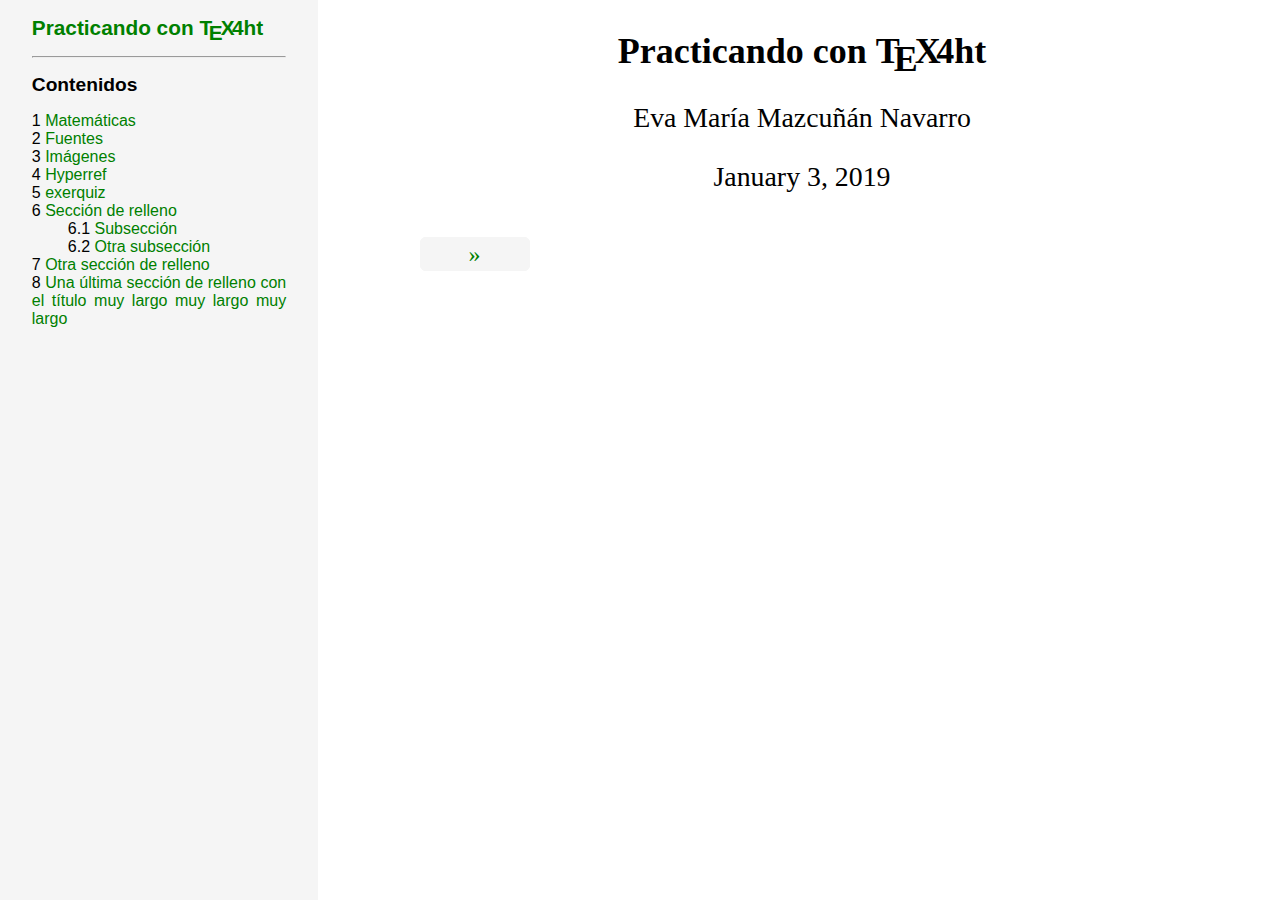
<file: index.html>
<!DOCTYPE html> 
<html lang="es"> 
<head>
<title>Practicando con TEX4ht</title> 
<meta  charset="utf-8" /> 
<meta name="generator" content="TeX4ht (http://www.tug.org/tex4ht/)" /> 
<meta name="viewport" content="width=device-width,initial-scale=1" /> 
<link rel="stylesheet" type="text/css" href="tex4ht-final.css" /> 
<meta name="src" content="tex4ht-final.tex" /> 
<meta charset="UTF-8" /> 
<meta name="generator" content="TeX4ht (http://www.cse.ohio-state.edu/~gurari/TeX4ht/)" /> 
 
<script type ="text/javascript" src="https://cdn.mathjax.org/mathjax/latest/MathJax.js?config=MML_CHTML"></script> 
 </head><frameset 
cols="1*,3*" rows="*"><frame 
 src="tex4ht-final2.html#tex4ht-toc" name="tex4ht-menu" frameborder="0" scrolling = "yes"  /><frame 
 src="tex4ht-final3.html#tex4ht-body" name="tex4ht-main" frameborder="0"   /> <noframes><body>   <a 
href="tex4ht-final2.html" id="tex4ht-final2.html" >table of contents</a> <br /> <a 
href="tex4ht-final3.html" id="tex4ht-final3.html" >text</a></body></noframes></frameset>  
</html>
</file>
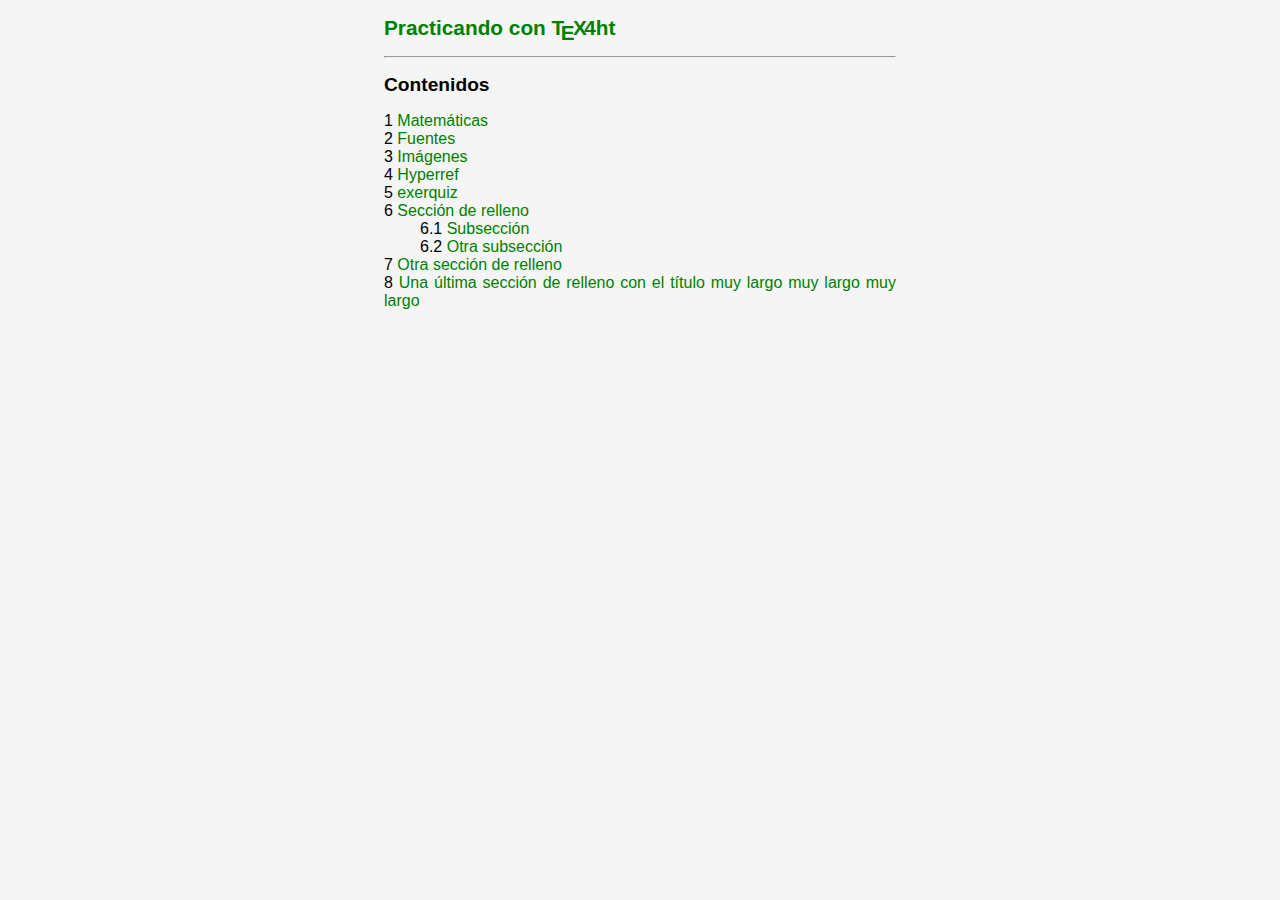
<file: tex4ht-final2.html>
<!DOCTYPE html PUBLIC "-//W3C//DTD XHTML 1.1 plus MathML 2.0//EN" 
"http://www.w3.org/Math/DTD/mathml2/xhtml-math11-f.dtd" > 
<html lang="es"> 
<head><title>table of contents</title> 
<meta  charset="utf-8" /> 
<meta name="generator" content="TeX4ht (http://www.tug.org/tex4ht/)" /> 
<meta name="viewport" content="width=device-width,initial-scale=1" /> 
<link rel="stylesheet" type="text/css" href="tex4ht-final.css" /> 
<meta name="src" content="tex4ht-final.tex" /> 
<meta charset="UTF-8" /> 
<meta name="generator" content="TeX4ht (http://www.cse.ohio-state.edu/~gurari/TeX4ht/)" /> 
 
<script type ="text/javascript" src="https://cdn.mathjax.org/mathjax/latest/MathJax.js?config=MML_CHTML"></script> 
 </head><body 
id="tex4ht-menu">
<!--l. 322--><p class="noindent" ><a 
 id="tex4ht-toc"></a> <p><span style="font-family: sans-serif; font-size:130%;"><a target="tex4ht-main" href="tex4ht-final3.html" ><b> Practicando con <span class="TEX">T<span 
class="E">E</span>X</span>4ht</b></a></span></p> <hr> <p><span style="font-family: sans-serif; font-size:120%;"><b>Contenidos</b></span></p>  </p><div class="tableofcontents">
<span class="sectionToc" >1 <a 
target="tex4ht-main" href="tex4ht-finalse1.html#x4-10001"  id="QQ2-4-1">Matemáticas</a></span>
<br /><span class="sectionToc" >2 <a 
target="tex4ht-main" href="tex4ht-finalse2.html#x5-20002"  id="QQ2-5-2">Fuentes</a></span>
<br /><span class="sectionToc" >3 <a 
target="tex4ht-main" href="tex4ht-finalse3.html#x6-30003"  id="QQ2-6-3">Imágenes</a></span>
<br /><span class="sectionToc" >4 <a 
target="tex4ht-main" href="tex4ht-finalse4.html#x7-40004"  id="QQ2-7-4">Hyperref</a></span>
<br /><span class="sectionToc" >5 <a 
target="tex4ht-main" href="tex4ht-finalse5.html#x8-50005"  id="QQ2-8-5">exerquiz</a></span>
<br /><span class="sectionToc" >6 <a 
target="tex4ht-main" href="tex4ht-finalse6.html#x9-60006"  id="QQ2-9-6">Sección de relleno</a></span>
<br /> <span class="subsectionToc" >6.1 <a 
target="tex4ht-main" href="tex4ht-finalsu1.html#x10-70006.1"  id="QQ2-10-7">Subsección</a></span>
<br /> <span class="subsectionToc" >6.2 <a 
target="tex4ht-main" href="tex4ht-finalsu2.html#x11-80006.2"  id="QQ2-11-8">Otra subsección</a></span>
<br /><span class="sectionToc" >7 <a 
target="tex4ht-main" href="tex4ht-finalse7.html#x12-90007"  id="QQ2-12-9">Otra sección de relleno</a></span>
<br /><span class="sectionToc" >8 <a 
target="tex4ht-main" href="tex4ht-finalse8.html#x13-100008"  id="QQ2-13-10">Una última sección de relleno con el título muy largo muy largo muy largo</a></span>
</div>
                                                                          

                                                                          
 
</body> 
</html>
</file>
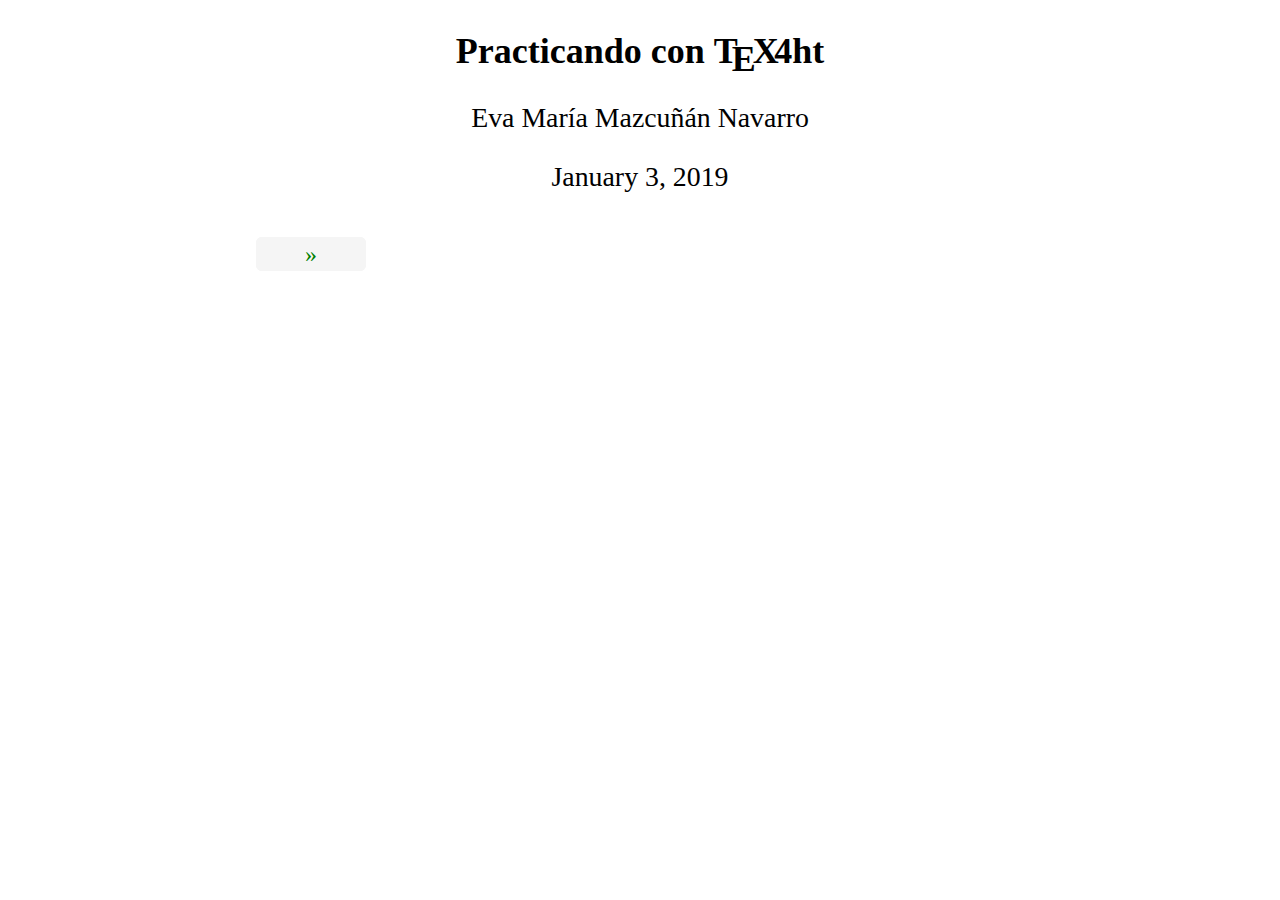
<file: tex4ht-final3.html>
<!DOCTYPE html PUBLIC "-//W3C//DTD XHTML 1.1 plus MathML 2.0//EN" 
"http://www.w3.org/Math/DTD/mathml2/xhtml-math11-f.dtd" > 
<html lang="es"> 
<head><title>text</title> 
<meta  charset="utf-8" /> 
<meta name="generator" content="TeX4ht (http://www.tug.org/tex4ht/)" /> 
<meta name="viewport" content="width=device-width,initial-scale=1" /> 
<link rel="stylesheet" type="text/css" href="tex4ht-final.css" /> 
<meta name="src" content="tex4ht-final.tex" /> 
<meta charset="UTF-8" /> 
<meta name="generator" content="TeX4ht (http://www.cse.ohio-state.edu/~gurari/TeX4ht/)" /> 
 
<script type ="text/javascript" src="https://cdn.mathjax.org/mathjax/latest/MathJax.js?config=MML_CHTML"></script> 
 </head><body 
id="tex4ht-main">
<!--l. 322--><p class="noindent" ><a 
 id="tex4ht-body"></a>
</p>
<div class="maketitle">
                                                                          

                                                                          
                                                                          

                                                                          

<h2 class="titleHead">Practicando con <span class="TEX">T<span 
class="E">E</span>X</span>4ht</h2>
<div class="author" ><span 
class="ecrm-1440">Eva Mar</span><span 
class="ecrm-1440">í</span><span 
class="ecrm-1440">a Mazcu</span><span 
class="ecrm-1440">ñ</span><span 
class="ecrm-1440">á</span><span 
class="ecrm-1440">n Navarro</span></div>
<br />
<div class="date" ><span 
class="ecrm-1440">January 3, 2019</span></div>
</div>








                                                                          

                                                                          
<a 
href="tex4ht-finalse1.html" id="tailtex4ht-final" ><span class="clinks">»</span></a> 
</body> 
</html>
</file>
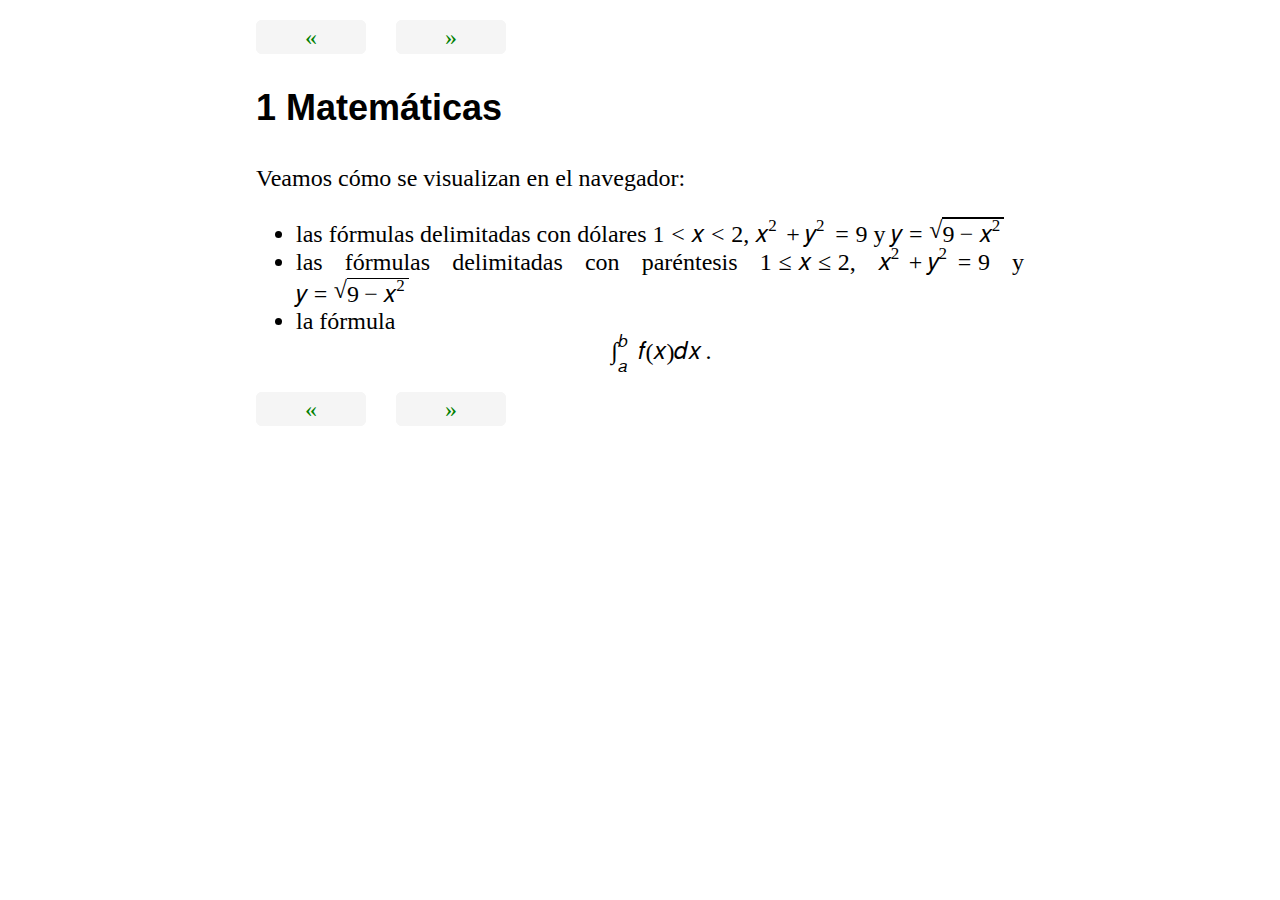
<file: tex4ht-finalse1.html>
<!DOCTYPE html PUBLIC "-//W3C//DTD XHTML 1.1 plus MathML 2.0//EN" 
"http://www.w3.org/Math/DTD/mathml2/xhtml-math11-f.dtd" > 
<html lang="es"> 
<head><title>Matematicas</title> 
<meta  charset="utf-8" /> 
<meta name="generator" content="TeX4ht (http://www.tug.org/tex4ht/)" /> 
<meta name="viewport" content="width=device-width,initial-scale=1" /> 
<link rel="stylesheet" type="text/css" href="tex4ht-final.css" /> 
<meta name="src" content="tex4ht-final.tex" /> 
<meta charset="UTF-8" /> 
<meta name="generator" content="TeX4ht (http://www.cse.ohio-state.edu/~gurari/TeX4ht/)" /> 
 
<script type ="text/javascript" src="https://cdn.mathjax.org/mathjax/latest/MathJax.js?config=MML_CHTML"></script> 
 </head><body 
>
<!--l. 65--><div class="crosslinks"><p class="noindent"><a 
href="tex4ht-final3.html" ><span class="clinks">«</span>                </a><a 
href="tex4ht-finalse2.html" ><span class="clinks">»</span></a></p></div>
<h3 class="sectionHead"><span class="titlemark">1   </span> <a 
 id="x4-10001"></a>Matemáticas</h3>
<!--l. 69--><p class="noindent" >Veamos cómo se visualizan en el navegador:
</p>
      <ul class="itemize1">
      <li class="itemize">las fórmulas delimitadas con dólares <!--l. 72--><math 
 xmlns="http://www.w3.org/1998/Math/MathML"  
display="inline" ><mn>1</mn> <mo 
class="MathClass-rel">&#x003C;</mo> <mi 
>x</mi> <mo 
class="MathClass-rel">&#x003C;</mo> <mn>2</mn></math>,
      <!--l. 72--><math 
 xmlns="http://www.w3.org/1998/Math/MathML"  
display="inline" ><msup><mrow 
><mi 
>x</mi></mrow><mrow 
><mn>2</mn></mrow></msup 
> <mo 
class="MathClass-bin">+</mo> <msup><mrow 
><mi 
>y</mi></mrow><mrow 
><mn>2</mn></mrow></msup 
> <mo 
class="MathClass-rel">=</mo> <mn>9</mn></math>
      y <!--l. 72--><math 
 xmlns="http://www.w3.org/1998/Math/MathML"  
display="inline" ><mi 
>y</mi> <mo 
class="MathClass-rel">=</mo> <msqrt><mrow><mn>9</mn> <mo 
class="MathClass-bin">−</mo> <msup><mrow 
><mi 
>x</mi></mrow><mrow 
><mn>2</mn></mrow></msup 
></mrow></msqrt></math>
      </li>
      <li class="itemize">las fórmulas delimitadas con paréntesis <!--l. 74--><math 
 xmlns="http://www.w3.org/1998/Math/MathML"  
display="inline" ><mrow 
><mn>1</mn> <mo 
class="MathClass-rel">≤</mo> <mi 
>x</mi> <mo 
class="MathClass-rel">≤</mo> <mn>2</mn></mrow></math>,
      <!--l. 74--><math 
 xmlns="http://www.w3.org/1998/Math/MathML"  
display="inline" ><mrow 
><msup><mrow 
><mi 
>x</mi></mrow><mrow 
><mn>2</mn></mrow></msup 
> <mo 
class="MathClass-bin">+</mo> <msup><mrow 
><mi 
>y</mi></mrow><mrow 
><mn>2</mn></mrow></msup 
> <mo 
class="MathClass-rel">=</mo> <mn>9</mn></mrow></math>
      y <!--l. 74--><math 
 xmlns="http://www.w3.org/1998/Math/MathML"  
display="inline" ><mrow 
><mi 
>y</mi> <mo 
class="MathClass-rel">=</mo> <msqrt><mrow><mn>9</mn> <mo 
class="MathClass-bin">−</mo> <msup><mrow 
><mi 
>x</mi></mrow><mrow 
><mn>2</mn></mrow></msup 
></mrow></msqrt></mrow></math>
      </li>
      <li class="itemize">la fórmula
                                                                          

                                                                          
<div class="math-display"><!--l. 76--><math 
 xmlns="http://www.w3.org/1998/Math/MathML"  
display="block" ><mrow 
>
                               <msubsup><mrow 
><mo 
class="MathClass-op">∫
 <!--nolimits--></mo><!--nolimits--></mrow><mrow 
><mi 
>a</mi></mrow><mrow 
><mi 
>b</mi></mrow></msubsup 
><mi 
>f</mi><mrow ><mo 
class="MathClass-open">(</mo><mrow><mi 
>x</mi></mrow><mo 
class="MathClass-close">)</mo></mrow><mi 
>d</mi><mi 
>x</mi><mo 
class="MathClass-punc">.</mo>
</mrow></math></div>
      <!--l. 76--><p class="nopar" ></p></li></ul>
                                                                          

                                                                          
<!--l. 79--><div class="crosslinks"><p class="noindent"><a 
href="tex4ht-final3.html" ><span class="clinks">«</span>                </a><a 
href="tex4ht-finalse2.html" ><span class="clinks">»</span></a></p></div>
<!--l. 79--><p class="noindent" ><a 
 id="tailtex4ht-finalse1.html"></a> </p> 
</body> 
</html>
</file>
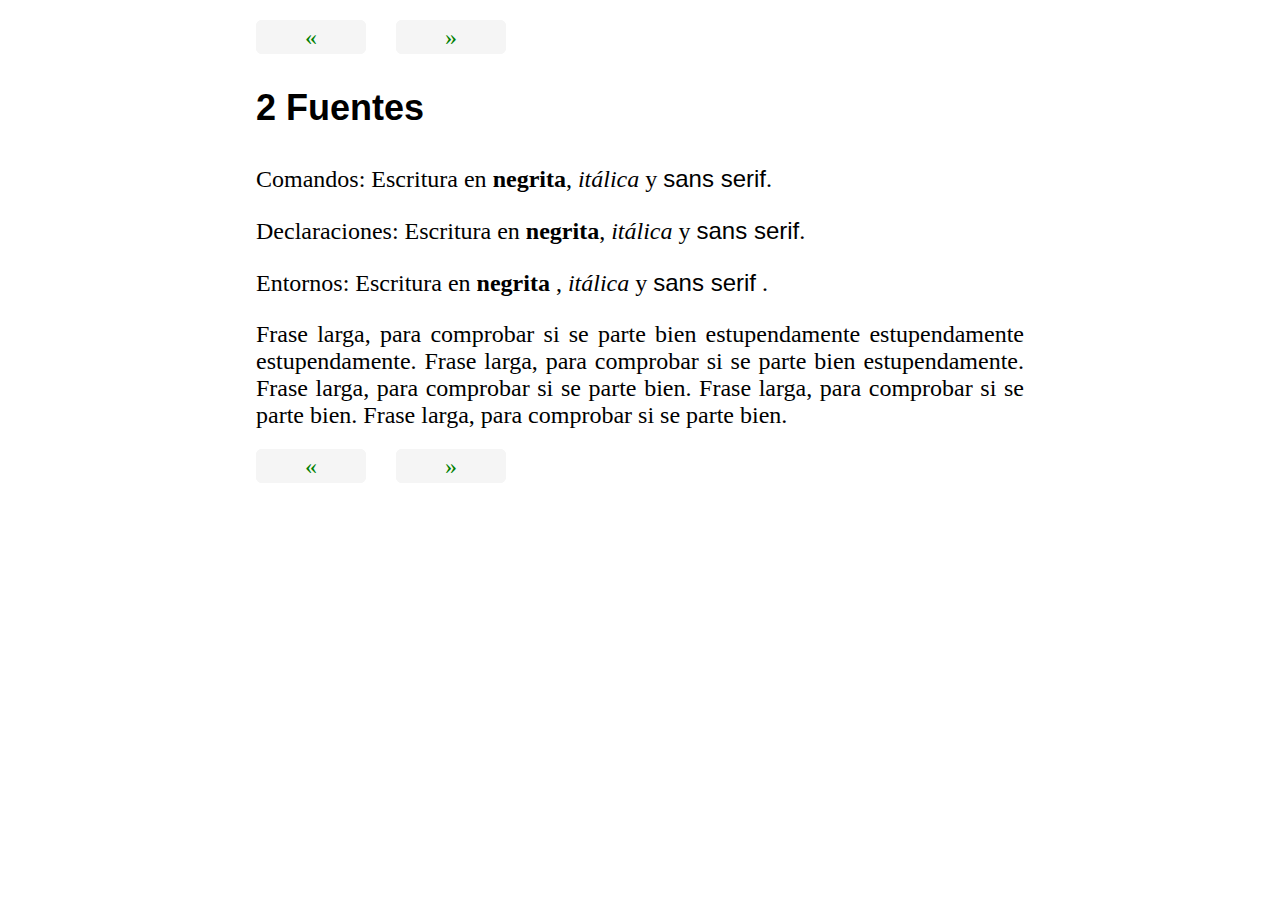
<file: tex4ht-finalse2.html>
<!DOCTYPE html PUBLIC "-//W3C//DTD XHTML 1.1 plus MathML 2.0//EN" 
"http://www.w3.org/Math/DTD/mathml2/xhtml-math11-f.dtd" > 
<html lang="es"> 
<head><title>Fuentes</title> 
<meta  charset="utf-8" /> 
<meta name="generator" content="TeX4ht (http://www.tug.org/tex4ht/)" /> 
<meta name="viewport" content="width=device-width,initial-scale=1" /> 
<link rel="stylesheet" type="text/css" href="tex4ht-final.css" /> 
<meta name="src" content="tex4ht-final.tex" /> 
<meta charset="UTF-8" /> 
<meta name="generator" content="TeX4ht (http://www.cse.ohio-state.edu/~gurari/TeX4ht/)" /> 
 
<script type ="text/javascript" src="https://cdn.mathjax.org/mathjax/latest/MathJax.js?config=MML_CHTML"></script> 
 </head><body 
>
<!--l. 79--><div class="crosslinks"><p class="noindent"><a 
href="tex4ht-finalse1.html" ><span class="clinks">«</span>                </a><a 
href="tex4ht-finalse3.html" ><span class="clinks">»</span></a></p></div>
<h3 class="sectionHead"><span class="titlemark">2   </span> <a 
 id="x5-20002"></a>Fuentes</h3>
<!--l. 81--><p class="noindent" >Comandos: Escritura en <span class="textbf">negrita</span>, <span class="textit">itálica</span> y <span class="textsf">sans serif</span>.
</p><!--l. 84--><p class="noindent" >Declaraciones: Escritura en <span 
class="ecbx-1200">negrita</span>, <span 
class="ecti-1200">it</span><span 
class="ecti-1200">á</span><span 
class="ecti-1200">lica </span>y <span 
class="ecss-1200">sans serif</span>.
</p><!--l. 86--><p class="noindent" >Entornos: Escritura en <span 
class="ecbx-1200">negrita</span>
,  <span 
class="ecti-1200">it</span><span 
class="ecti-1200">á</span><span 
class="ecti-1200">lica</span>
y  <span 
class="ecss-1200">sans serif</span>
.
</p><!--l. 88--><p class="noindent" >Frase larga, para comprobar si se parte bien estupendamente estupendamente
estupendamente. Frase larga, para comprobar si se parte bien estupendamente.
Frase larga, para comprobar si se parte bien. Frase larga, para comprobar si se
parte bien. Frase larga, para comprobar si se parte bien.
                                                                          

                                                                          
</p>
<!--l. 90--><div class="crosslinks"><p class="noindent"><a 
href="tex4ht-finalse1.html" ><span class="clinks">«</span>                </a><a 
href="tex4ht-finalse3.html" ><span class="clinks">»</span></a></p></div>
<!--l. 90--><p class="noindent" ><a 
 id="tailtex4ht-finalse2.html"></a> </p> 
</body> 
</html>
</file>
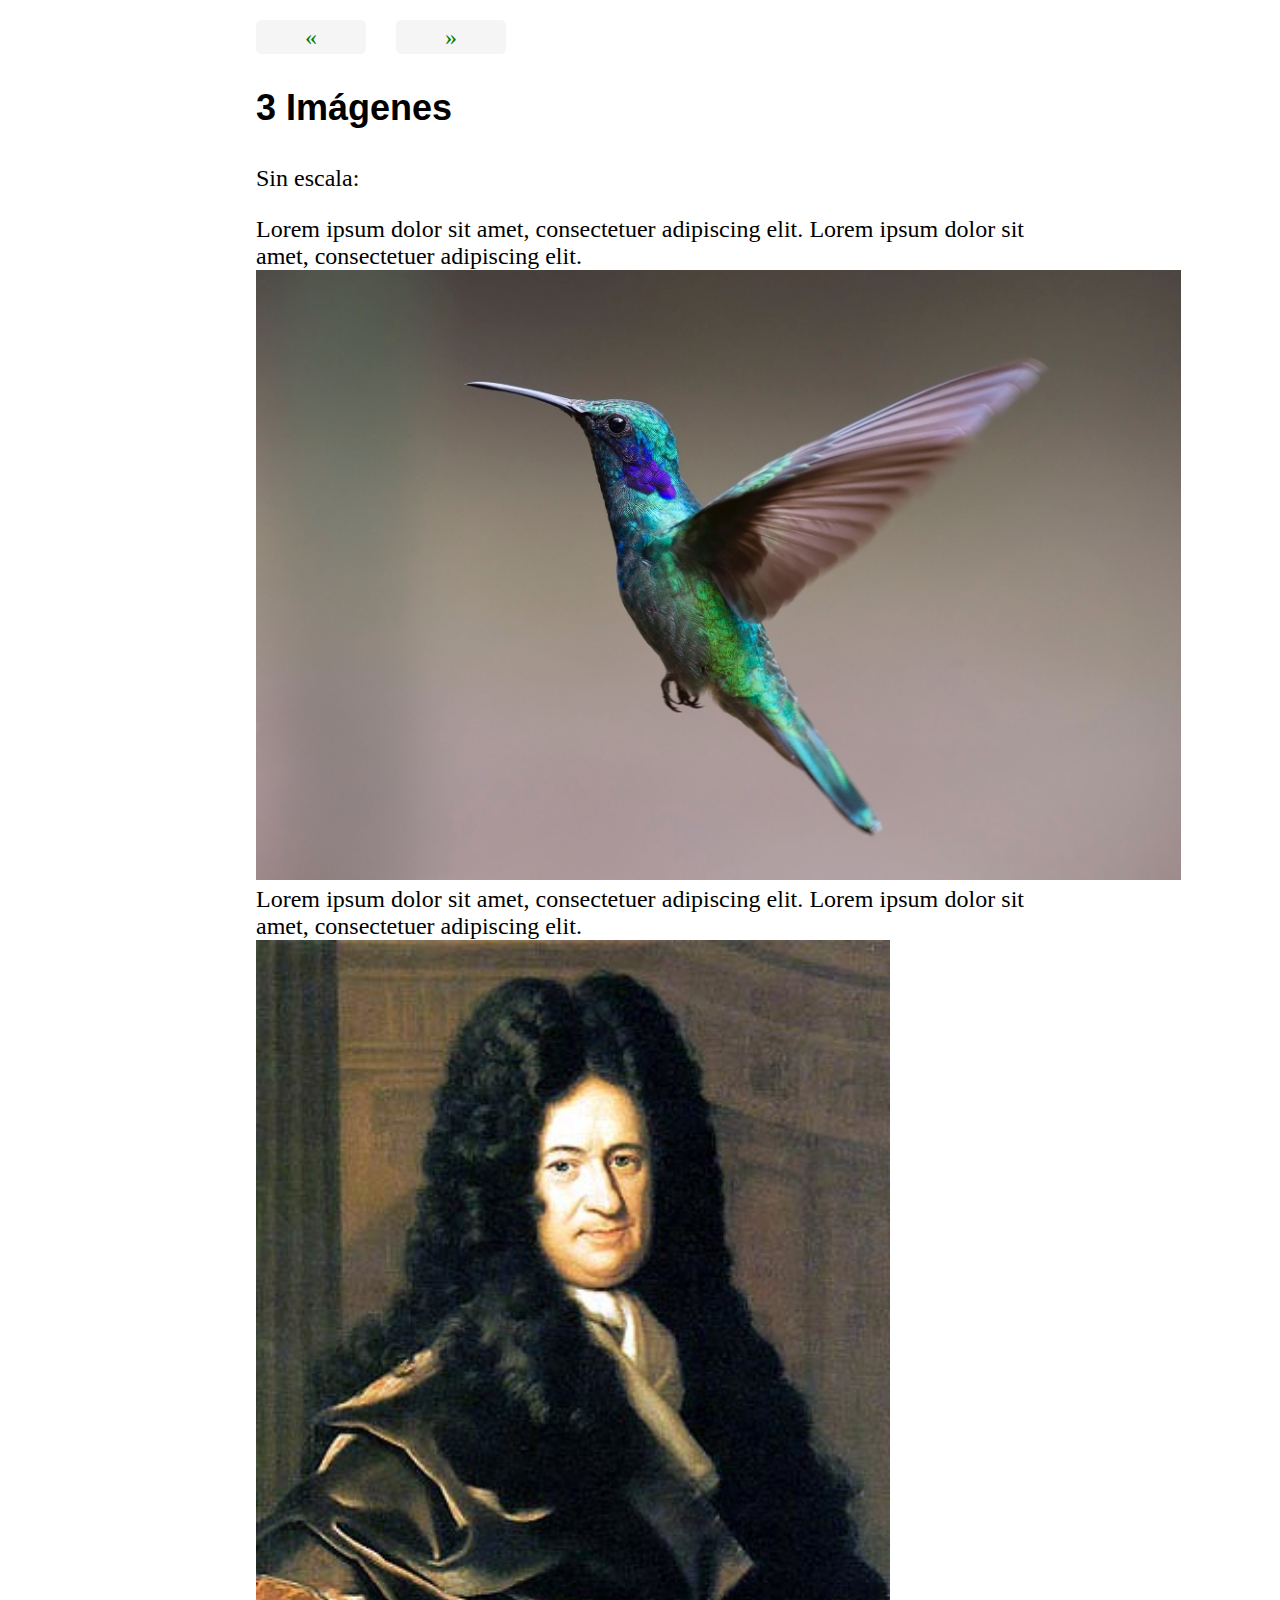
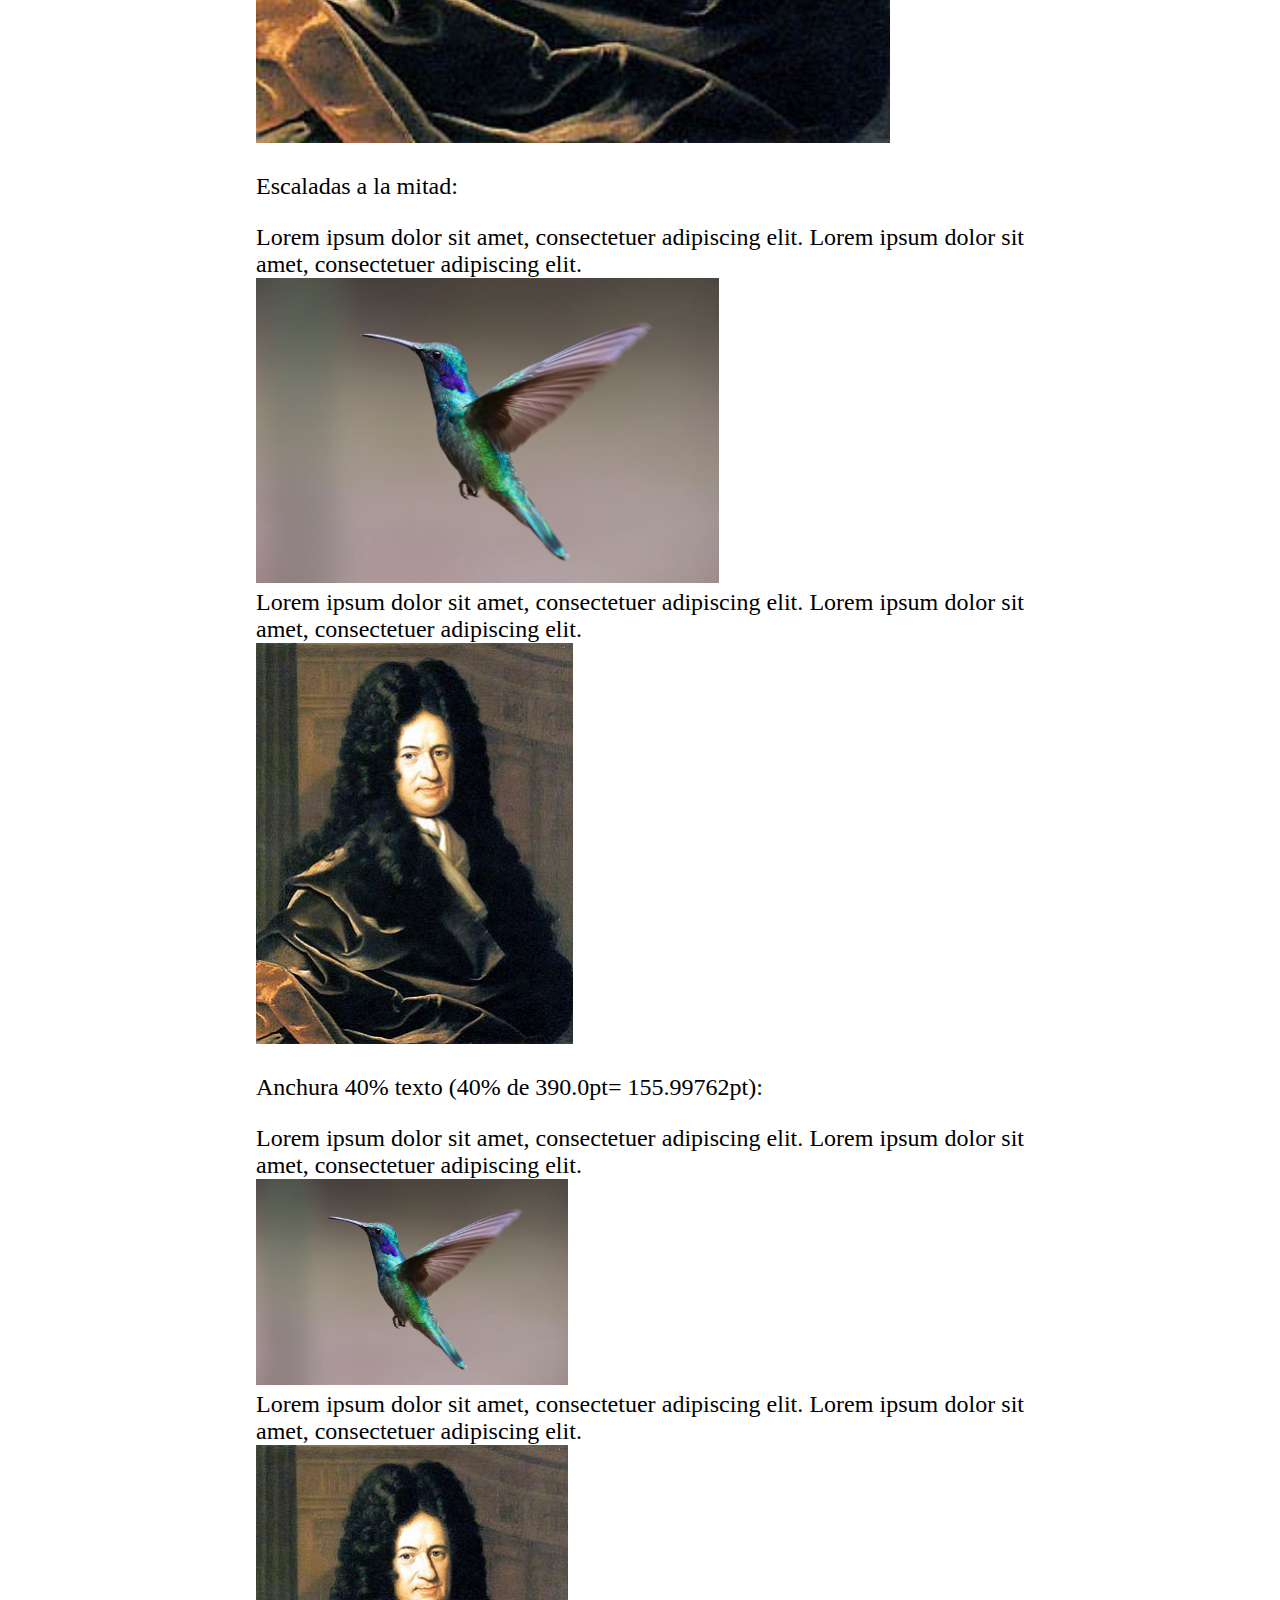
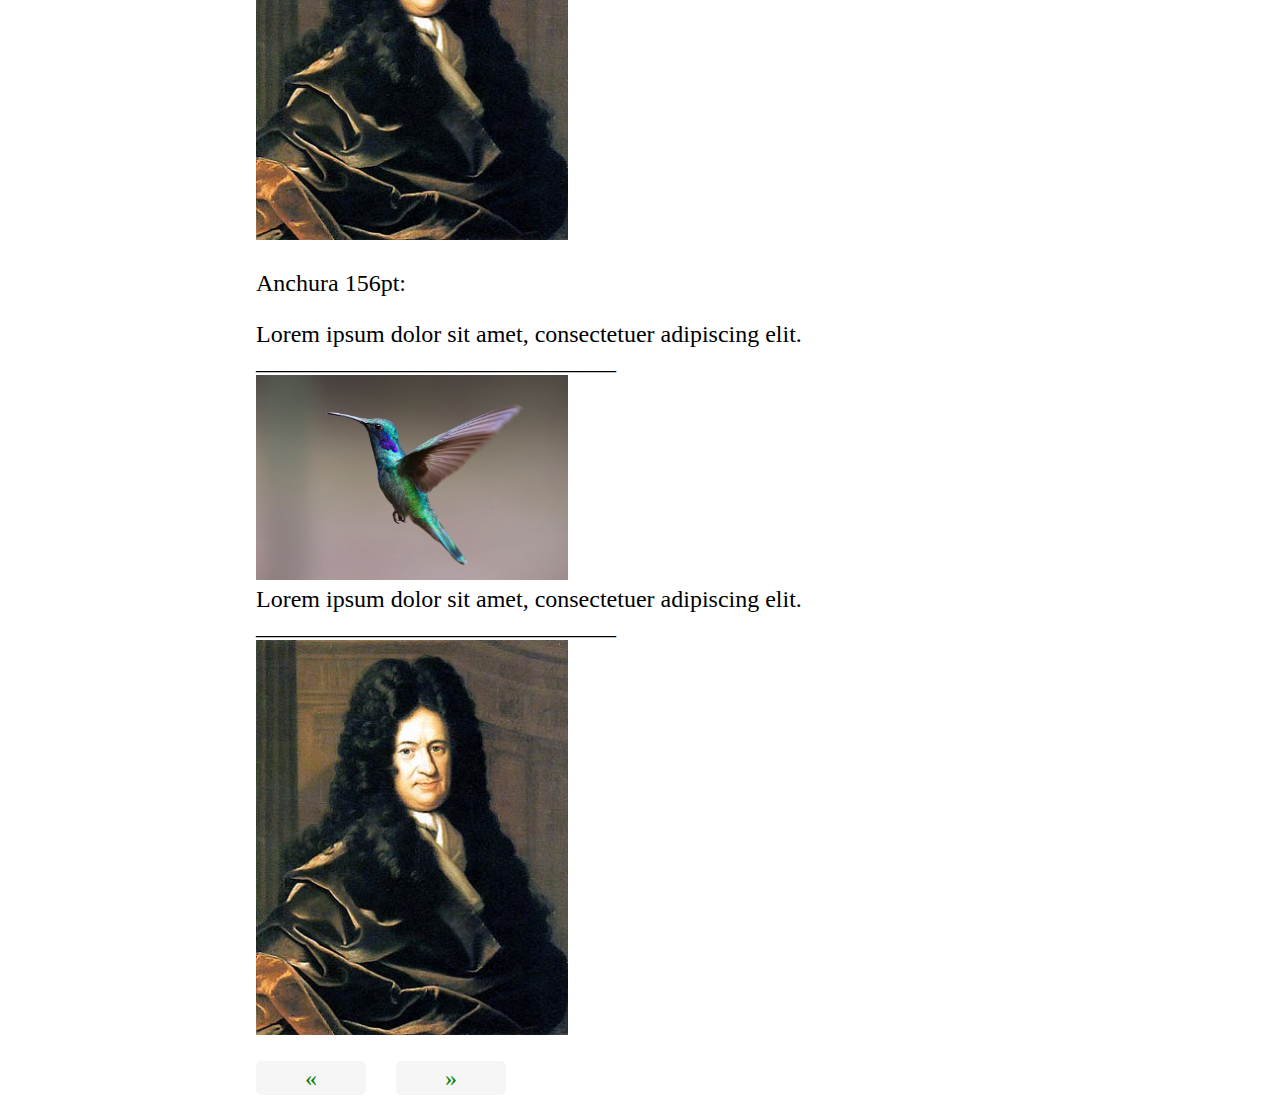
<file: tex4ht-finalse3.html>
<!DOCTYPE html PUBLIC "-//W3C//DTD XHTML 1.1 plus MathML 2.0//EN" 
"http://www.w3.org/Math/DTD/mathml2/xhtml-math11-f.dtd" > 
<html lang="es"> 
<head><title>Imagenes</title> 
<meta  charset="utf-8" /> 
<meta name="generator" content="TeX4ht (http://www.tug.org/tex4ht/)" /> 
<meta name="viewport" content="width=device-width,initial-scale=1" /> 
<link rel="stylesheet" type="text/css" href="tex4ht-final.css" /> 
<meta name="src" content="tex4ht-final.tex" /> 
<meta charset="UTF-8" /> 
<meta name="generator" content="TeX4ht (http://www.cse.ohio-state.edu/~gurari/TeX4ht/)" /> 
 
<script type ="text/javascript" src="https://cdn.mathjax.org/mathjax/latest/MathJax.js?config=MML_CHTML"></script> 
 </head><body 
>
<!--l. 90--><div class="crosslinks"><p class="noindent"><a 
href="tex4ht-finalse2.html" ><span class="clinks">«</span>                </a><a 
href="tex4ht-finalse4.html" ><span class="clinks">»</span></a></p></div>
<h3 class="sectionHead"><span class="titlemark">3   </span> <a 
 id="x6-30003"></a>Imágenes</h3>
<!--l. 92--><p class="noindent" >Sin escala:
</p><!--l. 94--><p class="noindent" >Lorem ipsum dolor sit amet, consectetuer adipiscing elit. Lorem ipsum dolor sit
amet, consectetuer adipiscing elit.<br 
class="newline" /> <img 
src="images/bird.jpg" alt="pict"  
 style="width:38.56073em;"  /><br 
class="newline" />Lorem ipsum dolor sit amet, consectetuer adipiscing elit. Lorem ipsum dolor sit
amet, consectetuer adipiscing elit.<br 
class="newline" /> <img 
src="images/GWLeibniz.png" alt="pict"  
 style="width:26.43208em;"  />
</p><!--l. 99--><p class="noindent" >Escaladas a la mitad:
</p><!--l. 101--><p class="noindent" >Lorem ipsum dolor sit amet, consectetuer adipiscing elit. Lorem ipsum dolor sit
amet, consectetuer adipiscing elit.<br 
class="newline" /> <img 
src="images/bird.jpg" alt="pict"  
 style="width:19.28036em;"  /><br 
class="newline" />Lorem ipsum dolor sit amet, consectetuer adipiscing elit. Lorem ipsum dolor sit
amet, consectetuer adipiscing elit.<br 
class="newline" /> <img 
src="images/GWLeibniz.png" alt="pict"  
 style="width:13.21605em;"  />
</p><!--l. 106--><p class="noindent" >Anchura <!--l. 106--><math 
 xmlns="http://www.w3.org/1998/Math/MathML"  
display="inline" ><mn>4</mn><mn>0</mn><mi 
>%</mi></math>
texto (<!--l. 106--><math 
 xmlns="http://www.w3.org/1998/Math/MathML"  
display="inline" ><mn>4</mn><mn>0</mn><mi 
>%</mi></math>
de 390.0pt= 155.99762pt):
</p><!--l. 108--><p class="noindent" >Lorem ipsum dolor sit amet, consectetuer adipiscing elit. Lorem ipsum dolor sit
amet, consectetuer adipiscing elit.<br 
class="newline" /> <img 
src="images/bird.jpg" alt="pict"  
 style="width:12.9998em;"  /><br 
class="newline" />Lorem ipsum dolor sit amet, consectetuer adipiscing elit. Lorem ipsum dolor sit
amet, consectetuer adipiscing elit.<br 
class="newline" /> <img 
src="images/GWLeibniz.png" alt="pict"  
 style="width:12.9998em;"  />
</p><!--l. 122--><p class="noindent" >Anchura 156pt:
</p><!--l. 124--><p class="noindent" >Lorem ipsum dolor sit amet, consectetuer adipiscing elit.<br 
class="newline" />______________________________<br 
class="newline" /> <img 
src="images/bird.jpg" alt="pict"  
 style="width:13em;"  /><br 
class="newline" />Lorem ipsum dolor sit amet, consectetuer adipiscing elit.<br 
class="newline" />______________________________
                              <br 
class="newline" /> <img 
src="images/GWLeibniz.png" alt="pict"  
 style="width:13em;"  />
                                                                          

                                                                          
</p>
<!--l. 131--><div class="crosslinks"><p class="noindent"><a 
href="tex4ht-finalse2.html" ><span class="clinks">«</span>                </a><a 
href="tex4ht-finalse4.html" ><span class="clinks">»</span></a></p></div>
<!--l. 131--><p class="noindent" ><a 
 id="tailtex4ht-finalse3.html"></a> </p> 
</body> 
</html>
</file>
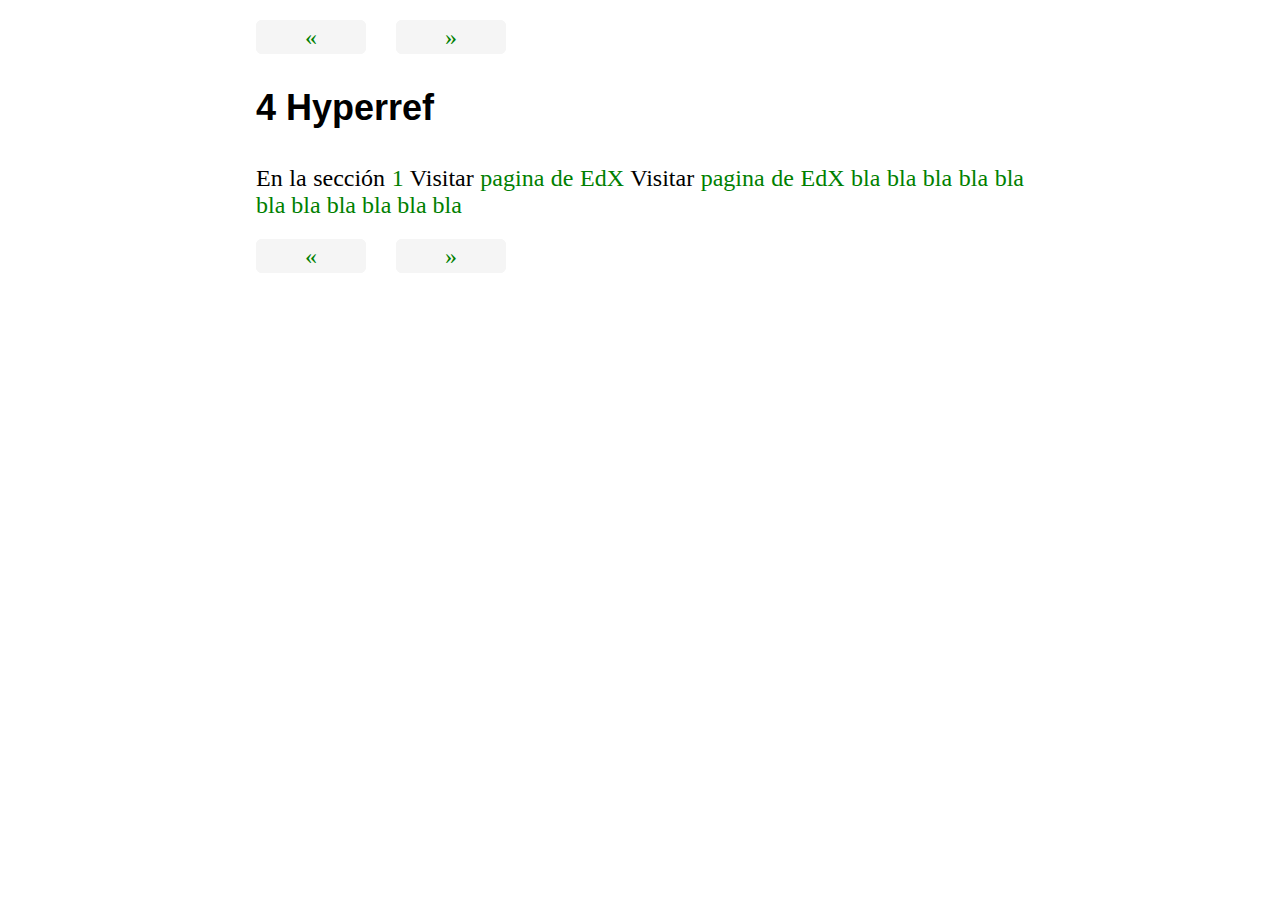
<file: tex4ht-finalse4.html>
<!DOCTYPE html PUBLIC "-//W3C//DTD XHTML 1.1 plus MathML 2.0//EN" 
"http://www.w3.org/Math/DTD/mathml2/xhtml-math11-f.dtd" > 
<html lang="es"> 
<head><title>Hyperref</title> 
<meta  charset="utf-8" /> 
<meta name="generator" content="TeX4ht (http://www.tug.org/tex4ht/)" /> 
<meta name="viewport" content="width=device-width,initial-scale=1" /> 
<link rel="stylesheet" type="text/css" href="tex4ht-final.css" /> 
<meta name="src" content="tex4ht-final.tex" /> 
<meta charset="UTF-8" /> 
<meta name="generator" content="TeX4ht (http://www.cse.ohio-state.edu/~gurari/TeX4ht/)" /> 
 
<script type ="text/javascript" src="https://cdn.mathjax.org/mathjax/latest/MathJax.js?config=MML_CHTML"></script> 
 </head><body 
>
<!--l. 131--><div class="crosslinks"><p class="noindent"><a 
href="tex4ht-finalse3.html" ><span class="clinks">«</span>                </a><a 
href="tex4ht-finalse5.html" ><span class="clinks">»</span></a></p></div>
<h3 class="sectionHead"><span class="titlemark">4   </span> <a 
 id="x7-40004"></a>Hyperref</h3>
<!--l. 133--><p class="noindent" >En la sección <a 
href="tex4ht-finalse1.html#x4-10001">1<!--tex4ht:ref: sec:math --></a> Visitar <a 
href="https://edx.org" target="_blank" >pagina de EdX</a> Visitar <a 
href="https://edx.org" target="_blank" >pagina de EdX bla bla bla bla bla
bla bla bla bla bla bla</a>
                                                                          

                                                                          
</p>
<!--l. 137--><div class="crosslinks"><p class="noindent"><a 
href="tex4ht-finalse3.html" ><span class="clinks">«</span>                </a><a 
href="tex4ht-finalse5.html" ><span class="clinks">»</span></a></p></div>
<!--l. 137--><p class="noindent" ><a 
 id="tailtex4ht-finalse4.html"></a> </p> 
</body> 
</html>
</file>
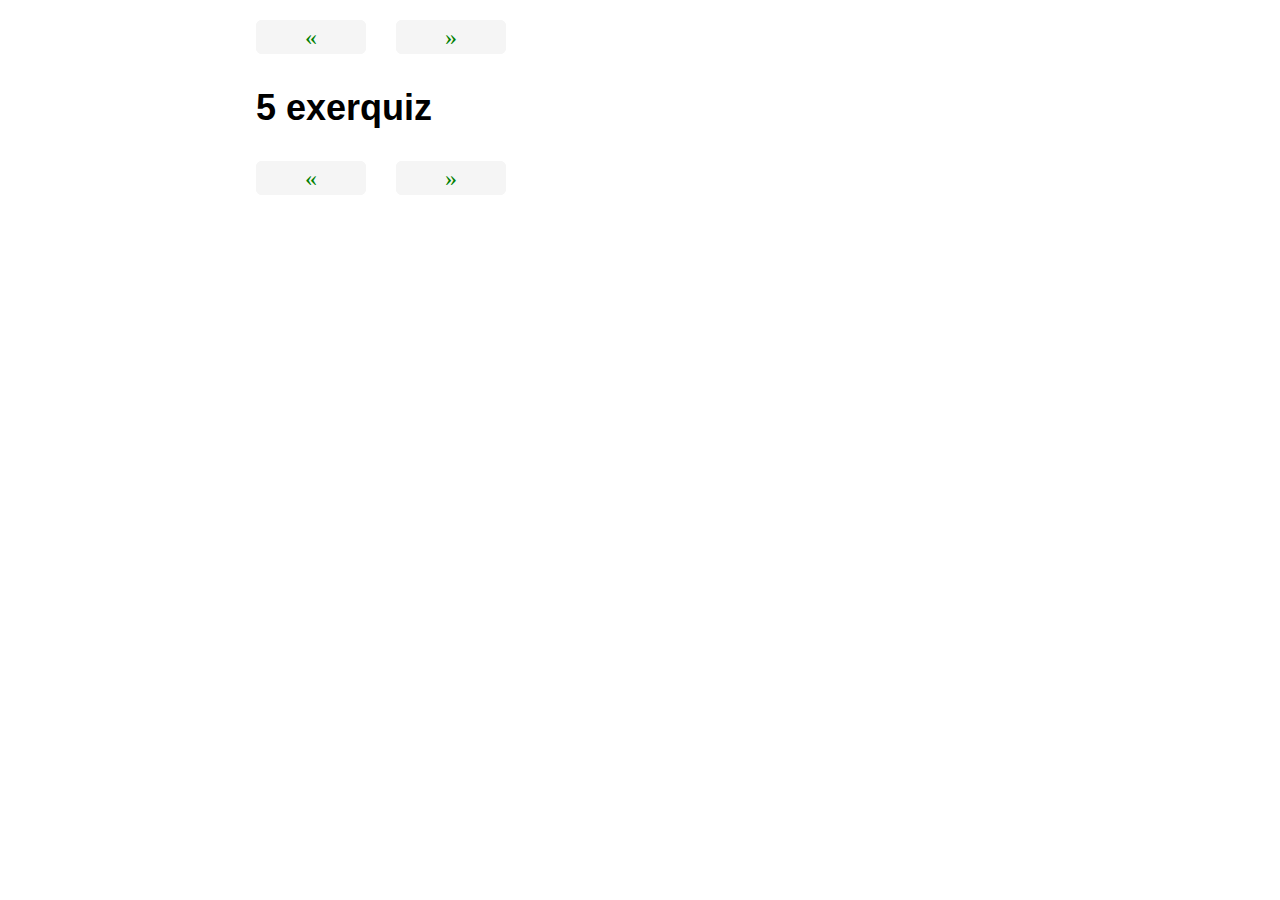
<file: tex4ht-finalse5.html>
<!DOCTYPE html PUBLIC "-//W3C//DTD XHTML 1.1 plus MathML 2.0//EN" 
"http://www.w3.org/Math/DTD/mathml2/xhtml-math11-f.dtd" > 
<html lang="es"> 
<head><title>exerquiz</title> 
<meta  charset="utf-8" /> 
<meta name="generator" content="TeX4ht (http://www.tug.org/tex4ht/)" /> 
<meta name="viewport" content="width=device-width,initial-scale=1" /> 
<link rel="stylesheet" type="text/css" href="tex4ht-final.css" /> 
<meta name="src" content="tex4ht-final.tex" /> 
<meta charset="UTF-8" /> 
<meta name="generator" content="TeX4ht (http://www.cse.ohio-state.edu/~gurari/TeX4ht/)" /> 
 
<script type ="text/javascript" src="https://cdn.mathjax.org/mathjax/latest/MathJax.js?config=MML_CHTML"></script> 
 </head><body 
>
<!--l. 137--><div class="crosslinks"><p class="noindent"><a 
href="tex4ht-finalse4.html" ><span class="clinks">«</span>                </a><a 
href="tex4ht-finalse6.html" ><span class="clinks">»</span></a></p></div>
<h3 class="sectionHead"><span class="titlemark">5   </span> <a 
 id="x8-50005"></a>exerquiz</h3>
                                                                          

                                                                          
<!--l. 158--><div class="crosslinks"><p class="noindent"><a 
href="tex4ht-finalse4.html" ><span class="clinks">«</span>                </a><a 
href="tex4ht-finalse6.html" ><span class="clinks">»</span></a></p></div>
<!--l. 158--><p class="noindent" ><a 
 id="tailtex4ht-finalse5.html"></a> </p> 
</body> 
</html>
</file>
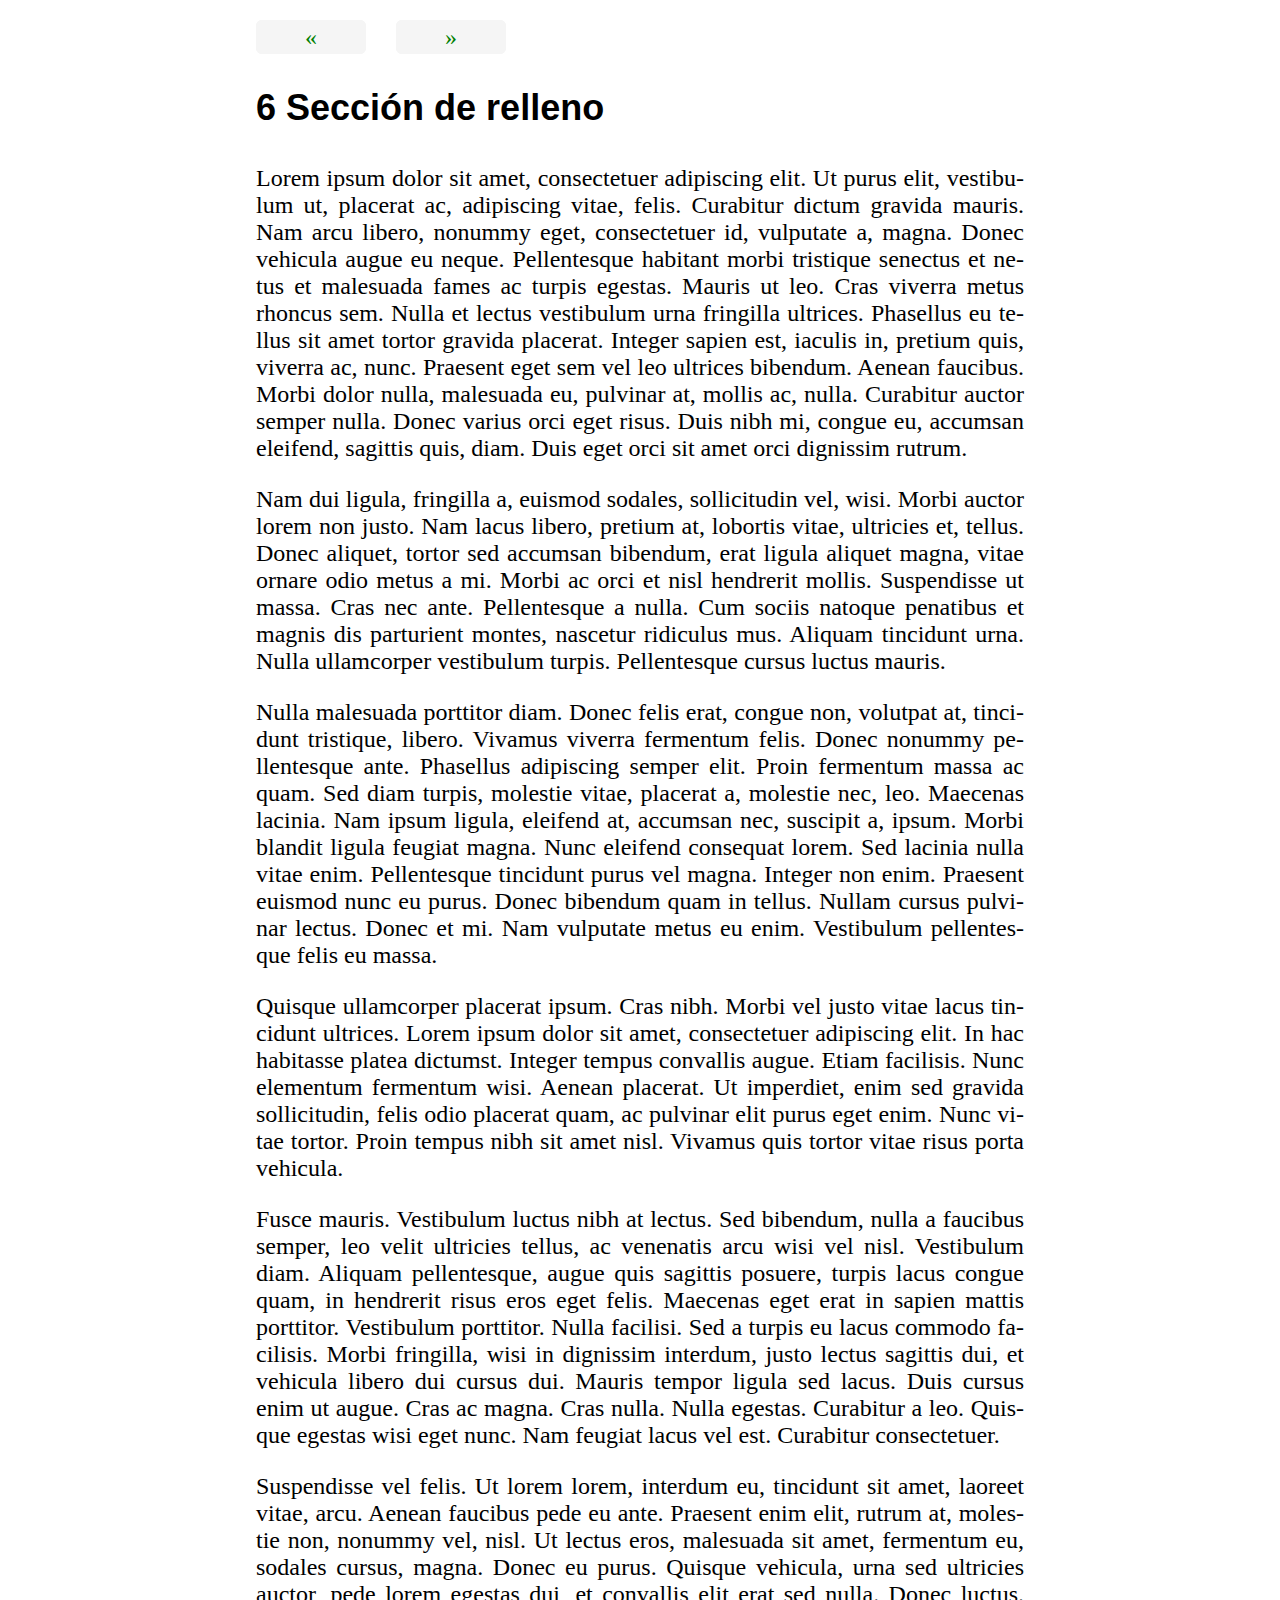
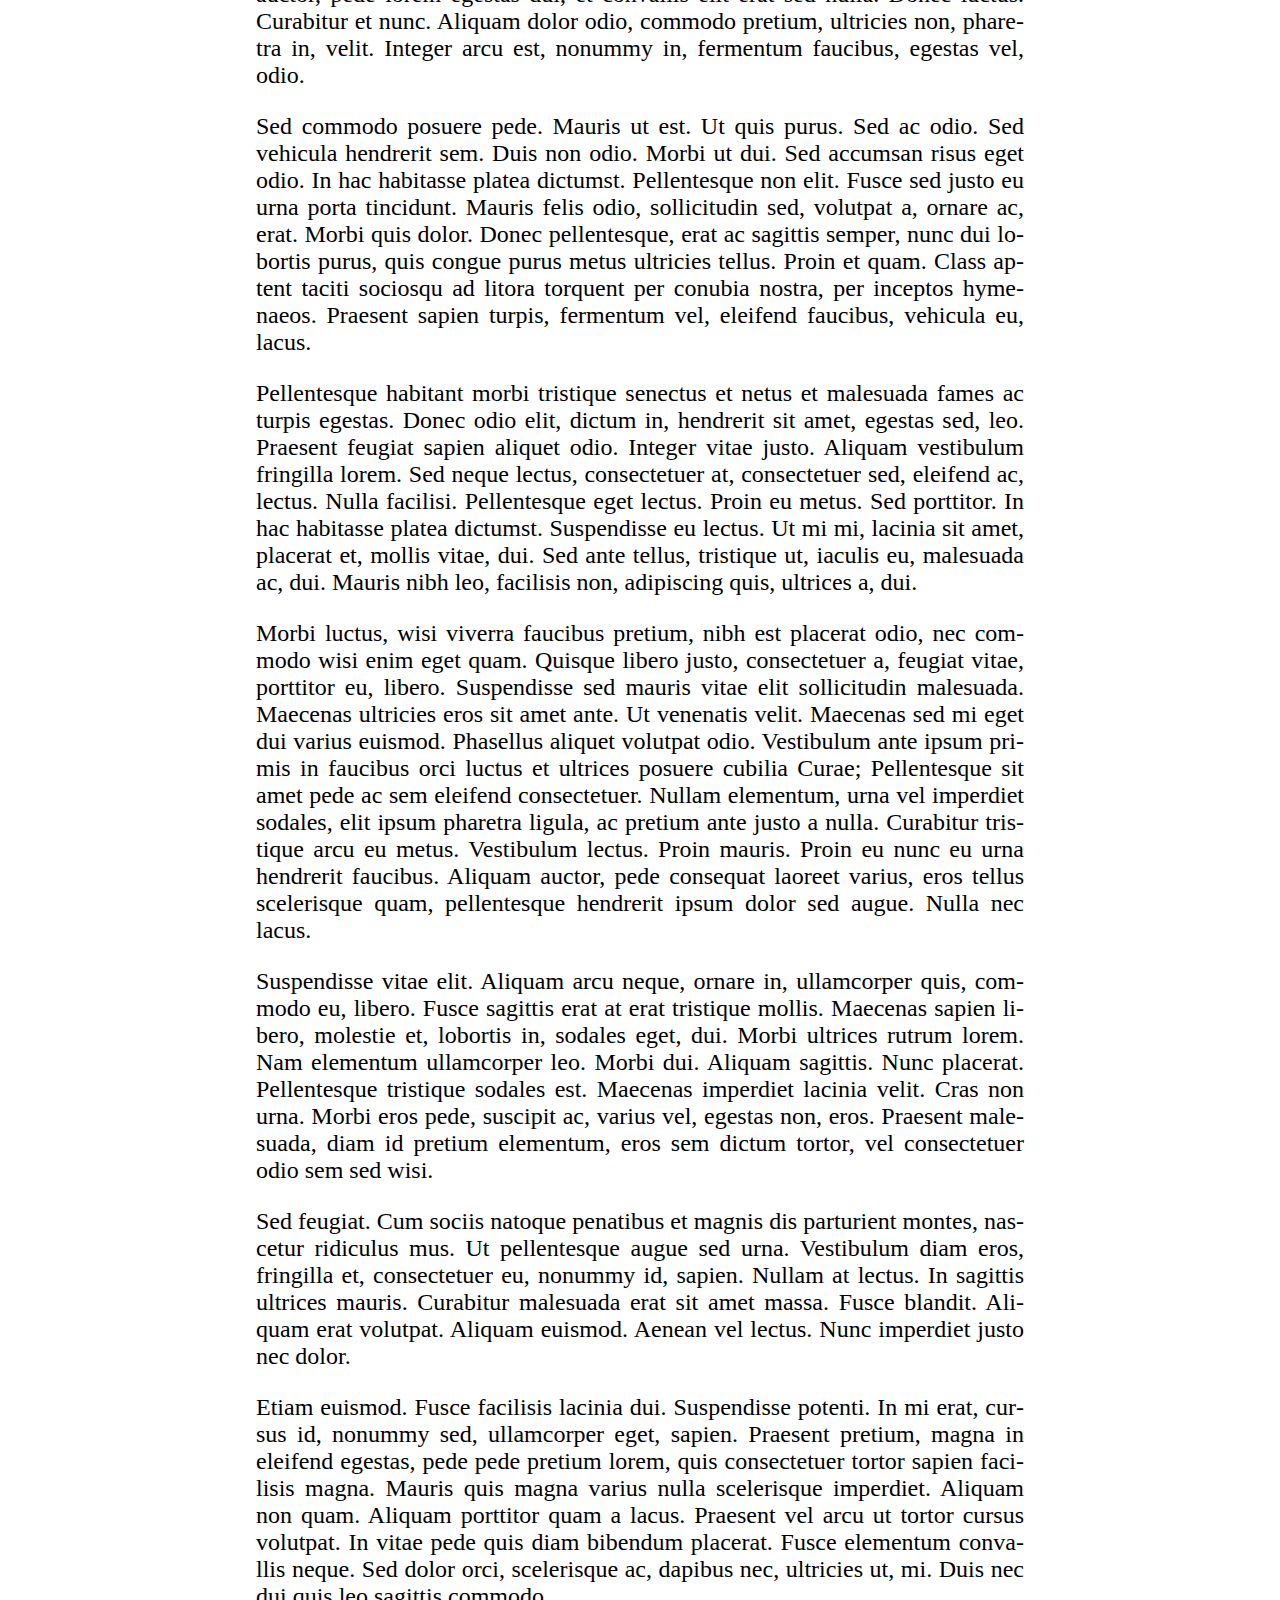
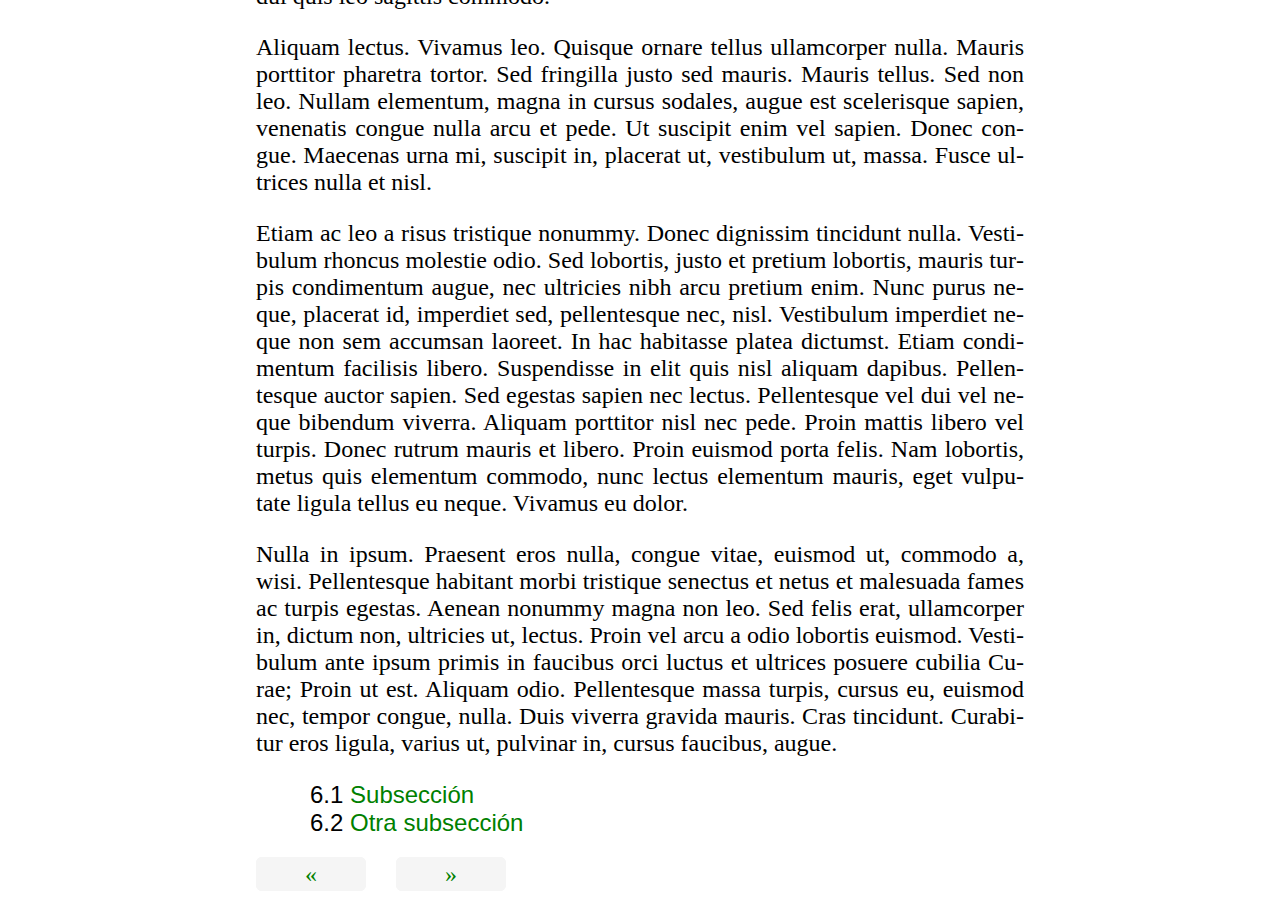
<file: tex4ht-finalse6.html>
<!DOCTYPE html PUBLIC "-//W3C//DTD XHTML 1.1 plus MathML 2.0//EN" 
"http://www.w3.org/Math/DTD/mathml2/xhtml-math11-f.dtd" > 
<html lang="es"> 
<head><title>Seccion de relleno</title> 
<meta  charset="utf-8" /> 
<meta name="generator" content="TeX4ht (http://www.tug.org/tex4ht/)" /> 
<meta name="viewport" content="width=device-width,initial-scale=1" /> 
<link rel="stylesheet" type="text/css" href="tex4ht-final.css" /> 
<meta name="src" content="tex4ht-final.tex" /> 
<meta charset="UTF-8" /> 
<meta name="generator" content="TeX4ht (http://www.cse.ohio-state.edu/~gurari/TeX4ht/)" /> 
 
<script type ="text/javascript" src="https://cdn.mathjax.org/mathjax/latest/MathJax.js?config=MML_CHTML"></script> 
 </head><body 
>
<!--l. 158--><div class="crosslinks"><p class="noindent"><a 
href="tex4ht-finalse5.html" ><span class="clinks">«</span>                </a><a 
href="tex4ht-finalsu1.html" ><span class="clinks">»</span></a></p></div>
<h3 class="sectionHead"><span class="titlemark">6   </span> <a 
 id="x9-60006"></a>Sección de relleno</h3>
<!--l. 160--><p class="noindent" >Lorem ipsum dolor sit amet, consectetuer adipiscing elit. Ut purus elit, vestibulum
ut, placerat ac, adipiscing vitae, felis. Curabitur dictum gravida mauris. Nam arcu
libero, nonummy eget, consectetuer id, vulputate a, magna. Donec vehicula augue
eu neque. Pellentesque habitant morbi tristique senectus et netus et malesuada
fames ac turpis egestas. Mauris ut leo. Cras viverra metus rhoncus sem. Nulla
et lectus vestibulum urna fringilla ultrices. Phasellus eu tellus sit amet
tortor gravida placerat. Integer sapien est, iaculis in, pretium quis, viverra
ac, nunc. Praesent eget sem vel leo ultrices bibendum. Aenean faucibus.
Morbi dolor nulla, malesuada eu, pulvinar at, mollis ac, nulla. Curabitur
auctor semper nulla. Donec varius orci eget risus. Duis nibh mi, congue eu,
accumsan eleifend, sagittis quis, diam. Duis eget orci sit amet orci dignissim
rutrum.
</p><!--l. 160--><p class="noindent" >Nam dui ligula, fringilla a, euismod sodales, sollicitudin vel, wisi. Morbi auctor
lorem non justo. Nam lacus libero, pretium at, lobortis vitae, ultricies et, tellus.
Donec aliquet, tortor sed accumsan bibendum, erat ligula aliquet magna, vitae
ornare odio metus a mi. Morbi ac orci et nisl hendrerit mollis. Suspendisse ut
massa. Cras nec ante. Pellentesque a nulla. Cum sociis natoque penatibus et
magnis dis parturient montes, nascetur ridiculus mus. Aliquam tincidunt
urna. Nulla ullamcorper vestibulum turpis. Pellentesque cursus luctus
mauris.
</p><!--l. 160--><p class="noindent" >Nulla malesuada porttitor diam. Donec felis erat, congue non, volutpat at,
tincidunt tristique, libero. Vivamus viverra fermentum felis. Donec nonummy
pellentesque ante. Phasellus adipiscing semper elit. Proin fermentum massa ac
quam. Sed diam turpis, molestie vitae, placerat a, molestie nec, leo. Maecenas
lacinia. Nam ipsum ligula, eleifend at, accumsan nec, suscipit a, ipsum. Morbi
blandit ligula feugiat magna. Nunc eleifend consequat lorem. Sed lacinia nulla
vitae enim. Pellentesque tincidunt purus vel magna. Integer non enim. Praesent
euismod nunc eu purus. Donec bibendum quam in tellus. Nullam cursus pulvinar
lectus. Donec et mi. Nam vulputate metus eu enim. Vestibulum pellentesque felis
                                                                          

                                                                          
eu massa.
</p><!--l. 160--><p class="noindent" >Quisque ullamcorper placerat ipsum. Cras nibh. Morbi vel justo vitae lacus
tincidunt ultrices. Lorem ipsum dolor sit amet, consectetuer adipiscing elit. In hac
habitasse platea dictumst. Integer tempus convallis augue. Etiam facilisis. Nunc
elementum fermentum wisi. Aenean placerat. Ut imperdiet, enim sed gravida
sollicitudin, felis odio placerat quam, ac pulvinar elit purus eget enim. Nunc vitae
tortor. Proin tempus nibh sit amet nisl. Vivamus quis tortor vitae risus porta
vehicula.
</p><!--l. 160--><p class="noindent" >Fusce mauris. Vestibulum luctus nibh at lectus. Sed bibendum, nulla a faucibus
semper, leo velit ultricies tellus, ac venenatis arcu wisi vel nisl. Vestibulum diam.
Aliquam pellentesque, augue quis sagittis posuere, turpis lacus congue quam, in
hendrerit risus eros eget felis. Maecenas eget erat in sapien mattis porttitor.
Vestibulum porttitor. Nulla facilisi. Sed a turpis eu lacus commodo facilisis.
Morbi fringilla, wisi in dignissim interdum, justo lectus sagittis dui, et
vehicula libero dui cursus dui. Mauris tempor ligula sed lacus. Duis cursus
enim ut augue. Cras ac magna. Cras nulla. Nulla egestas. Curabitur a
leo. Quisque egestas wisi eget nunc. Nam feugiat lacus vel est. Curabitur
consectetuer.
</p><!--l. 160--><p class="noindent" >Suspendisse vel felis. Ut lorem lorem, interdum eu, tincidunt sit amet, laoreet
vitae, arcu. Aenean faucibus pede eu ante. Praesent enim elit, rutrum at, molestie
non, nonummy vel, nisl. Ut lectus eros, malesuada sit amet, fermentum eu,
sodales cursus, magna. Donec eu purus. Quisque vehicula, urna sed ultricies
auctor, pede lorem egestas dui, et convallis elit erat sed nulla. Donec luctus.
Curabitur et nunc. Aliquam dolor odio, commodo pretium, ultricies non, pharetra
in, velit. Integer arcu est, nonummy in, fermentum faucibus, egestas vel,
odio.
</p><!--l. 160--><p class="noindent" >Sed commodo posuere pede. Mauris ut est. Ut quis purus. Sed ac odio. Sed
vehicula hendrerit sem. Duis non odio. Morbi ut dui. Sed accumsan risus eget
odio. In hac habitasse platea dictumst. Pellentesque non elit. Fusce sed justo eu
urna porta tincidunt. Mauris felis odio, sollicitudin sed, volutpat a, ornare ac,
erat. Morbi quis dolor. Donec pellentesque, erat ac sagittis semper, nunc dui
lobortis purus, quis congue purus metus ultricies tellus. Proin et quam. Class
aptent taciti sociosqu ad litora torquent per conubia nostra, per inceptos
hymenaeos. Praesent sapien turpis, fermentum vel, eleifend faucibus, vehicula eu,
lacus.
</p><!--l. 160--><p class="noindent" >Pellentesque habitant morbi tristique senectus et netus et malesuada fames ac
turpis egestas. Donec odio elit, dictum in, hendrerit sit amet, egestas sed, leo.
Praesent feugiat sapien aliquet odio. Integer vitae justo. Aliquam vestibulum
                                                                          

                                                                          
fringilla lorem. Sed neque lectus, consectetuer at, consectetuer sed, eleifend ac,
lectus. Nulla facilisi. Pellentesque eget lectus. Proin eu metus. Sed porttitor. In
hac habitasse platea dictumst. Suspendisse eu lectus. Ut mi mi, lacinia sit
amet, placerat et, mollis vitae, dui. Sed ante tellus, tristique ut, iaculis eu,
malesuada ac, dui. Mauris nibh leo, facilisis non, adipiscing quis, ultrices a,
dui.
</p><!--l. 160--><p class="noindent" >Morbi luctus, wisi viverra faucibus pretium, nibh est placerat odio, nec commodo
wisi enim eget quam. Quisque libero justo, consectetuer a, feugiat vitae, porttitor
eu, libero. Suspendisse sed mauris vitae elit sollicitudin malesuada. Maecenas
ultricies eros sit amet ante. Ut venenatis velit. Maecenas sed mi eget dui varius
euismod. Phasellus aliquet volutpat odio. Vestibulum ante ipsum primis in
faucibus orci luctus et ultrices posuere cubilia Curae; Pellentesque sit amet pede
ac sem eleifend consectetuer. Nullam elementum, urna vel imperdiet sodales, elit
ipsum pharetra ligula, ac pretium ante justo a nulla. Curabitur tristique
arcu eu metus. Vestibulum lectus. Proin mauris. Proin eu nunc eu urna
hendrerit faucibus. Aliquam auctor, pede consequat laoreet varius, eros tellus
scelerisque quam, pellentesque hendrerit ipsum dolor sed augue. Nulla nec
lacus.
</p><!--l. 160--><p class="noindent" >Suspendisse vitae elit. Aliquam arcu neque, ornare in, ullamcorper quis, commodo
eu, libero. Fusce sagittis erat at erat tristique mollis. Maecenas sapien libero,
molestie et, lobortis in, sodales eget, dui. Morbi ultrices rutrum lorem. Nam
elementum ullamcorper leo. Morbi dui. Aliquam sagittis. Nunc placerat.
Pellentesque tristique sodales est. Maecenas imperdiet lacinia velit. Cras non
urna. Morbi eros pede, suscipit ac, varius vel, egestas non, eros. Praesent
malesuada, diam id pretium elementum, eros sem dictum tortor, vel consectetuer
odio sem sed wisi.
</p><!--l. 160--><p class="noindent" >Sed feugiat. Cum sociis natoque penatibus et magnis dis parturient montes,
nascetur ridiculus mus. Ut pellentesque augue sed urna. Vestibulum diam eros,
fringilla et, consectetuer eu, nonummy id, sapien. Nullam at lectus. In sagittis
ultrices mauris. Curabitur malesuada erat sit amet massa. Fusce blandit. Aliquam
erat volutpat. Aliquam euismod. Aenean vel lectus. Nunc imperdiet justo nec
dolor.
</p><!--l. 160--><p class="noindent" >Etiam euismod. Fusce facilisis lacinia dui. Suspendisse potenti. In mi erat, cursus
id, nonummy sed, ullamcorper eget, sapien. Praesent pretium, magna in eleifend
egestas, pede pede pretium lorem, quis consectetuer tortor sapien facilisis magna.
Mauris quis magna varius nulla scelerisque imperdiet. Aliquam non quam.
Aliquam porttitor quam a lacus. Praesent vel arcu ut tortor cursus volutpat. In
vitae pede quis diam bibendum placerat. Fusce elementum convallis neque. Sed
dolor orci, scelerisque ac, dapibus nec, ultricies ut, mi. Duis nec dui quis leo
                                                                          

                                                                          
sagittis commodo.
</p><!--l. 160--><p class="noindent" >Aliquam lectus. Vivamus leo. Quisque ornare tellus ullamcorper nulla. Mauris
porttitor pharetra tortor. Sed fringilla justo sed mauris. Mauris tellus. Sed non
leo. Nullam elementum, magna in cursus sodales, augue est scelerisque sapien,
venenatis congue nulla arcu et pede. Ut suscipit enim vel sapien. Donec congue.
Maecenas urna mi, suscipit in, placerat ut, vestibulum ut, massa. Fusce ultrices
nulla et nisl.
</p><!--l. 160--><p class="noindent" >Etiam ac leo a risus tristique nonummy. Donec dignissim tincidunt nulla.
Vestibulum rhoncus molestie odio. Sed lobortis, justo et pretium lobortis, mauris
turpis condimentum augue, nec ultricies nibh arcu pretium enim. Nunc purus
neque, placerat id, imperdiet sed, pellentesque nec, nisl. Vestibulum imperdiet
neque non sem accumsan laoreet. In hac habitasse platea dictumst. Etiam
condimentum facilisis libero. Suspendisse in elit quis nisl aliquam dapibus.
Pellentesque auctor sapien. Sed egestas sapien nec lectus. Pellentesque vel
dui vel neque bibendum viverra. Aliquam porttitor nisl nec pede. Proin
mattis libero vel turpis. Donec rutrum mauris et libero. Proin euismod
porta felis. Nam lobortis, metus quis elementum commodo, nunc lectus
elementum mauris, eget vulputate ligula tellus eu neque. Vivamus eu
dolor.
</p><!--l. 160--><p class="noindent" >Nulla in ipsum. Praesent eros nulla, congue vitae, euismod ut, commodo a, wisi.
Pellentesque habitant morbi tristique senectus et netus et malesuada fames ac
turpis egestas. Aenean nonummy magna non leo. Sed felis erat, ullamcorper in,
dictum non, ultricies ut, lectus. Proin vel arcu a odio lobortis euismod.
Vestibulum ante ipsum primis in faucibus orci luctus et ultrices posuere cubilia
Curae; Proin ut est. Aliquam odio. Pellentesque massa turpis, cursus eu,
euismod nec, tempor congue, nulla. Duis viverra gravida mauris. Cras
tincidunt. Curabitur eros ligula, varius ut, pulvinar in, cursus faucibus,
augue.
</p><!--l. 162--><p class="noindent" >
</p>
<div class="subsectionTOCS">
 <span class="subsectionToc" >6.1 <a 
href="tex4ht-finalsu1.html#x10-70006.1">Subsección</a></span>
<br /> <span class="subsectionToc" >6.2 <a 
href="tex4ht-finalsu2.html#x11-80006.2">Otra subsección</a></span>
                                                                          

                                                                          
</div>

                                                                          

                                                                          
<!--l. 170--><div class="crosslinks"><p class="noindent"><a 
href="tex4ht-finalse5.html" ><span class="clinks">«</span>                </a><a 
href="tex4ht-finalsu1.html" ><span class="clinks">»</span></a></p></div>
<!--l. 170--><p class="noindent" ><a 
 id="tailtex4ht-finalse6.html"></a> </p> 
</body> 
</html>
</file>
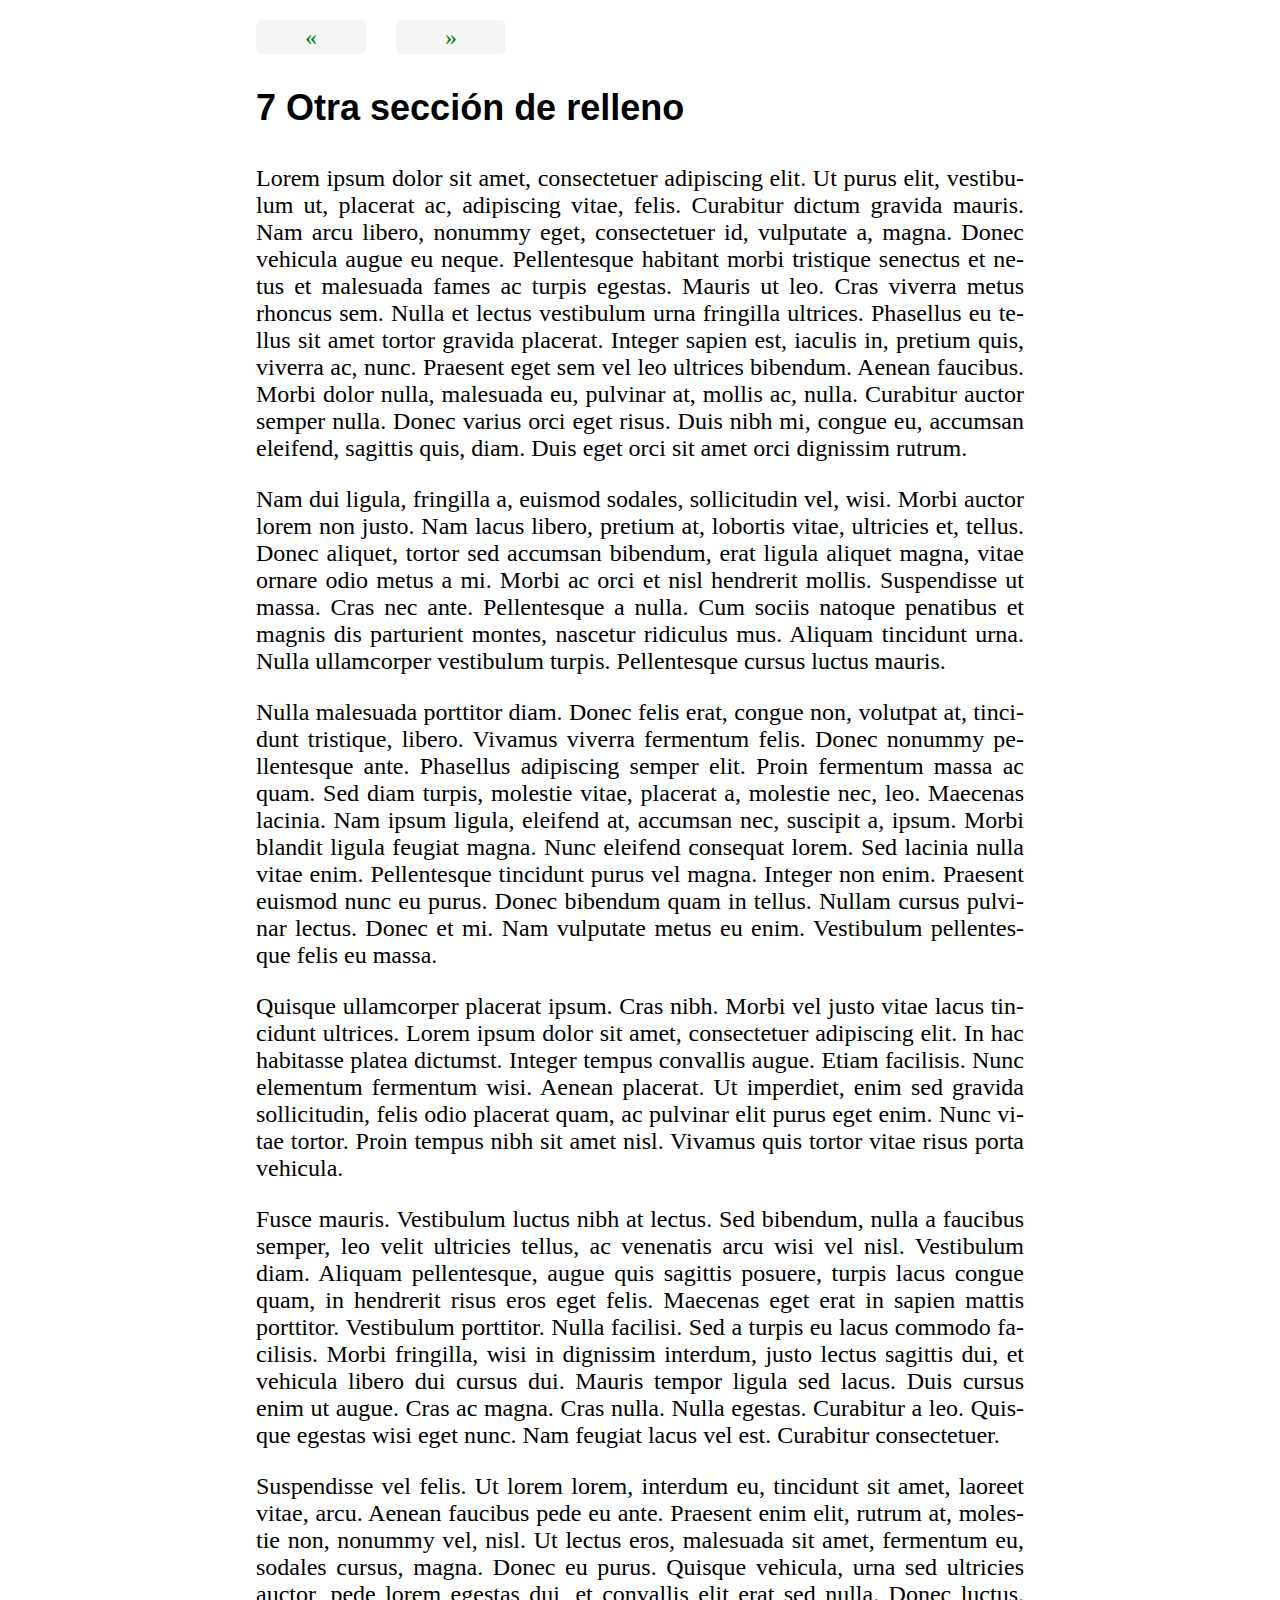
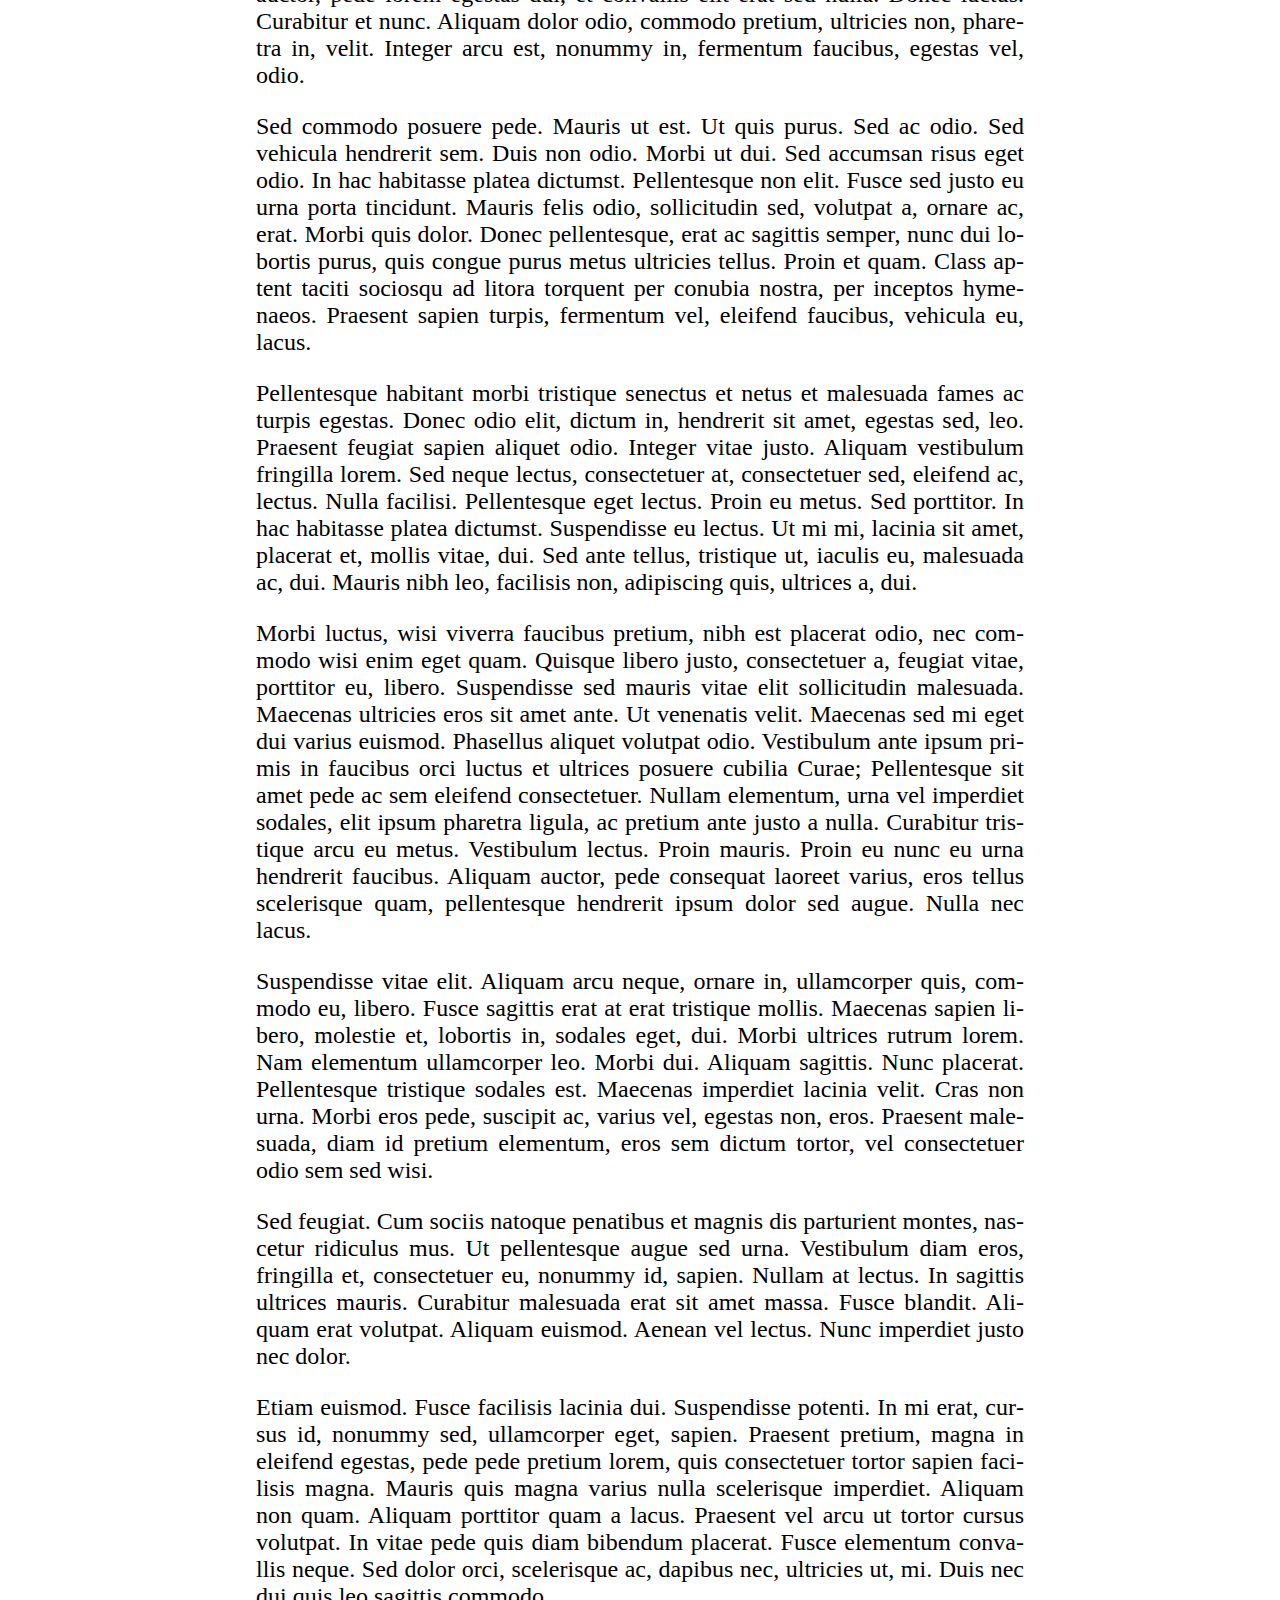
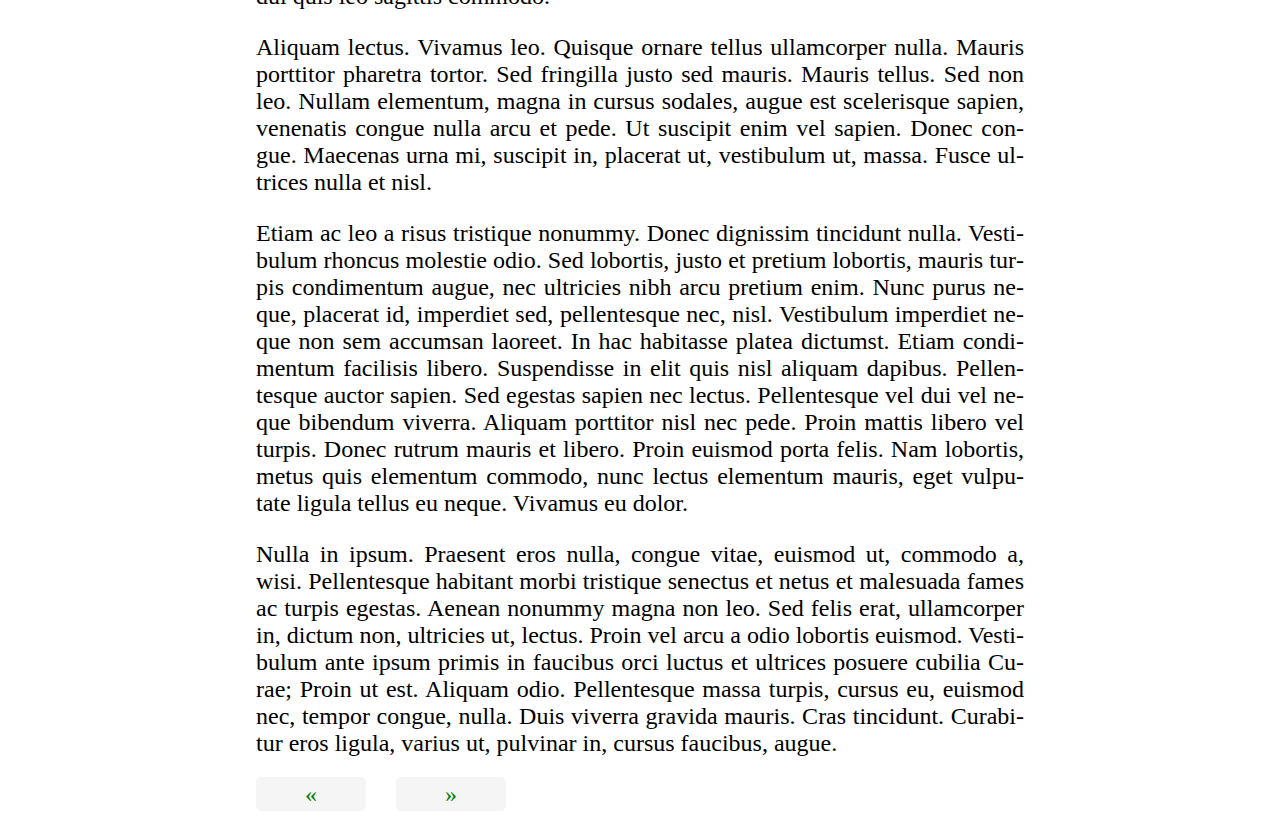
<file: tex4ht-finalse7.html>
<!DOCTYPE html PUBLIC "-//W3C//DTD XHTML 1.1 plus MathML 2.0//EN" 
"http://www.w3.org/Math/DTD/mathml2/xhtml-math11-f.dtd" > 
<html lang="es"> 
<head><title>Otra seccion de relleno</title> 
<meta  charset="utf-8" /> 
<meta name="generator" content="TeX4ht (http://www.tug.org/tex4ht/)" /> 
<meta name="viewport" content="width=device-width,initial-scale=1" /> 
<link rel="stylesheet" type="text/css" href="tex4ht-final.css" /> 
<meta name="src" content="tex4ht-final.tex" /> 
<meta charset="UTF-8" /> 
<meta name="generator" content="TeX4ht (http://www.cse.ohio-state.edu/~gurari/TeX4ht/)" /> 
 
<script type ="text/javascript" src="https://cdn.mathjax.org/mathjax/latest/MathJax.js?config=MML_CHTML"></script> 
 </head><body 
>
<!--l. 170--><div class="crosslinks"><p class="noindent"><a 
href="tex4ht-finalsu2.html" ><span class="clinks">«</span>                </a><a 
href="tex4ht-finalse8.html" ><span class="clinks">»</span></a></p></div>
<h3 class="sectionHead"><span class="titlemark">7   </span> <a 
 id="x12-90007"></a>Otra sección de relleno</h3>
<!--l. 172--><p class="noindent" >Lorem ipsum dolor sit amet, consectetuer adipiscing elit. Ut purus elit, vestibulum
ut, placerat ac, adipiscing vitae, felis. Curabitur dictum gravida mauris. Nam arcu
libero, nonummy eget, consectetuer id, vulputate a, magna. Donec vehicula augue
eu neque. Pellentesque habitant morbi tristique senectus et netus et malesuada
fames ac turpis egestas. Mauris ut leo. Cras viverra metus rhoncus sem. Nulla
et lectus vestibulum urna fringilla ultrices. Phasellus eu tellus sit amet
tortor gravida placerat. Integer sapien est, iaculis in, pretium quis, viverra
ac, nunc. Praesent eget sem vel leo ultrices bibendum. Aenean faucibus.
Morbi dolor nulla, malesuada eu, pulvinar at, mollis ac, nulla. Curabitur
auctor semper nulla. Donec varius orci eget risus. Duis nibh mi, congue eu,
accumsan eleifend, sagittis quis, diam. Duis eget orci sit amet orci dignissim
rutrum.
</p><!--l. 172--><p class="noindent" >Nam dui ligula, fringilla a, euismod sodales, sollicitudin vel, wisi. Morbi auctor
lorem non justo. Nam lacus libero, pretium at, lobortis vitae, ultricies et, tellus.
Donec aliquet, tortor sed accumsan bibendum, erat ligula aliquet magna, vitae
ornare odio metus a mi. Morbi ac orci et nisl hendrerit mollis. Suspendisse ut
massa. Cras nec ante. Pellentesque a nulla. Cum sociis natoque penatibus et
magnis dis parturient montes, nascetur ridiculus mus. Aliquam tincidunt
urna. Nulla ullamcorper vestibulum turpis. Pellentesque cursus luctus
mauris.
</p><!--l. 172--><p class="noindent" >Nulla malesuada porttitor diam. Donec felis erat, congue non, volutpat at,
tincidunt tristique, libero. Vivamus viverra fermentum felis. Donec nonummy
pellentesque ante. Phasellus adipiscing semper elit. Proin fermentum massa ac
quam. Sed diam turpis, molestie vitae, placerat a, molestie nec, leo. Maecenas
lacinia. Nam ipsum ligula, eleifend at, accumsan nec, suscipit a, ipsum. Morbi
blandit ligula feugiat magna. Nunc eleifend consequat lorem. Sed lacinia nulla
vitae enim. Pellentesque tincidunt purus vel magna. Integer non enim. Praesent
euismod nunc eu purus. Donec bibendum quam in tellus. Nullam cursus pulvinar
lectus. Donec et mi. Nam vulputate metus eu enim. Vestibulum pellentesque felis
                                                                          

                                                                          
eu massa.
</p><!--l. 172--><p class="noindent" >Quisque ullamcorper placerat ipsum. Cras nibh. Morbi vel justo vitae lacus
tincidunt ultrices. Lorem ipsum dolor sit amet, consectetuer adipiscing elit. In hac
habitasse platea dictumst. Integer tempus convallis augue. Etiam facilisis. Nunc
elementum fermentum wisi. Aenean placerat. Ut imperdiet, enim sed gravida
sollicitudin, felis odio placerat quam, ac pulvinar elit purus eget enim. Nunc vitae
tortor. Proin tempus nibh sit amet nisl. Vivamus quis tortor vitae risus porta
vehicula.
</p><!--l. 172--><p class="noindent" >Fusce mauris. Vestibulum luctus nibh at lectus. Sed bibendum, nulla a faucibus
semper, leo velit ultricies tellus, ac venenatis arcu wisi vel nisl. Vestibulum diam.
Aliquam pellentesque, augue quis sagittis posuere, turpis lacus congue quam, in
hendrerit risus eros eget felis. Maecenas eget erat in sapien mattis porttitor.
Vestibulum porttitor. Nulla facilisi. Sed a turpis eu lacus commodo facilisis.
Morbi fringilla, wisi in dignissim interdum, justo lectus sagittis dui, et
vehicula libero dui cursus dui. Mauris tempor ligula sed lacus. Duis cursus
enim ut augue. Cras ac magna. Cras nulla. Nulla egestas. Curabitur a
leo. Quisque egestas wisi eget nunc. Nam feugiat lacus vel est. Curabitur
consectetuer.
</p><!--l. 172--><p class="noindent" >Suspendisse vel felis. Ut lorem lorem, interdum eu, tincidunt sit amet, laoreet
vitae, arcu. Aenean faucibus pede eu ante. Praesent enim elit, rutrum at, molestie
non, nonummy vel, nisl. Ut lectus eros, malesuada sit amet, fermentum eu,
sodales cursus, magna. Donec eu purus. Quisque vehicula, urna sed ultricies
auctor, pede lorem egestas dui, et convallis elit erat sed nulla. Donec luctus.
Curabitur et nunc. Aliquam dolor odio, commodo pretium, ultricies non, pharetra
in, velit. Integer arcu est, nonummy in, fermentum faucibus, egestas vel,
odio.
</p><!--l. 172--><p class="noindent" >Sed commodo posuere pede. Mauris ut est. Ut quis purus. Sed ac odio. Sed
vehicula hendrerit sem. Duis non odio. Morbi ut dui. Sed accumsan risus eget
odio. In hac habitasse platea dictumst. Pellentesque non elit. Fusce sed justo eu
urna porta tincidunt. Mauris felis odio, sollicitudin sed, volutpat a, ornare ac,
erat. Morbi quis dolor. Donec pellentesque, erat ac sagittis semper, nunc dui
lobortis purus, quis congue purus metus ultricies tellus. Proin et quam. Class
aptent taciti sociosqu ad litora torquent per conubia nostra, per inceptos
hymenaeos. Praesent sapien turpis, fermentum vel, eleifend faucibus, vehicula eu,
lacus.
</p><!--l. 172--><p class="noindent" >Pellentesque habitant morbi tristique senectus et netus et malesuada fames ac
turpis egestas. Donec odio elit, dictum in, hendrerit sit amet, egestas sed, leo.
Praesent feugiat sapien aliquet odio. Integer vitae justo. Aliquam vestibulum
                                                                          

                                                                          
fringilla lorem. Sed neque lectus, consectetuer at, consectetuer sed, eleifend ac,
lectus. Nulla facilisi. Pellentesque eget lectus. Proin eu metus. Sed porttitor. In
hac habitasse platea dictumst. Suspendisse eu lectus. Ut mi mi, lacinia sit
amet, placerat et, mollis vitae, dui. Sed ante tellus, tristique ut, iaculis eu,
malesuada ac, dui. Mauris nibh leo, facilisis non, adipiscing quis, ultrices a,
dui.
</p><!--l. 172--><p class="noindent" >Morbi luctus, wisi viverra faucibus pretium, nibh est placerat odio, nec commodo
wisi enim eget quam. Quisque libero justo, consectetuer a, feugiat vitae, porttitor
eu, libero. Suspendisse sed mauris vitae elit sollicitudin malesuada. Maecenas
ultricies eros sit amet ante. Ut venenatis velit. Maecenas sed mi eget dui varius
euismod. Phasellus aliquet volutpat odio. Vestibulum ante ipsum primis in
faucibus orci luctus et ultrices posuere cubilia Curae; Pellentesque sit amet pede
ac sem eleifend consectetuer. Nullam elementum, urna vel imperdiet sodales, elit
ipsum pharetra ligula, ac pretium ante justo a nulla. Curabitur tristique
arcu eu metus. Vestibulum lectus. Proin mauris. Proin eu nunc eu urna
hendrerit faucibus. Aliquam auctor, pede consequat laoreet varius, eros tellus
scelerisque quam, pellentesque hendrerit ipsum dolor sed augue. Nulla nec
lacus.
</p><!--l. 172--><p class="noindent" >Suspendisse vitae elit. Aliquam arcu neque, ornare in, ullamcorper quis, commodo
eu, libero. Fusce sagittis erat at erat tristique mollis. Maecenas sapien libero,
molestie et, lobortis in, sodales eget, dui. Morbi ultrices rutrum lorem. Nam
elementum ullamcorper leo. Morbi dui. Aliquam sagittis. Nunc placerat.
Pellentesque tristique sodales est. Maecenas imperdiet lacinia velit. Cras non
urna. Morbi eros pede, suscipit ac, varius vel, egestas non, eros. Praesent
malesuada, diam id pretium elementum, eros sem dictum tortor, vel consectetuer
odio sem sed wisi.
</p><!--l. 172--><p class="noindent" >Sed feugiat. Cum sociis natoque penatibus et magnis dis parturient montes,
nascetur ridiculus mus. Ut pellentesque augue sed urna. Vestibulum diam eros,
fringilla et, consectetuer eu, nonummy id, sapien. Nullam at lectus. In sagittis
ultrices mauris. Curabitur malesuada erat sit amet massa. Fusce blandit. Aliquam
erat volutpat. Aliquam euismod. Aenean vel lectus. Nunc imperdiet justo nec
dolor.
</p><!--l. 172--><p class="noindent" >Etiam euismod. Fusce facilisis lacinia dui. Suspendisse potenti. In mi erat, cursus
id, nonummy sed, ullamcorper eget, sapien. Praesent pretium, magna in eleifend
egestas, pede pede pretium lorem, quis consectetuer tortor sapien facilisis magna.
Mauris quis magna varius nulla scelerisque imperdiet. Aliquam non quam.
Aliquam porttitor quam a lacus. Praesent vel arcu ut tortor cursus volutpat. In
vitae pede quis diam bibendum placerat. Fusce elementum convallis neque. Sed
dolor orci, scelerisque ac, dapibus nec, ultricies ut, mi. Duis nec dui quis leo
                                                                          

                                                                          
sagittis commodo.
</p><!--l. 172--><p class="noindent" >Aliquam lectus. Vivamus leo. Quisque ornare tellus ullamcorper nulla. Mauris
porttitor pharetra tortor. Sed fringilla justo sed mauris. Mauris tellus. Sed non
leo. Nullam elementum, magna in cursus sodales, augue est scelerisque sapien,
venenatis congue nulla arcu et pede. Ut suscipit enim vel sapien. Donec congue.
Maecenas urna mi, suscipit in, placerat ut, vestibulum ut, massa. Fusce ultrices
nulla et nisl.
</p><!--l. 172--><p class="noindent" >Etiam ac leo a risus tristique nonummy. Donec dignissim tincidunt nulla.
Vestibulum rhoncus molestie odio. Sed lobortis, justo et pretium lobortis, mauris
turpis condimentum augue, nec ultricies nibh arcu pretium enim. Nunc purus
neque, placerat id, imperdiet sed, pellentesque nec, nisl. Vestibulum imperdiet
neque non sem accumsan laoreet. In hac habitasse platea dictumst. Etiam
condimentum facilisis libero. Suspendisse in elit quis nisl aliquam dapibus.
Pellentesque auctor sapien. Sed egestas sapien nec lectus. Pellentesque vel
dui vel neque bibendum viverra. Aliquam porttitor nisl nec pede. Proin
mattis libero vel turpis. Donec rutrum mauris et libero. Proin euismod
porta felis. Nam lobortis, metus quis elementum commodo, nunc lectus
elementum mauris, eget vulputate ligula tellus eu neque. Vivamus eu
dolor.
</p><!--l. 172--><p class="noindent" >Nulla in ipsum. Praesent eros nulla, congue vitae, euismod ut, commodo a, wisi.
Pellentesque habitant morbi tristique senectus et netus et malesuada fames ac
turpis egestas. Aenean nonummy magna non leo. Sed felis erat, ullamcorper in,
dictum non, ultricies ut, lectus. Proin vel arcu a odio lobortis euismod.
Vestibulum ante ipsum primis in faucibus orci luctus et ultrices posuere cubilia
Curae; Proin ut est. Aliquam odio. Pellentesque massa turpis, cursus eu,
euismod nec, tempor congue, nulla. Duis viverra gravida mauris. Cras
tincidunt. Curabitur eros ligula, varius ut, pulvinar in, cursus faucibus,
augue.
                                                                          

                                                                          
</p>
<!--l. 174--><div class="crosslinks"><p class="noindent"><a 
href="tex4ht-finalsu2.html" ><span class="clinks">«</span>                </a><a 
href="tex4ht-finalse8.html" ><span class="clinks">»</span></a></p></div>
<!--l. 174--><p class="noindent" ><a 
 id="tailtex4ht-finalse7.html"></a> </p> 
</body> 
</html>
</file>
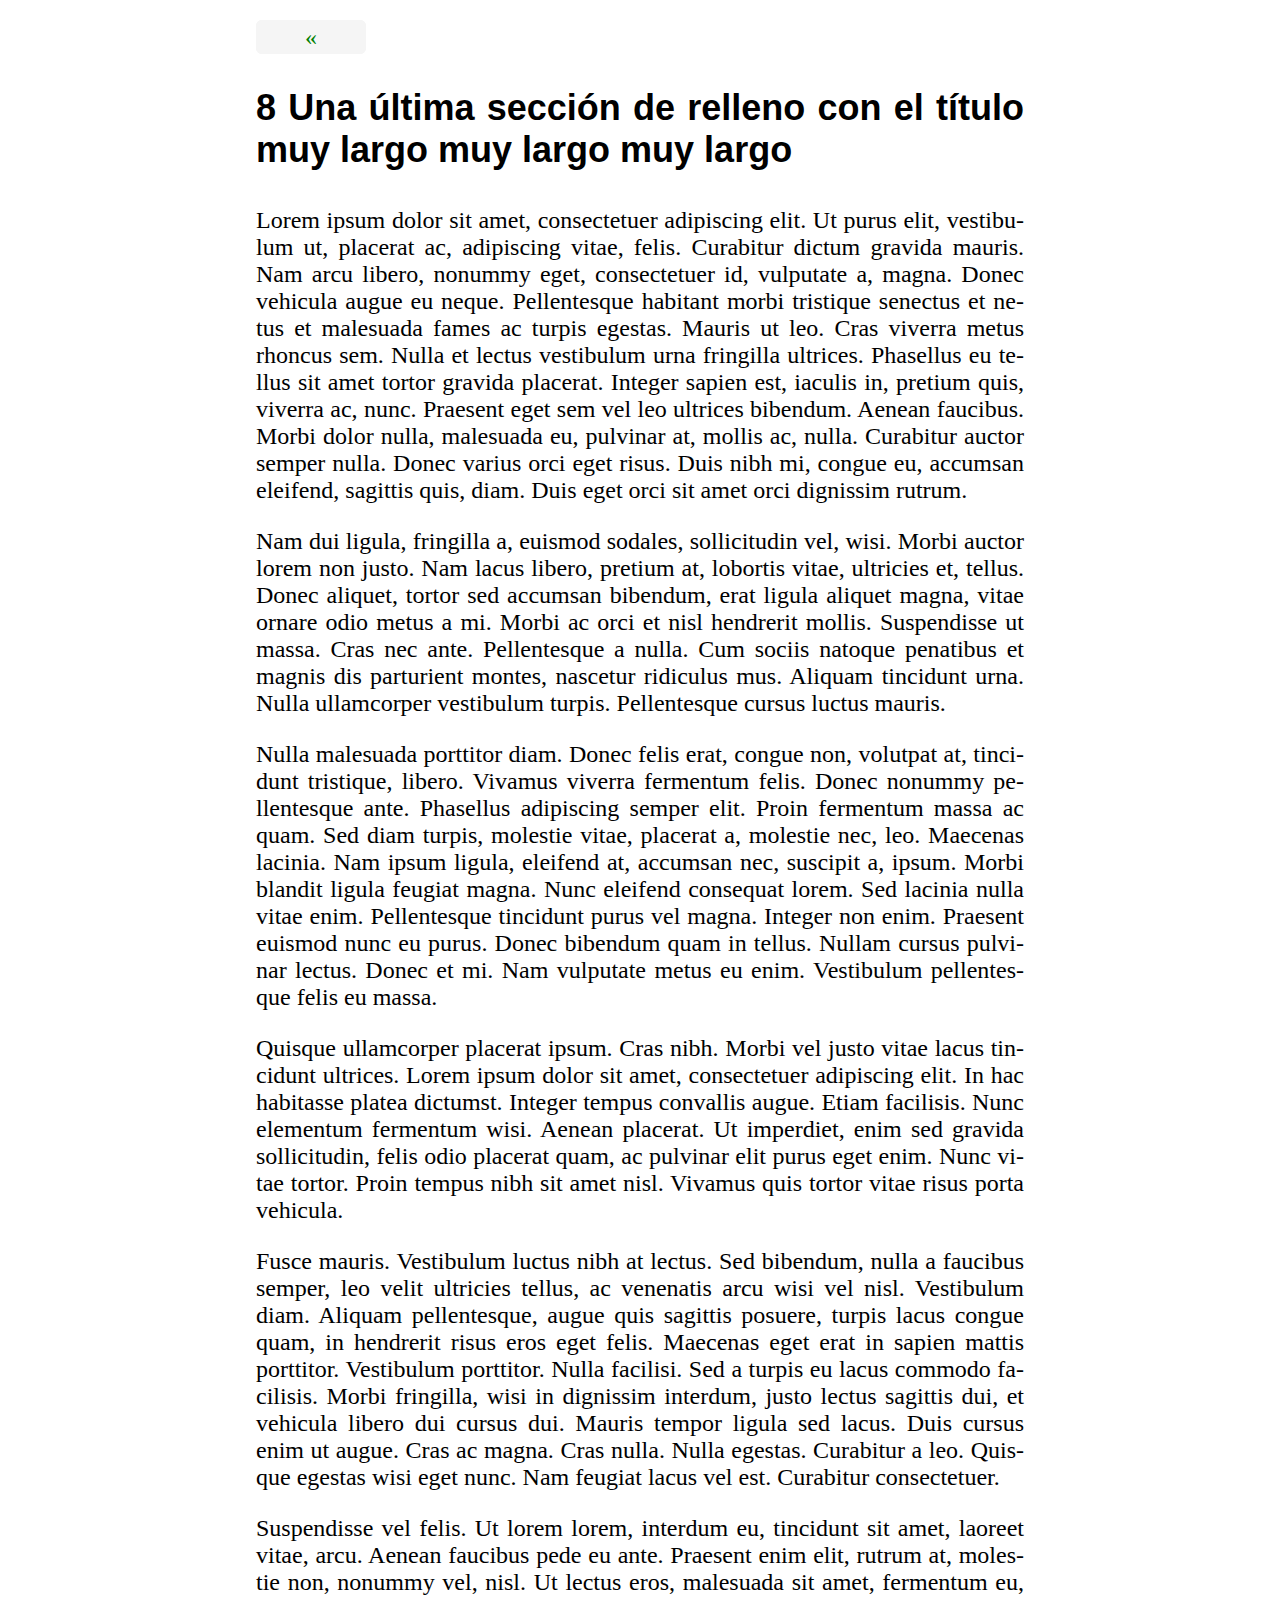
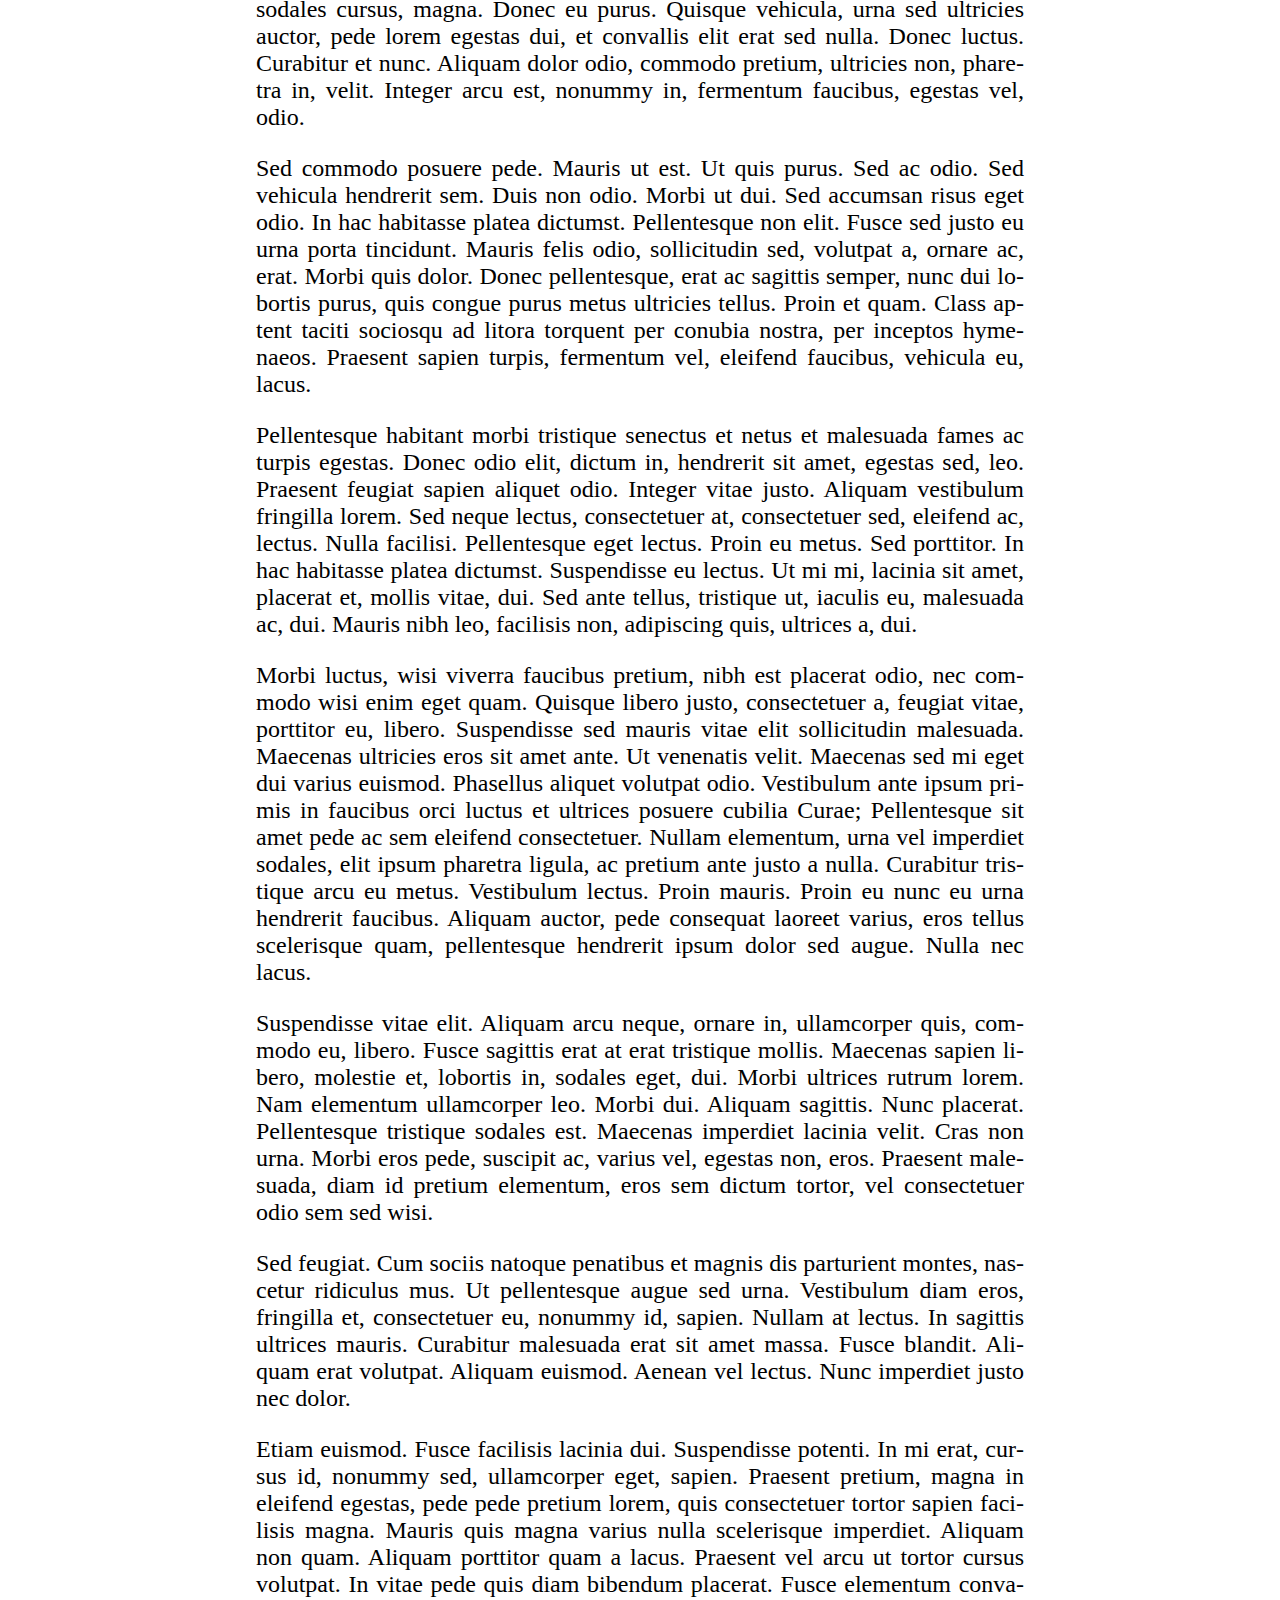
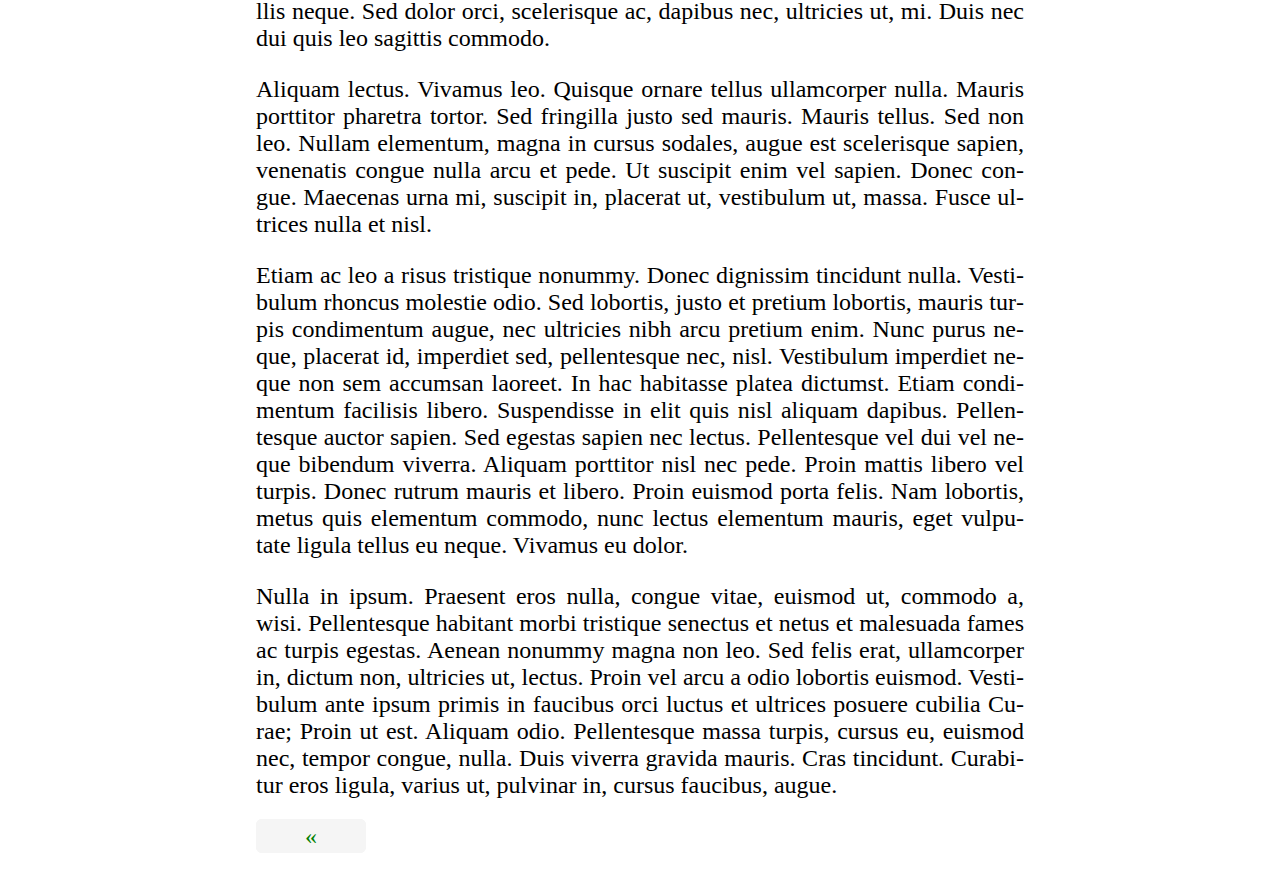
<file: tex4ht-finalse8.html>
<!DOCTYPE html PUBLIC "-//W3C//DTD XHTML 1.1 plus MathML 2.0//EN" 
"http://www.w3.org/Math/DTD/mathml2/xhtml-math11-f.dtd" > 
<html lang="es"> 
<head><title>Una ultima seccion de relleno con el tıtulo muy largo muy largo muy largo</title> 
<meta  charset="utf-8" /> 
<meta name="generator" content="TeX4ht (http://www.tug.org/tex4ht/)" /> 
<meta name="viewport" content="width=device-width,initial-scale=1" /> 
<link rel="stylesheet" type="text/css" href="tex4ht-final.css" /> 
<meta name="src" content="tex4ht-final.tex" /> 
<meta charset="UTF-8" /> 
<meta name="generator" content="TeX4ht (http://www.cse.ohio-state.edu/~gurari/TeX4ht/)" /> 
 
<script type ="text/javascript" src="https://cdn.mathjax.org/mathjax/latest/MathJax.js?config=MML_CHTML"></script> 

</head><body 
>
<!--l. 174--><div class="crosslinks"><p class="noindent"><a 
href="tex4ht-finalse7.html" ><span class="clinks">«</span>                </a></p></div>
<h3 class="sectionHead"><span class="titlemark">8   </span> <a 
 id="x13-100008"></a>Una última sección de relleno con el título muy largo muy largo muy
largo</h3>
<!--l. 176--><p class="noindent" >Lorem ipsum dolor sit amet, consectetuer adipiscing elit. Ut purus elit, vestibulum
ut, placerat ac, adipiscing vitae, felis. Curabitur dictum gravida mauris. Nam arcu
libero, nonummy eget, consectetuer id, vulputate a, magna. Donec vehicula augue
eu neque. Pellentesque habitant morbi tristique senectus et netus et malesuada
fames ac turpis egestas. Mauris ut leo. Cras viverra metus rhoncus sem. Nulla
et lectus vestibulum urna fringilla ultrices. Phasellus eu tellus sit amet
tortor gravida placerat. Integer sapien est, iaculis in, pretium quis, viverra
ac, nunc. Praesent eget sem vel leo ultrices bibendum. Aenean faucibus.
Morbi dolor nulla, malesuada eu, pulvinar at, mollis ac, nulla. Curabitur
auctor semper nulla. Donec varius orci eget risus. Duis nibh mi, congue eu,
accumsan eleifend, sagittis quis, diam. Duis eget orci sit amet orci dignissim
rutrum.
</p><!--l. 176--><p class="noindent" >Nam dui ligula, fringilla a, euismod sodales, sollicitudin vel, wisi. Morbi auctor
lorem non justo. Nam lacus libero, pretium at, lobortis vitae, ultricies et, tellus.
Donec aliquet, tortor sed accumsan bibendum, erat ligula aliquet magna, vitae
ornare odio metus a mi. Morbi ac orci et nisl hendrerit mollis. Suspendisse ut
massa. Cras nec ante. Pellentesque a nulla. Cum sociis natoque penatibus et
magnis dis parturient montes, nascetur ridiculus mus. Aliquam tincidunt
urna. Nulla ullamcorper vestibulum turpis. Pellentesque cursus luctus
mauris.
</p><!--l. 176--><p class="noindent" >Nulla malesuada porttitor diam. Donec felis erat, congue non, volutpat at,
tincidunt tristique, libero. Vivamus viverra fermentum felis. Donec nonummy
pellentesque ante. Phasellus adipiscing semper elit. Proin fermentum massa ac
quam. Sed diam turpis, molestie vitae, placerat a, molestie nec, leo. Maecenas
lacinia. Nam ipsum ligula, eleifend at, accumsan nec, suscipit a, ipsum. Morbi
                                                                          

                                                                          
blandit ligula feugiat magna. Nunc eleifend consequat lorem. Sed lacinia nulla
vitae enim. Pellentesque tincidunt purus vel magna. Integer non enim. Praesent
euismod nunc eu purus. Donec bibendum quam in tellus. Nullam cursus pulvinar
lectus. Donec et mi. Nam vulputate metus eu enim. Vestibulum pellentesque felis
eu massa.
</p><!--l. 176--><p class="noindent" >Quisque ullamcorper placerat ipsum. Cras nibh. Morbi vel justo vitae lacus
tincidunt ultrices. Lorem ipsum dolor sit amet, consectetuer adipiscing elit. In hac
habitasse platea dictumst. Integer tempus convallis augue. Etiam facilisis. Nunc
elementum fermentum wisi. Aenean placerat. Ut imperdiet, enim sed gravida
sollicitudin, felis odio placerat quam, ac pulvinar elit purus eget enim. Nunc vitae
tortor. Proin tempus nibh sit amet nisl. Vivamus quis tortor vitae risus porta
vehicula.
</p><!--l. 176--><p class="noindent" >Fusce mauris. Vestibulum luctus nibh at lectus. Sed bibendum, nulla a faucibus
semper, leo velit ultricies tellus, ac venenatis arcu wisi vel nisl. Vestibulum diam.
Aliquam pellentesque, augue quis sagittis posuere, turpis lacus congue quam, in
hendrerit risus eros eget felis. Maecenas eget erat in sapien mattis porttitor.
Vestibulum porttitor. Nulla facilisi. Sed a turpis eu lacus commodo facilisis.
Morbi fringilla, wisi in dignissim interdum, justo lectus sagittis dui, et
vehicula libero dui cursus dui. Mauris tempor ligula sed lacus. Duis cursus
enim ut augue. Cras ac magna. Cras nulla. Nulla egestas. Curabitur a
leo. Quisque egestas wisi eget nunc. Nam feugiat lacus vel est. Curabitur
consectetuer.
</p><!--l. 176--><p class="noindent" >Suspendisse vel felis. Ut lorem lorem, interdum eu, tincidunt sit amet, laoreet
vitae, arcu. Aenean faucibus pede eu ante. Praesent enim elit, rutrum at, molestie
non, nonummy vel, nisl. Ut lectus eros, malesuada sit amet, fermentum eu,
sodales cursus, magna. Donec eu purus. Quisque vehicula, urna sed ultricies
auctor, pede lorem egestas dui, et convallis elit erat sed nulla. Donec luctus.
Curabitur et nunc. Aliquam dolor odio, commodo pretium, ultricies non, pharetra
in, velit. Integer arcu est, nonummy in, fermentum faucibus, egestas vel,
odio.
</p><!--l. 176--><p class="noindent" >Sed commodo posuere pede. Mauris ut est. Ut quis purus. Sed ac odio. Sed
vehicula hendrerit sem. Duis non odio. Morbi ut dui. Sed accumsan risus eget
odio. In hac habitasse platea dictumst. Pellentesque non elit. Fusce sed justo eu
urna porta tincidunt. Mauris felis odio, sollicitudin sed, volutpat a, ornare ac,
erat. Morbi quis dolor. Donec pellentesque, erat ac sagittis semper, nunc dui
lobortis purus, quis congue purus metus ultricies tellus. Proin et quam. Class
aptent taciti sociosqu ad litora torquent per conubia nostra, per inceptos
hymenaeos. Praesent sapien turpis, fermentum vel, eleifend faucibus, vehicula eu,
lacus.
                                                                          

                                                                          
</p><!--l. 176--><p class="noindent" >Pellentesque habitant morbi tristique senectus et netus et malesuada fames ac
turpis egestas. Donec odio elit, dictum in, hendrerit sit amet, egestas sed, leo.
Praesent feugiat sapien aliquet odio. Integer vitae justo. Aliquam vestibulum
fringilla lorem. Sed neque lectus, consectetuer at, consectetuer sed, eleifend ac,
lectus. Nulla facilisi. Pellentesque eget lectus. Proin eu metus. Sed porttitor. In
hac habitasse platea dictumst. Suspendisse eu lectus. Ut mi mi, lacinia sit
amet, placerat et, mollis vitae, dui. Sed ante tellus, tristique ut, iaculis eu,
malesuada ac, dui. Mauris nibh leo, facilisis non, adipiscing quis, ultrices a,
dui.
</p><!--l. 176--><p class="noindent" >Morbi luctus, wisi viverra faucibus pretium, nibh est placerat odio, nec commodo
wisi enim eget quam. Quisque libero justo, consectetuer a, feugiat vitae, porttitor
eu, libero. Suspendisse sed mauris vitae elit sollicitudin malesuada. Maecenas
ultricies eros sit amet ante. Ut venenatis velit. Maecenas sed mi eget dui varius
euismod. Phasellus aliquet volutpat odio. Vestibulum ante ipsum primis in
faucibus orci luctus et ultrices posuere cubilia Curae; Pellentesque sit amet pede
ac sem eleifend consectetuer. Nullam elementum, urna vel imperdiet sodales, elit
ipsum pharetra ligula, ac pretium ante justo a nulla. Curabitur tristique
arcu eu metus. Vestibulum lectus. Proin mauris. Proin eu nunc eu urna
hendrerit faucibus. Aliquam auctor, pede consequat laoreet varius, eros tellus
scelerisque quam, pellentesque hendrerit ipsum dolor sed augue. Nulla nec
lacus.
</p><!--l. 176--><p class="noindent" >Suspendisse vitae elit. Aliquam arcu neque, ornare in, ullamcorper quis, commodo
eu, libero. Fusce sagittis erat at erat tristique mollis. Maecenas sapien libero,
molestie et, lobortis in, sodales eget, dui. Morbi ultrices rutrum lorem. Nam
elementum ullamcorper leo. Morbi dui. Aliquam sagittis. Nunc placerat.
Pellentesque tristique sodales est. Maecenas imperdiet lacinia velit. Cras non
urna. Morbi eros pede, suscipit ac, varius vel, egestas non, eros. Praesent
malesuada, diam id pretium elementum, eros sem dictum tortor, vel consectetuer
odio sem sed wisi.
</p><!--l. 176--><p class="noindent" >Sed feugiat. Cum sociis natoque penatibus et magnis dis parturient montes,
nascetur ridiculus mus. Ut pellentesque augue sed urna. Vestibulum diam eros,
fringilla et, consectetuer eu, nonummy id, sapien. Nullam at lectus. In sagittis
ultrices mauris. Curabitur malesuada erat sit amet massa. Fusce blandit. Aliquam
erat volutpat. Aliquam euismod. Aenean vel lectus. Nunc imperdiet justo nec
dolor.
</p><!--l. 176--><p class="noindent" >Etiam euismod. Fusce facilisis lacinia dui. Suspendisse potenti. In mi erat, cursus
id, nonummy sed, ullamcorper eget, sapien. Praesent pretium, magna in eleifend
egestas, pede pede pretium lorem, quis consectetuer tortor sapien facilisis magna.
Mauris quis magna varius nulla scelerisque imperdiet. Aliquam non quam.
                                                                          

                                                                          
Aliquam porttitor quam a lacus. Praesent vel arcu ut tortor cursus volutpat. In
vitae pede quis diam bibendum placerat. Fusce elementum convallis neque. Sed
dolor orci, scelerisque ac, dapibus nec, ultricies ut, mi. Duis nec dui quis leo
sagittis commodo.
</p><!--l. 176--><p class="noindent" >Aliquam lectus. Vivamus leo. Quisque ornare tellus ullamcorper nulla. Mauris
porttitor pharetra tortor. Sed fringilla justo sed mauris. Mauris tellus. Sed non
leo. Nullam elementum, magna in cursus sodales, augue est scelerisque sapien,
venenatis congue nulla arcu et pede. Ut suscipit enim vel sapien. Donec congue.
Maecenas urna mi, suscipit in, placerat ut, vestibulum ut, massa. Fusce ultrices
nulla et nisl.
</p><!--l. 176--><p class="noindent" >Etiam ac leo a risus tristique nonummy. Donec dignissim tincidunt nulla.
Vestibulum rhoncus molestie odio. Sed lobortis, justo et pretium lobortis, mauris
turpis condimentum augue, nec ultricies nibh arcu pretium enim. Nunc purus
neque, placerat id, imperdiet sed, pellentesque nec, nisl. Vestibulum imperdiet
neque non sem accumsan laoreet. In hac habitasse platea dictumst. Etiam
condimentum facilisis libero. Suspendisse in elit quis nisl aliquam dapibus.
Pellentesque auctor sapien. Sed egestas sapien nec lectus. Pellentesque vel
dui vel neque bibendum viverra. Aliquam porttitor nisl nec pede. Proin
mattis libero vel turpis. Donec rutrum mauris et libero. Proin euismod
porta felis. Nam lobortis, metus quis elementum commodo, nunc lectus
elementum mauris, eget vulputate ligula tellus eu neque. Vivamus eu
dolor.
</p><!--l. 176--><p class="noindent" >Nulla in ipsum. Praesent eros nulla, congue vitae, euismod ut, commodo a, wisi.
Pellentesque habitant morbi tristique senectus et netus et malesuada fames ac
turpis egestas. Aenean nonummy magna non leo. Sed felis erat, ullamcorper in,
dictum non, ultricies ut, lectus. Proin vel arcu a odio lobortis euismod.
Vestibulum ante ipsum primis in faucibus orci luctus et ultrices posuere cubilia
Curae; Proin ut est. Aliquam odio. Pellentesque massa turpis, cursus eu,
euismod nec, tempor congue, nulla. Duis viverra gravida mauris. Cras
tincidunt. Curabitur eros ligula, varius ut, pulvinar in, cursus faucibus,
augue.
</p>
<!--l. 178--><div class="crosslinks"><p class="noindent"><a 
href="tex4ht-finalse7.html" ><span class="clinks">«</span>                </a></p></div>
<!--l. 178--><p class="noindent" ><a 
 id="tailtex4ht-finalse8.html"></a> </p> 
</body> 
</html>
</file>
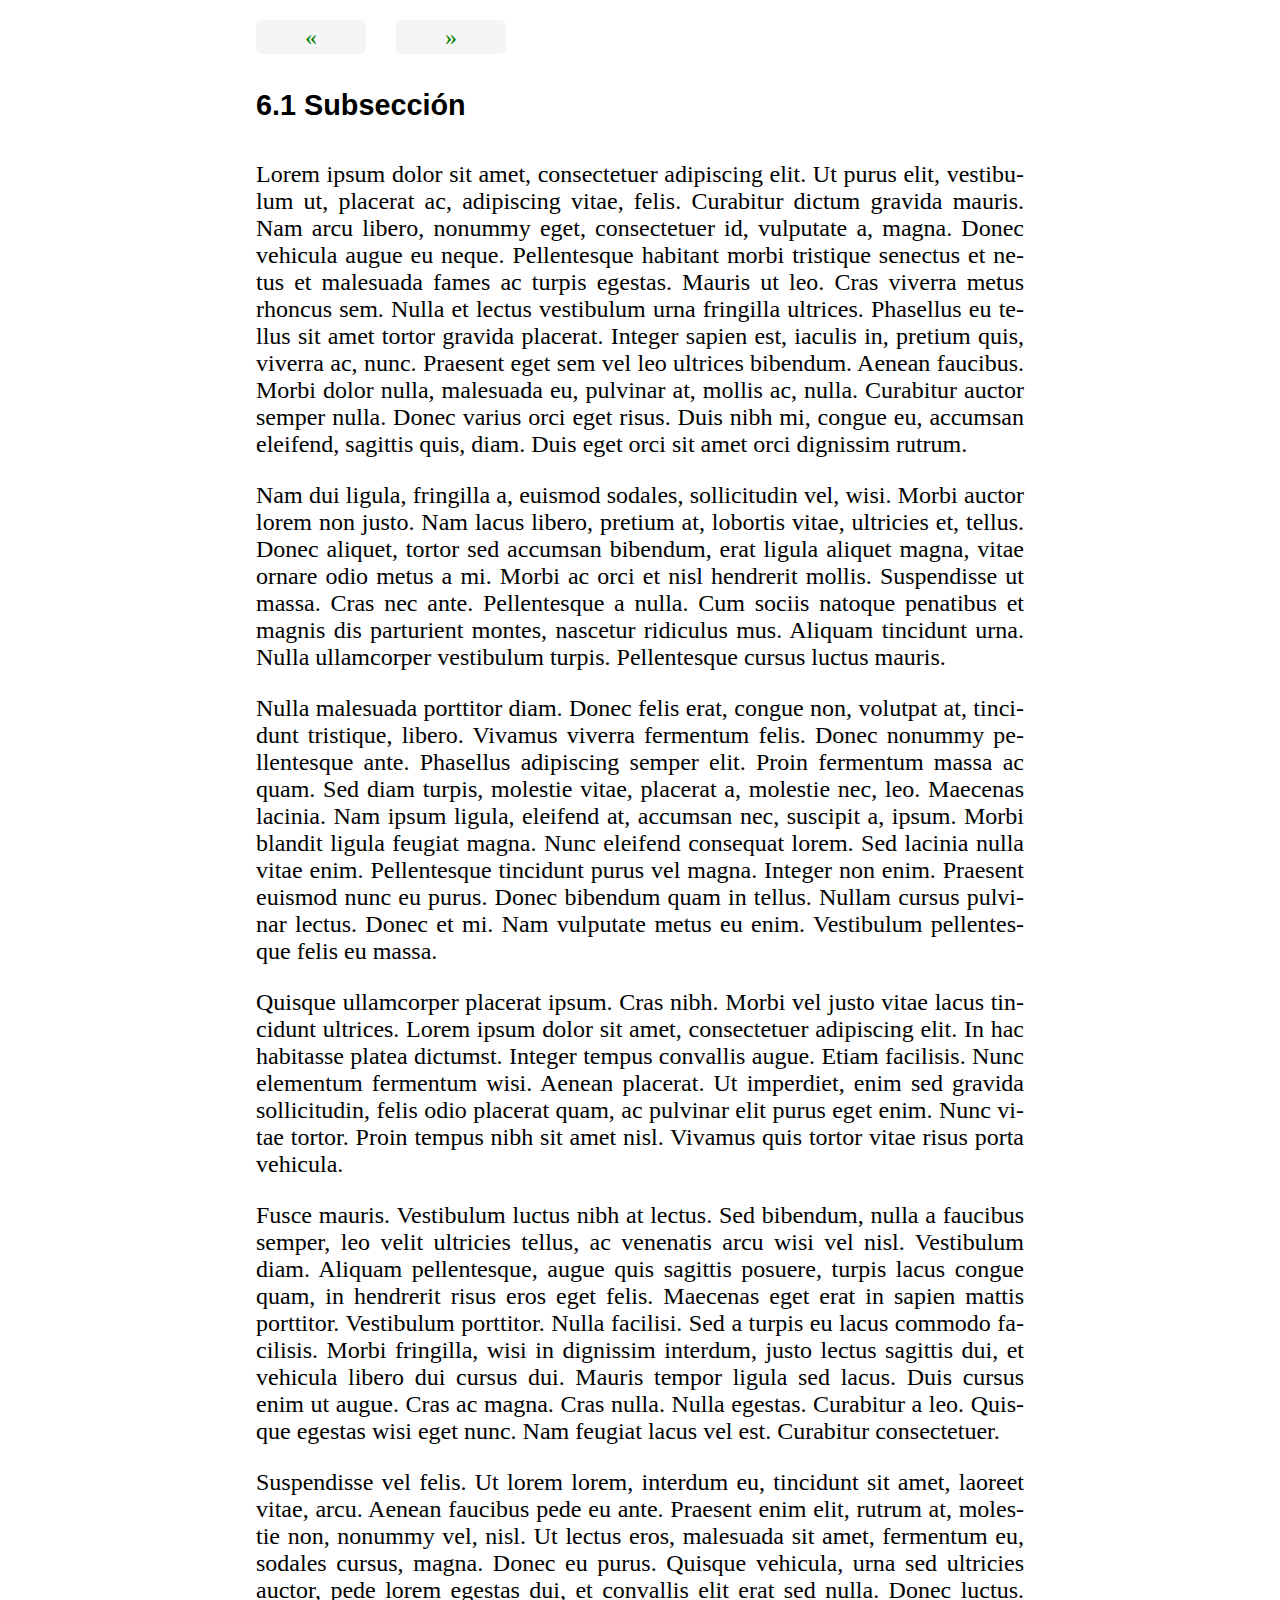
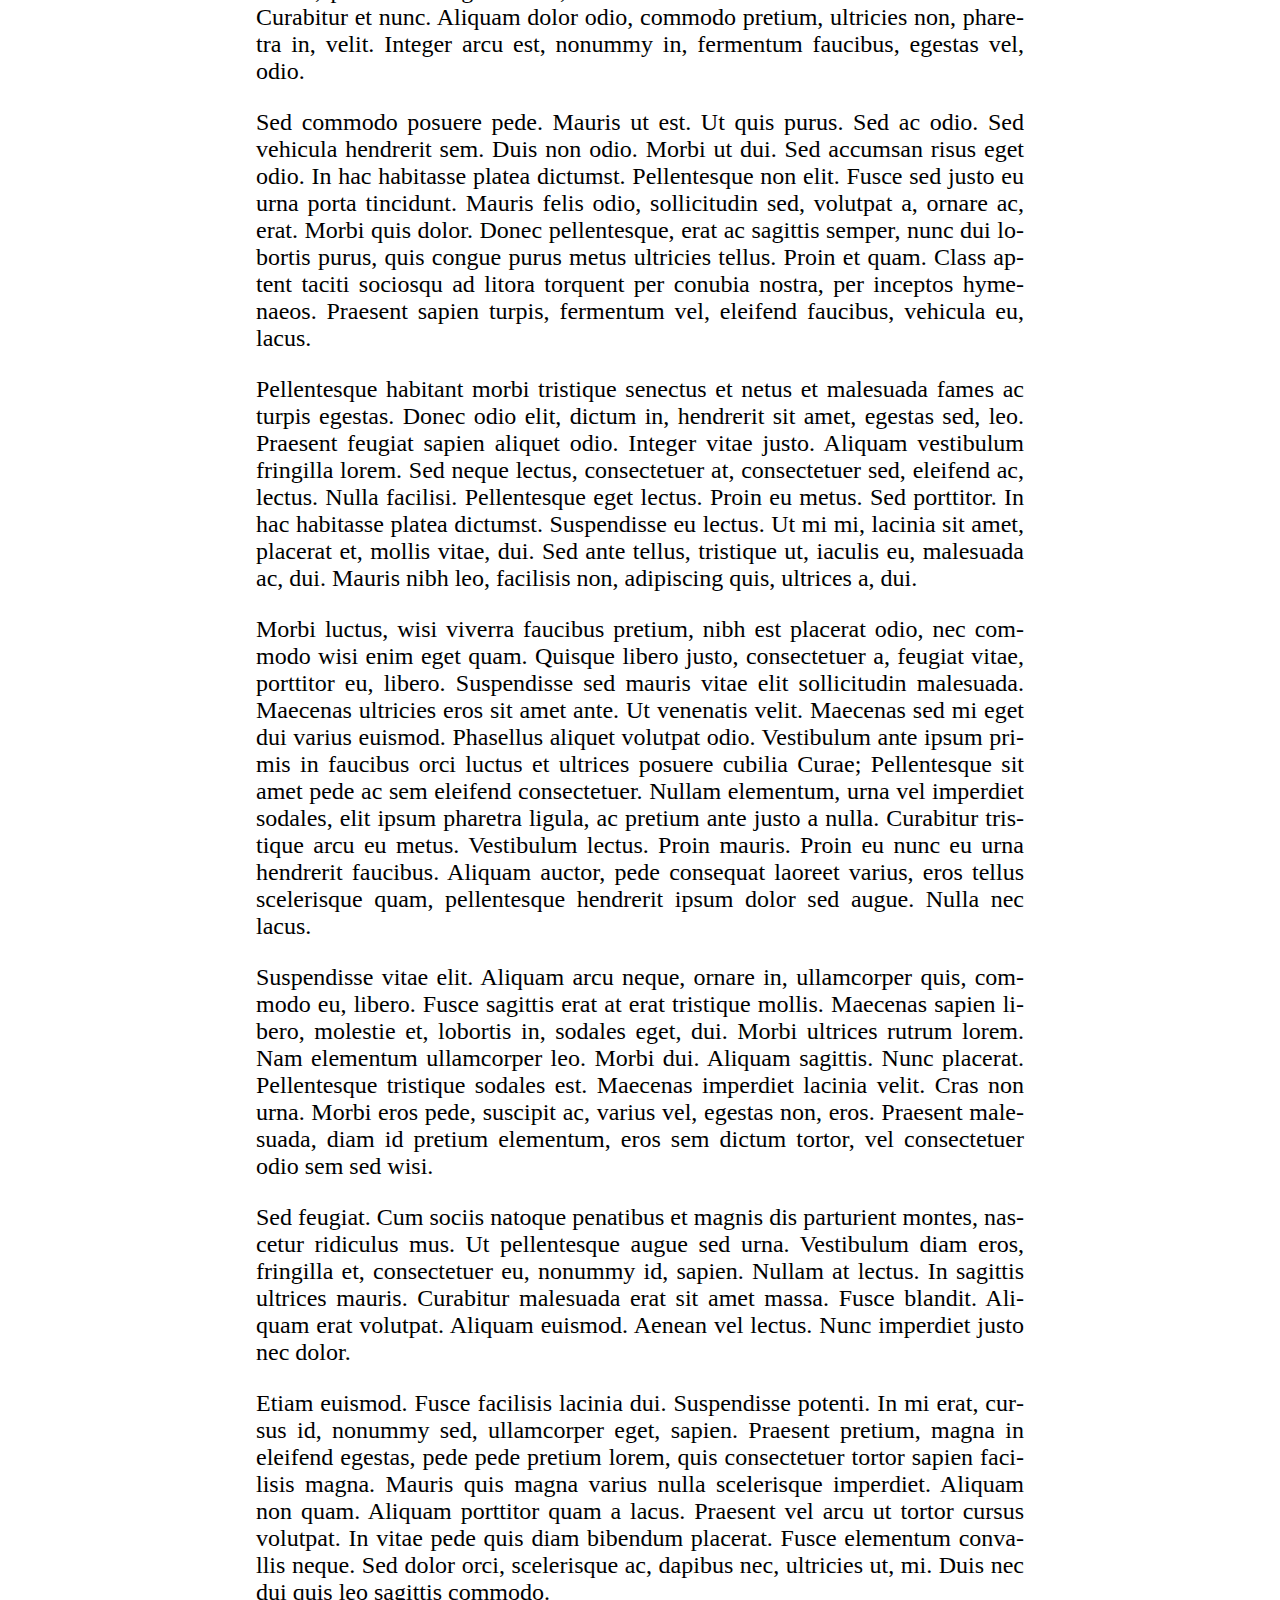
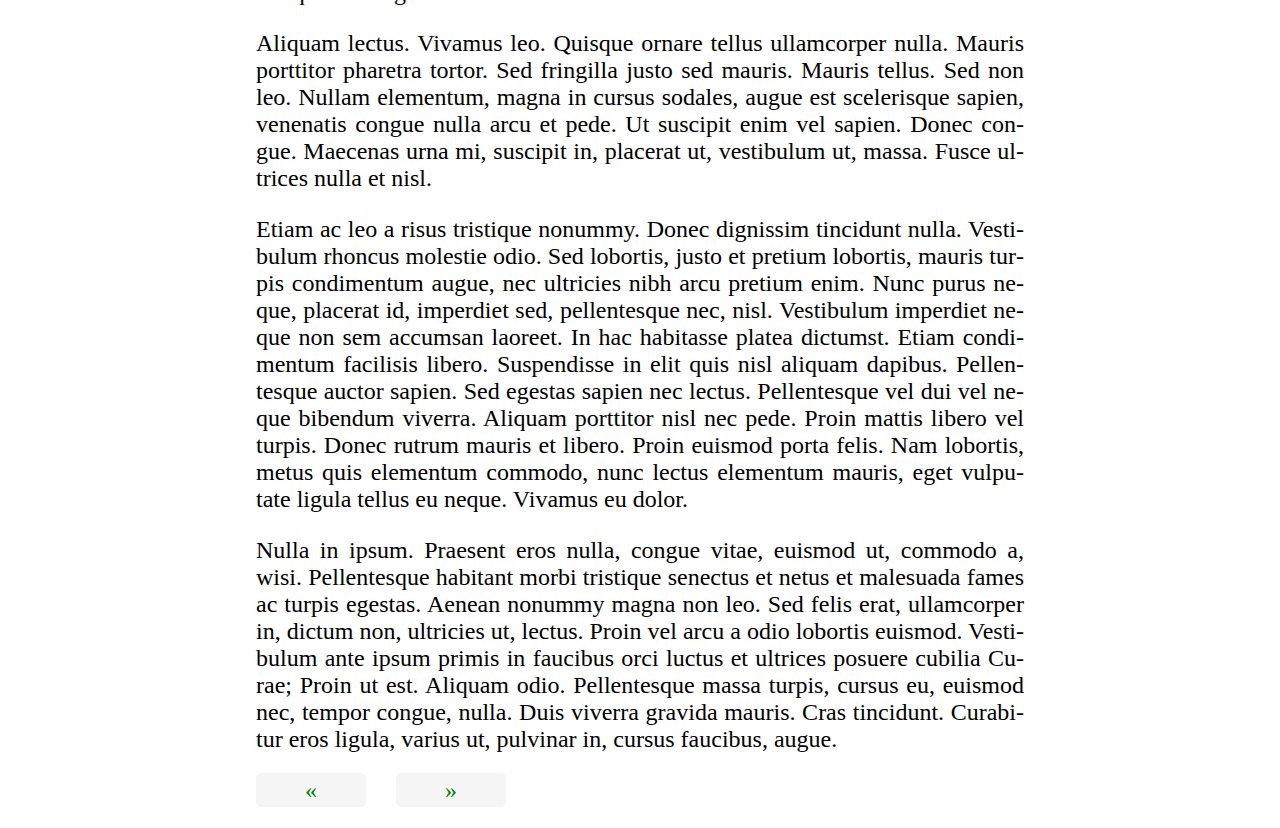
<file: tex4ht-finalsu1.html>
<!DOCTYPE html PUBLIC "-//W3C//DTD XHTML 1.1 plus MathML 2.0//EN" 
"http://www.w3.org/Math/DTD/mathml2/xhtml-math11-f.dtd" > 
<html lang="es"> 
<head><title>Subseccion</title> 
<meta  charset="utf-8" /> 
<meta name="generator" content="TeX4ht (http://www.tug.org/tex4ht/)" /> 
<meta name="viewport" content="width=device-width,initial-scale=1" /> 
<link rel="stylesheet" type="text/css" href="tex4ht-final.css" /> 
<meta name="src" content="tex4ht-final.tex" /> 
<meta charset="UTF-8" /> 
<meta name="generator" content="TeX4ht (http://www.cse.ohio-state.edu/~gurari/TeX4ht/)" /> 
 
<script type ="text/javascript" src="https://cdn.mathjax.org/mathjax/latest/MathJax.js?config=MML_CHTML"></script> 
 </head><body 
>
<!--l. 162--><div class="crosslinks"><p class="noindent"><a 
href="tex4ht-finalse6.html" ><span class="clinks">«</span>                </a><a 
href="tex4ht-finalsu2.html" ><span class="clinks">»</span></a></p></div>
<h4 class="subsectionHead"><span class="titlemark">6.1   </span> <a 
 id="x10-70006.1"></a>Subsección</h4>
<!--l. 164--><p class="noindent" >Lorem ipsum dolor sit amet, consectetuer adipiscing elit. Ut purus elit, vestibulum
ut, placerat ac, adipiscing vitae, felis. Curabitur dictum gravida mauris. Nam arcu
libero, nonummy eget, consectetuer id, vulputate a, magna. Donec vehicula augue
eu neque. Pellentesque habitant morbi tristique senectus et netus et malesuada
fames ac turpis egestas. Mauris ut leo. Cras viverra metus rhoncus sem. Nulla
et lectus vestibulum urna fringilla ultrices. Phasellus eu tellus sit amet
tortor gravida placerat. Integer sapien est, iaculis in, pretium quis, viverra
ac, nunc. Praesent eget sem vel leo ultrices bibendum. Aenean faucibus.
Morbi dolor nulla, malesuada eu, pulvinar at, mollis ac, nulla. Curabitur
auctor semper nulla. Donec varius orci eget risus. Duis nibh mi, congue eu,
accumsan eleifend, sagittis quis, diam. Duis eget orci sit amet orci dignissim
rutrum.
</p><!--l. 164--><p class="noindent" >Nam dui ligula, fringilla a, euismod sodales, sollicitudin vel, wisi. Morbi auctor
lorem non justo. Nam lacus libero, pretium at, lobortis vitae, ultricies et, tellus.
Donec aliquet, tortor sed accumsan bibendum, erat ligula aliquet magna, vitae
ornare odio metus a mi. Morbi ac orci et nisl hendrerit mollis. Suspendisse ut
massa. Cras nec ante. Pellentesque a nulla. Cum sociis natoque penatibus et
magnis dis parturient montes, nascetur ridiculus mus. Aliquam tincidunt
urna. Nulla ullamcorper vestibulum turpis. Pellentesque cursus luctus
mauris.
</p><!--l. 164--><p class="noindent" >Nulla malesuada porttitor diam. Donec felis erat, congue non, volutpat at,
tincidunt tristique, libero. Vivamus viverra fermentum felis. Donec nonummy
pellentesque ante. Phasellus adipiscing semper elit. Proin fermentum massa ac
quam. Sed diam turpis, molestie vitae, placerat a, molestie nec, leo. Maecenas
lacinia. Nam ipsum ligula, eleifend at, accumsan nec, suscipit a, ipsum. Morbi
blandit ligula feugiat magna. Nunc eleifend consequat lorem. Sed lacinia nulla
vitae enim. Pellentesque tincidunt purus vel magna. Integer non enim. Praesent
euismod nunc eu purus. Donec bibendum quam in tellus. Nullam cursus pulvinar
lectus. Donec et mi. Nam vulputate metus eu enim. Vestibulum pellentesque felis
eu massa.
</p><!--l. 164--><p class="noindent" >Quisque ullamcorper placerat ipsum. Cras nibh. Morbi vel justo vitae lacus
tincidunt ultrices. Lorem ipsum dolor sit amet, consectetuer adipiscing elit. In hac
habitasse platea dictumst. Integer tempus convallis augue. Etiam facilisis. Nunc
                                                                          

                                                                          
elementum fermentum wisi. Aenean placerat. Ut imperdiet, enim sed gravida
sollicitudin, felis odio placerat quam, ac pulvinar elit purus eget enim. Nunc vitae
tortor. Proin tempus nibh sit amet nisl. Vivamus quis tortor vitae risus porta
vehicula.
</p><!--l. 164--><p class="noindent" >Fusce mauris. Vestibulum luctus nibh at lectus. Sed bibendum, nulla a faucibus
semper, leo velit ultricies tellus, ac venenatis arcu wisi vel nisl. Vestibulum diam.
Aliquam pellentesque, augue quis sagittis posuere, turpis lacus congue quam, in
hendrerit risus eros eget felis. Maecenas eget erat in sapien mattis porttitor.
Vestibulum porttitor. Nulla facilisi. Sed a turpis eu lacus commodo facilisis.
Morbi fringilla, wisi in dignissim interdum, justo lectus sagittis dui, et
vehicula libero dui cursus dui. Mauris tempor ligula sed lacus. Duis cursus
enim ut augue. Cras ac magna. Cras nulla. Nulla egestas. Curabitur a
leo. Quisque egestas wisi eget nunc. Nam feugiat lacus vel est. Curabitur
consectetuer.
</p><!--l. 164--><p class="noindent" >Suspendisse vel felis. Ut lorem lorem, interdum eu, tincidunt sit amet, laoreet
vitae, arcu. Aenean faucibus pede eu ante. Praesent enim elit, rutrum at, molestie
non, nonummy vel, nisl. Ut lectus eros, malesuada sit amet, fermentum eu,
sodales cursus, magna. Donec eu purus. Quisque vehicula, urna sed ultricies
auctor, pede lorem egestas dui, et convallis elit erat sed nulla. Donec luctus.
Curabitur et nunc. Aliquam dolor odio, commodo pretium, ultricies non, pharetra
in, velit. Integer arcu est, nonummy in, fermentum faucibus, egestas vel,
odio.
</p><!--l. 164--><p class="noindent" >Sed commodo posuere pede. Mauris ut est. Ut quis purus. Sed ac odio. Sed
vehicula hendrerit sem. Duis non odio. Morbi ut dui. Sed accumsan risus eget
odio. In hac habitasse platea dictumst. Pellentesque non elit. Fusce sed justo eu
urna porta tincidunt. Mauris felis odio, sollicitudin sed, volutpat a, ornare ac,
erat. Morbi quis dolor. Donec pellentesque, erat ac sagittis semper, nunc dui
lobortis purus, quis congue purus metus ultricies tellus. Proin et quam. Class
aptent taciti sociosqu ad litora torquent per conubia nostra, per inceptos
hymenaeos. Praesent sapien turpis, fermentum vel, eleifend faucibus, vehicula eu,
lacus.
</p><!--l. 164--><p class="noindent" >Pellentesque habitant morbi tristique senectus et netus et malesuada fames ac
turpis egestas. Donec odio elit, dictum in, hendrerit sit amet, egestas sed, leo.
Praesent feugiat sapien aliquet odio. Integer vitae justo. Aliquam vestibulum
fringilla lorem. Sed neque lectus, consectetuer at, consectetuer sed, eleifend ac,
lectus. Nulla facilisi. Pellentesque eget lectus. Proin eu metus. Sed porttitor. In
hac habitasse platea dictumst. Suspendisse eu lectus. Ut mi mi, lacinia sit
amet, placerat et, mollis vitae, dui. Sed ante tellus, tristique ut, iaculis eu,
malesuada ac, dui. Mauris nibh leo, facilisis non, adipiscing quis, ultrices a,
                                                                          

                                                                          
dui.
</p><!--l. 164--><p class="noindent" >Morbi luctus, wisi viverra faucibus pretium, nibh est placerat odio, nec commodo
wisi enim eget quam. Quisque libero justo, consectetuer a, feugiat vitae, porttitor
eu, libero. Suspendisse sed mauris vitae elit sollicitudin malesuada. Maecenas
ultricies eros sit amet ante. Ut venenatis velit. Maecenas sed mi eget dui varius
euismod. Phasellus aliquet volutpat odio. Vestibulum ante ipsum primis in
faucibus orci luctus et ultrices posuere cubilia Curae; Pellentesque sit amet pede
ac sem eleifend consectetuer. Nullam elementum, urna vel imperdiet sodales, elit
ipsum pharetra ligula, ac pretium ante justo a nulla. Curabitur tristique
arcu eu metus. Vestibulum lectus. Proin mauris. Proin eu nunc eu urna
hendrerit faucibus. Aliquam auctor, pede consequat laoreet varius, eros tellus
scelerisque quam, pellentesque hendrerit ipsum dolor sed augue. Nulla nec
lacus.
</p><!--l. 164--><p class="noindent" >Suspendisse vitae elit. Aliquam arcu neque, ornare in, ullamcorper quis, commodo
eu, libero. Fusce sagittis erat at erat tristique mollis. Maecenas sapien libero,
molestie et, lobortis in, sodales eget, dui. Morbi ultrices rutrum lorem. Nam
elementum ullamcorper leo. Morbi dui. Aliquam sagittis. Nunc placerat.
Pellentesque tristique sodales est. Maecenas imperdiet lacinia velit. Cras non
urna. Morbi eros pede, suscipit ac, varius vel, egestas non, eros. Praesent
malesuada, diam id pretium elementum, eros sem dictum tortor, vel consectetuer
odio sem sed wisi.
</p><!--l. 164--><p class="noindent" >Sed feugiat. Cum sociis natoque penatibus et magnis dis parturient montes,
nascetur ridiculus mus. Ut pellentesque augue sed urna. Vestibulum diam eros,
fringilla et, consectetuer eu, nonummy id, sapien. Nullam at lectus. In sagittis
ultrices mauris. Curabitur malesuada erat sit amet massa. Fusce blandit. Aliquam
erat volutpat. Aliquam euismod. Aenean vel lectus. Nunc imperdiet justo nec
dolor.
</p><!--l. 164--><p class="noindent" >Etiam euismod. Fusce facilisis lacinia dui. Suspendisse potenti. In mi erat, cursus
id, nonummy sed, ullamcorper eget, sapien. Praesent pretium, magna in eleifend
egestas, pede pede pretium lorem, quis consectetuer tortor sapien facilisis magna.
Mauris quis magna varius nulla scelerisque imperdiet. Aliquam non quam.
Aliquam porttitor quam a lacus. Praesent vel arcu ut tortor cursus volutpat. In
vitae pede quis diam bibendum placerat. Fusce elementum convallis neque. Sed
dolor orci, scelerisque ac, dapibus nec, ultricies ut, mi. Duis nec dui quis leo
sagittis commodo.
</p><!--l. 164--><p class="noindent" >Aliquam lectus. Vivamus leo. Quisque ornare tellus ullamcorper nulla. Mauris
porttitor pharetra tortor. Sed fringilla justo sed mauris. Mauris tellus. Sed non
leo. Nullam elementum, magna in cursus sodales, augue est scelerisque sapien,
                                                                          

                                                                          
venenatis congue nulla arcu et pede. Ut suscipit enim vel sapien. Donec congue.
Maecenas urna mi, suscipit in, placerat ut, vestibulum ut, massa. Fusce ultrices
nulla et nisl.
</p><!--l. 164--><p class="noindent" >Etiam ac leo a risus tristique nonummy. Donec dignissim tincidunt nulla.
Vestibulum rhoncus molestie odio. Sed lobortis, justo et pretium lobortis, mauris
turpis condimentum augue, nec ultricies nibh arcu pretium enim. Nunc purus
neque, placerat id, imperdiet sed, pellentesque nec, nisl. Vestibulum imperdiet
neque non sem accumsan laoreet. In hac habitasse platea dictumst. Etiam
condimentum facilisis libero. Suspendisse in elit quis nisl aliquam dapibus.
Pellentesque auctor sapien. Sed egestas sapien nec lectus. Pellentesque vel
dui vel neque bibendum viverra. Aliquam porttitor nisl nec pede. Proin
mattis libero vel turpis. Donec rutrum mauris et libero. Proin euismod
porta felis. Nam lobortis, metus quis elementum commodo, nunc lectus
elementum mauris, eget vulputate ligula tellus eu neque. Vivamus eu
dolor.
</p><!--l. 164--><p class="noindent" >Nulla in ipsum. Praesent eros nulla, congue vitae, euismod ut, commodo a, wisi.
Pellentesque habitant morbi tristique senectus et netus et malesuada fames ac
turpis egestas. Aenean nonummy magna non leo. Sed felis erat, ullamcorper in,
dictum non, ultricies ut, lectus. Proin vel arcu a odio lobortis euismod.
Vestibulum ante ipsum primis in faucibus orci luctus et ultrices posuere cubilia
Curae; Proin ut est. Aliquam odio. Pellentesque massa turpis, cursus eu,
euismod nec, tempor congue, nulla. Duis viverra gravida mauris. Cras
tincidunt. Curabitur eros ligula, varius ut, pulvinar in, cursus faucibus,
augue.
                                                                          

                                                                          
</p>
<!--l. 166--><div class="crosslinks"><p class="noindent"><a 
href="tex4ht-finalse6.html" ><span class="clinks">«</span>                </a><a 
href="tex4ht-finalsu2.html" ><span class="clinks">»</span></a></p></div>
<!--l. 166--><p class="noindent" ><a 
 id="tailtex4ht-finalsu1.html"></a> </p> 
</body> 
</html>
</file>
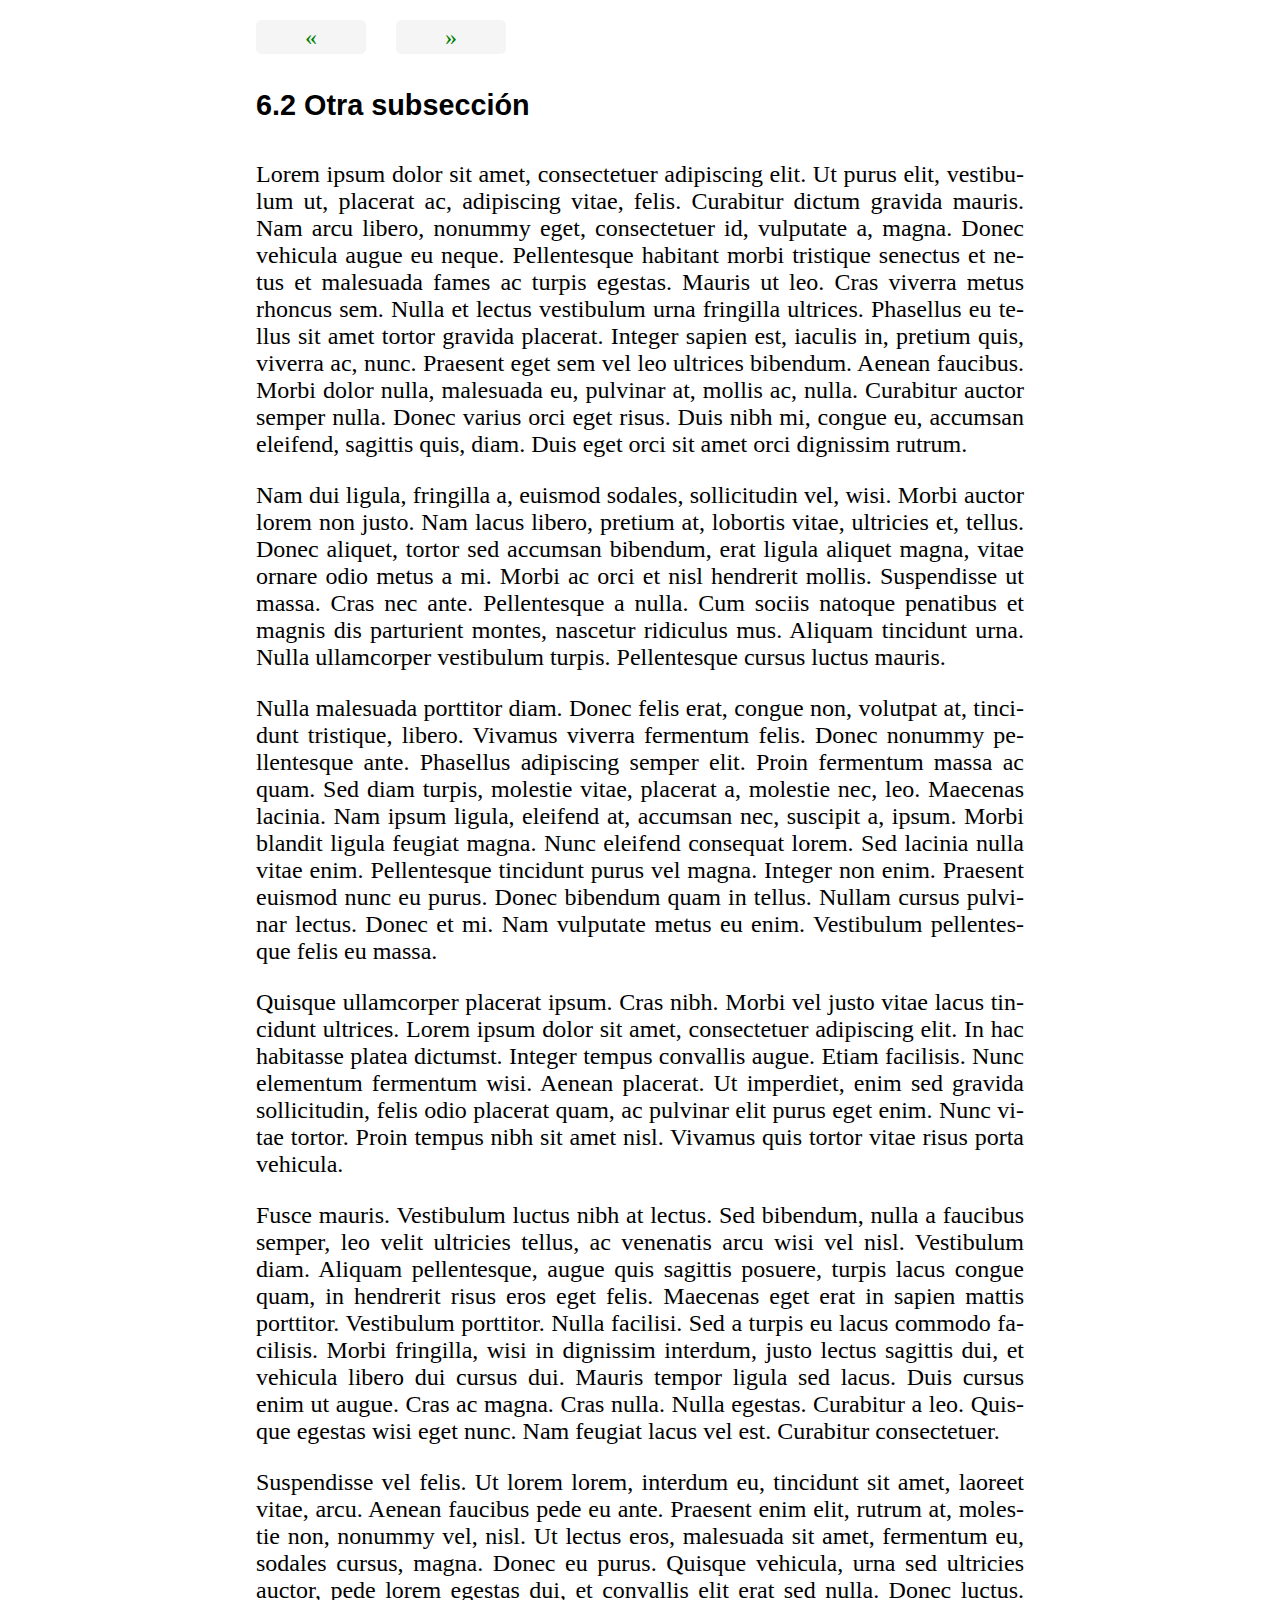
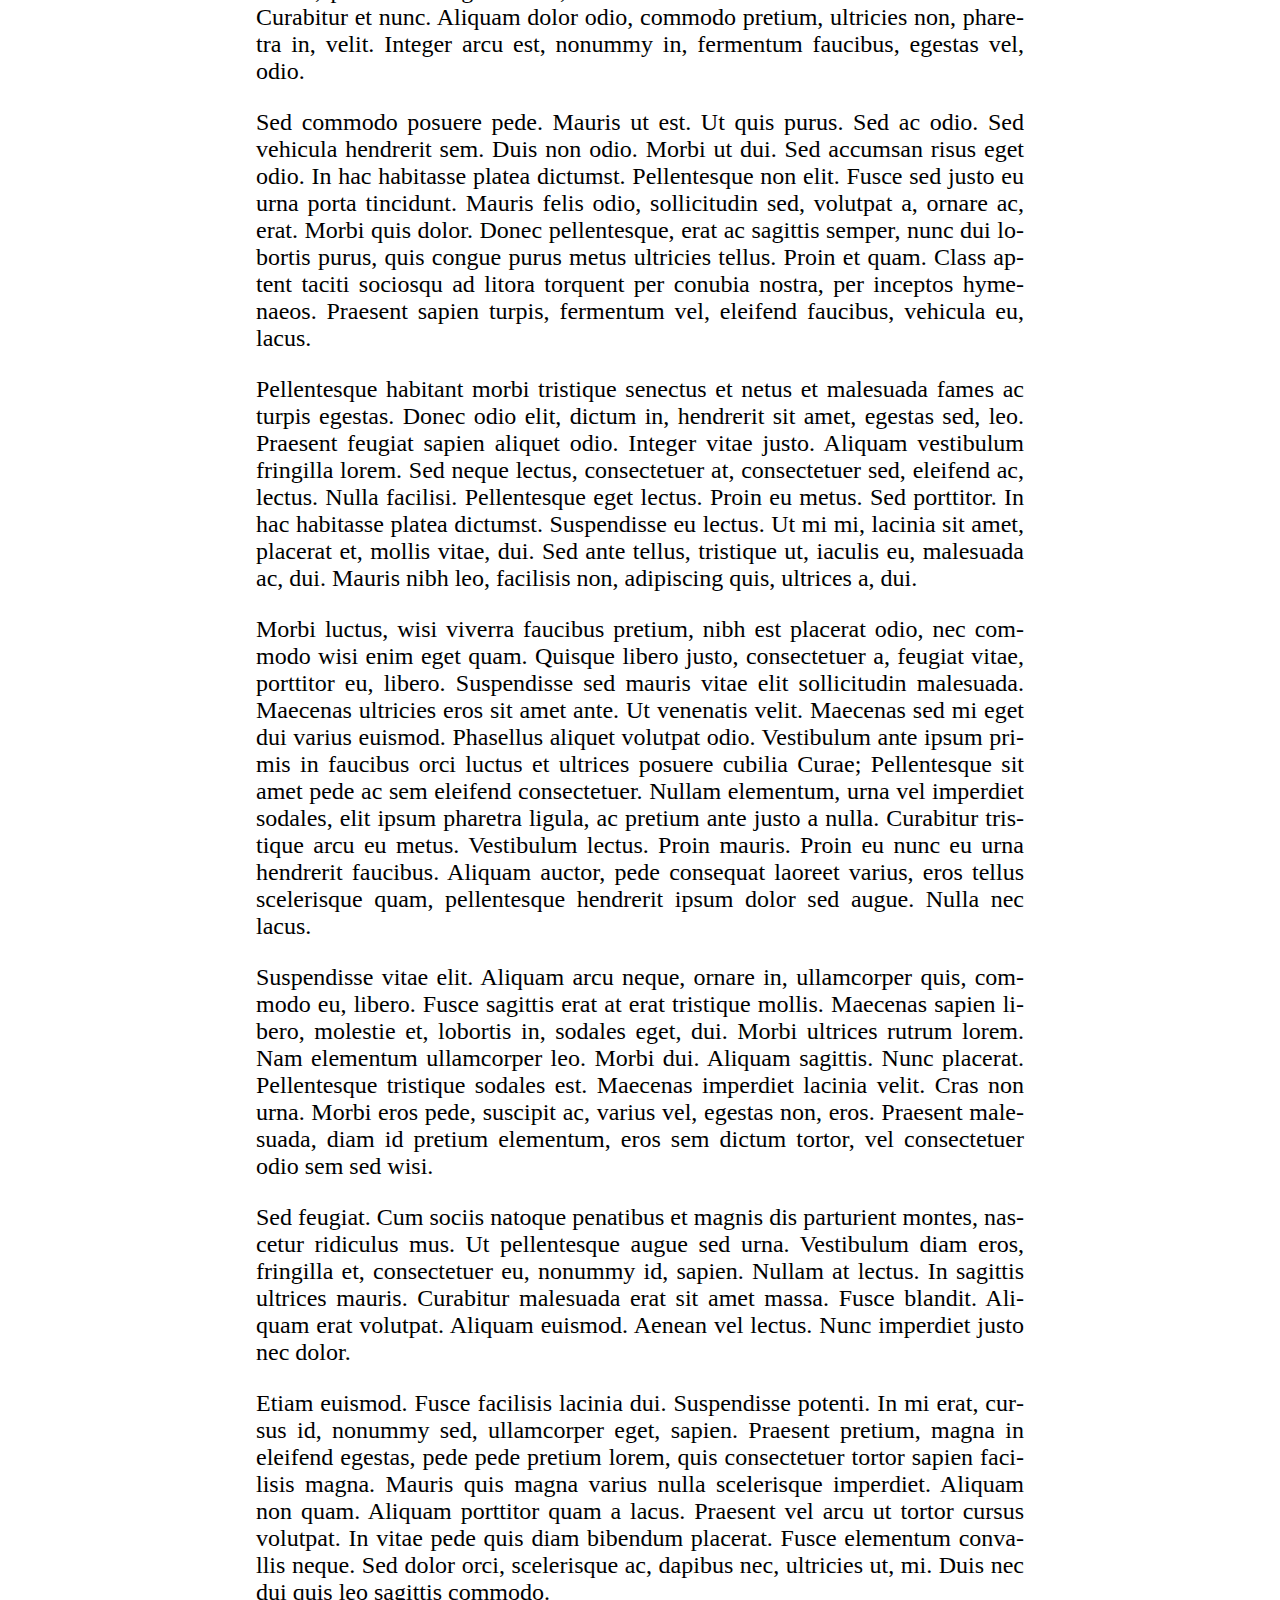
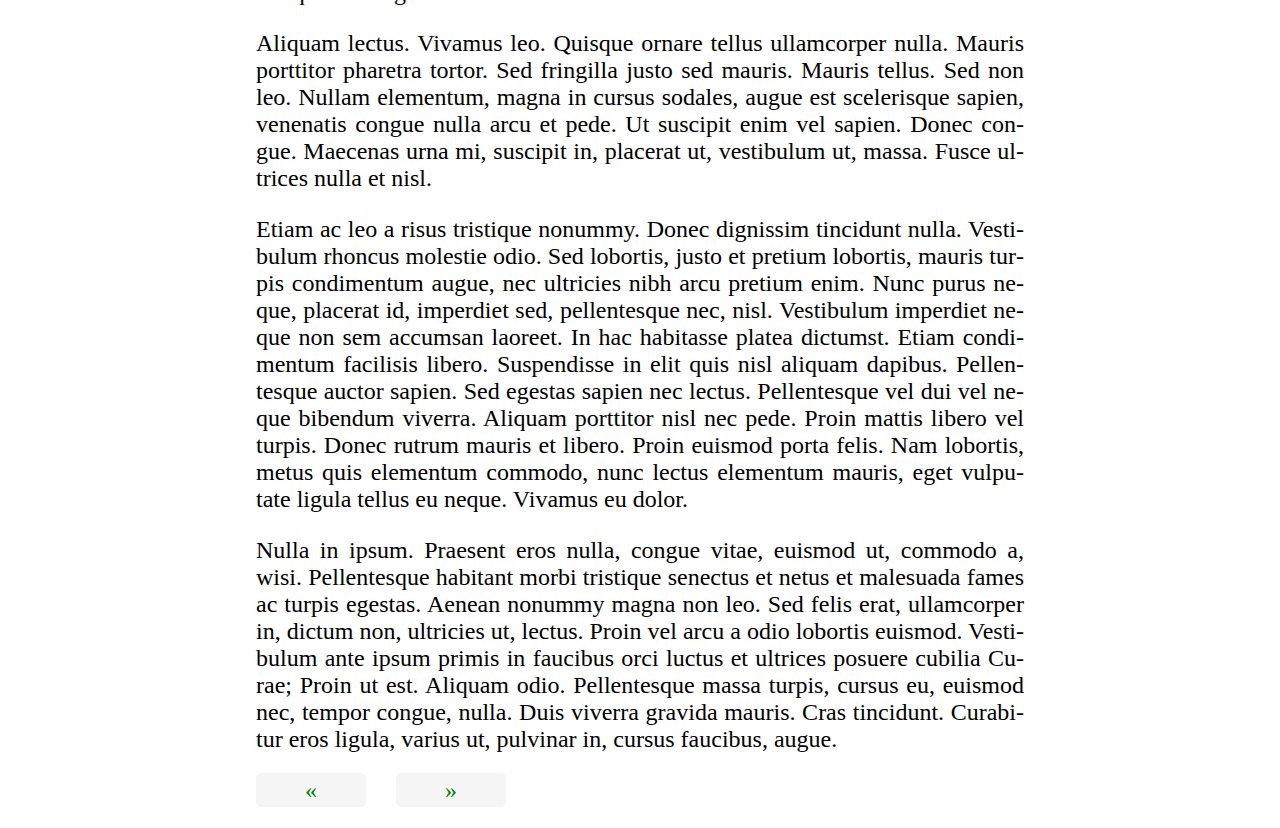
<file: tex4ht-finalsu2.html>
<!DOCTYPE html PUBLIC "-//W3C//DTD XHTML 1.1 plus MathML 2.0//EN" 
"http://www.w3.org/Math/DTD/mathml2/xhtml-math11-f.dtd" > 
<html lang="es"> 
<head><title>Otra subseccion</title> 
<meta  charset="utf-8" /> 
<meta name="generator" content="TeX4ht (http://www.tug.org/tex4ht/)" /> 
<meta name="viewport" content="width=device-width,initial-scale=1" /> 
<link rel="stylesheet" type="text/css" href="tex4ht-final.css" /> 
<meta name="src" content="tex4ht-final.tex" /> 
<meta charset="UTF-8" /> 
<meta name="generator" content="TeX4ht (http://www.cse.ohio-state.edu/~gurari/TeX4ht/)" /> 
 
<script type ="text/javascript" src="https://cdn.mathjax.org/mathjax/latest/MathJax.js?config=MML_CHTML"></script> 
 </head><body 
>
<!--l. 166--><div class="crosslinks"><p class="noindent"><a 
href="tex4ht-finalsu1.html" ><span class="clinks">«</span>                </a><a 
href="tex4ht-finalse7.html" ><span class="clinks">»</span></a></p></div>
<h4 class="subsectionHead"><span class="titlemark">6.2   </span> <a 
 id="x11-80006.2"></a>Otra subsección</h4>
<!--l. 168--><p class="noindent" >Lorem ipsum dolor sit amet, consectetuer adipiscing elit. Ut purus elit, vestibulum
ut, placerat ac, adipiscing vitae, felis. Curabitur dictum gravida mauris. Nam arcu
libero, nonummy eget, consectetuer id, vulputate a, magna. Donec vehicula augue
eu neque. Pellentesque habitant morbi tristique senectus et netus et malesuada
fames ac turpis egestas. Mauris ut leo. Cras viverra metus rhoncus sem. Nulla
et lectus vestibulum urna fringilla ultrices. Phasellus eu tellus sit amet
tortor gravida placerat. Integer sapien est, iaculis in, pretium quis, viverra
ac, nunc. Praesent eget sem vel leo ultrices bibendum. Aenean faucibus.
Morbi dolor nulla, malesuada eu, pulvinar at, mollis ac, nulla. Curabitur
auctor semper nulla. Donec varius orci eget risus. Duis nibh mi, congue eu,
accumsan eleifend, sagittis quis, diam. Duis eget orci sit amet orci dignissim
rutrum.
</p><!--l. 168--><p class="noindent" >Nam dui ligula, fringilla a, euismod sodales, sollicitudin vel, wisi. Morbi auctor
lorem non justo. Nam lacus libero, pretium at, lobortis vitae, ultricies et, tellus.
Donec aliquet, tortor sed accumsan bibendum, erat ligula aliquet magna, vitae
ornare odio metus a mi. Morbi ac orci et nisl hendrerit mollis. Suspendisse ut
massa. Cras nec ante. Pellentesque a nulla. Cum sociis natoque penatibus et
magnis dis parturient montes, nascetur ridiculus mus. Aliquam tincidunt
urna. Nulla ullamcorper vestibulum turpis. Pellentesque cursus luctus
mauris.
</p><!--l. 168--><p class="noindent" >Nulla malesuada porttitor diam. Donec felis erat, congue non, volutpat at,
tincidunt tristique, libero. Vivamus viverra fermentum felis. Donec nonummy
pellentesque ante. Phasellus adipiscing semper elit. Proin fermentum massa ac
quam. Sed diam turpis, molestie vitae, placerat a, molestie nec, leo. Maecenas
lacinia. Nam ipsum ligula, eleifend at, accumsan nec, suscipit a, ipsum. Morbi
blandit ligula feugiat magna. Nunc eleifend consequat lorem. Sed lacinia nulla
vitae enim. Pellentesque tincidunt purus vel magna. Integer non enim. Praesent
euismod nunc eu purus. Donec bibendum quam in tellus. Nullam cursus pulvinar
                                                                          

                                                                          
lectus. Donec et mi. Nam vulputate metus eu enim. Vestibulum pellentesque felis
eu massa.
</p><!--l. 168--><p class="noindent" >Quisque ullamcorper placerat ipsum. Cras nibh. Morbi vel justo vitae lacus
tincidunt ultrices. Lorem ipsum dolor sit amet, consectetuer adipiscing elit. In hac
habitasse platea dictumst. Integer tempus convallis augue. Etiam facilisis. Nunc
elementum fermentum wisi. Aenean placerat. Ut imperdiet, enim sed gravida
sollicitudin, felis odio placerat quam, ac pulvinar elit purus eget enim. Nunc vitae
tortor. Proin tempus nibh sit amet nisl. Vivamus quis tortor vitae risus porta
vehicula.
</p><!--l. 168--><p class="noindent" >Fusce mauris. Vestibulum luctus nibh at lectus. Sed bibendum, nulla a faucibus
semper, leo velit ultricies tellus, ac venenatis arcu wisi vel nisl. Vestibulum diam.
Aliquam pellentesque, augue quis sagittis posuere, turpis lacus congue quam, in
hendrerit risus eros eget felis. Maecenas eget erat in sapien mattis porttitor.
Vestibulum porttitor. Nulla facilisi. Sed a turpis eu lacus commodo facilisis.
Morbi fringilla, wisi in dignissim interdum, justo lectus sagittis dui, et
vehicula libero dui cursus dui. Mauris tempor ligula sed lacus. Duis cursus
enim ut augue. Cras ac magna. Cras nulla. Nulla egestas. Curabitur a
leo. Quisque egestas wisi eget nunc. Nam feugiat lacus vel est. Curabitur
consectetuer.
</p><!--l. 168--><p class="noindent" >Suspendisse vel felis. Ut lorem lorem, interdum eu, tincidunt sit amet, laoreet
vitae, arcu. Aenean faucibus pede eu ante. Praesent enim elit, rutrum at, molestie
non, nonummy vel, nisl. Ut lectus eros, malesuada sit amet, fermentum eu,
sodales cursus, magna. Donec eu purus. Quisque vehicula, urna sed ultricies
auctor, pede lorem egestas dui, et convallis elit erat sed nulla. Donec luctus.
Curabitur et nunc. Aliquam dolor odio, commodo pretium, ultricies non, pharetra
in, velit. Integer arcu est, nonummy in, fermentum faucibus, egestas vel,
odio.
</p><!--l. 168--><p class="noindent" >Sed commodo posuere pede. Mauris ut est. Ut quis purus. Sed ac odio. Sed
vehicula hendrerit sem. Duis non odio. Morbi ut dui. Sed accumsan risus eget
odio. In hac habitasse platea dictumst. Pellentesque non elit. Fusce sed justo eu
urna porta tincidunt. Mauris felis odio, sollicitudin sed, volutpat a, ornare ac,
erat. Morbi quis dolor. Donec pellentesque, erat ac sagittis semper, nunc dui
lobortis purus, quis congue purus metus ultricies tellus. Proin et quam. Class
aptent taciti sociosqu ad litora torquent per conubia nostra, per inceptos
hymenaeos. Praesent sapien turpis, fermentum vel, eleifend faucibus, vehicula eu,
lacus.
</p><!--l. 168--><p class="noindent" >Pellentesque habitant morbi tristique senectus et netus et malesuada fames ac
turpis egestas. Donec odio elit, dictum in, hendrerit sit amet, egestas sed, leo.
                                                                          

                                                                          
Praesent feugiat sapien aliquet odio. Integer vitae justo. Aliquam vestibulum
fringilla lorem. Sed neque lectus, consectetuer at, consectetuer sed, eleifend ac,
lectus. Nulla facilisi. Pellentesque eget lectus. Proin eu metus. Sed porttitor. In
hac habitasse platea dictumst. Suspendisse eu lectus. Ut mi mi, lacinia sit
amet, placerat et, mollis vitae, dui. Sed ante tellus, tristique ut, iaculis eu,
malesuada ac, dui. Mauris nibh leo, facilisis non, adipiscing quis, ultrices a,
dui.
</p><!--l. 168--><p class="noindent" >Morbi luctus, wisi viverra faucibus pretium, nibh est placerat odio, nec commodo
wisi enim eget quam. Quisque libero justo, consectetuer a, feugiat vitae, porttitor
eu, libero. Suspendisse sed mauris vitae elit sollicitudin malesuada. Maecenas
ultricies eros sit amet ante. Ut venenatis velit. Maecenas sed mi eget dui varius
euismod. Phasellus aliquet volutpat odio. Vestibulum ante ipsum primis in
faucibus orci luctus et ultrices posuere cubilia Curae; Pellentesque sit amet pede
ac sem eleifend consectetuer. Nullam elementum, urna vel imperdiet sodales, elit
ipsum pharetra ligula, ac pretium ante justo a nulla. Curabitur tristique
arcu eu metus. Vestibulum lectus. Proin mauris. Proin eu nunc eu urna
hendrerit faucibus. Aliquam auctor, pede consequat laoreet varius, eros tellus
scelerisque quam, pellentesque hendrerit ipsum dolor sed augue. Nulla nec
lacus.
</p><!--l. 168--><p class="noindent" >Suspendisse vitae elit. Aliquam arcu neque, ornare in, ullamcorper quis, commodo
eu, libero. Fusce sagittis erat at erat tristique mollis. Maecenas sapien libero,
molestie et, lobortis in, sodales eget, dui. Morbi ultrices rutrum lorem. Nam
elementum ullamcorper leo. Morbi dui. Aliquam sagittis. Nunc placerat.
Pellentesque tristique sodales est. Maecenas imperdiet lacinia velit. Cras non
urna. Morbi eros pede, suscipit ac, varius vel, egestas non, eros. Praesent
malesuada, diam id pretium elementum, eros sem dictum tortor, vel consectetuer
odio sem sed wisi.
</p><!--l. 168--><p class="noindent" >Sed feugiat. Cum sociis natoque penatibus et magnis dis parturient montes,
nascetur ridiculus mus. Ut pellentesque augue sed urna. Vestibulum diam eros,
fringilla et, consectetuer eu, nonummy id, sapien. Nullam at lectus. In sagittis
ultrices mauris. Curabitur malesuada erat sit amet massa. Fusce blandit. Aliquam
erat volutpat. Aliquam euismod. Aenean vel lectus. Nunc imperdiet justo nec
dolor.
</p><!--l. 168--><p class="noindent" >Etiam euismod. Fusce facilisis lacinia dui. Suspendisse potenti. In mi erat, cursus
id, nonummy sed, ullamcorper eget, sapien. Praesent pretium, magna in eleifend
egestas, pede pede pretium lorem, quis consectetuer tortor sapien facilisis magna.
Mauris quis magna varius nulla scelerisque imperdiet. Aliquam non quam.
Aliquam porttitor quam a lacus. Praesent vel arcu ut tortor cursus volutpat. In
vitae pede quis diam bibendum placerat. Fusce elementum convallis neque. Sed
                                                                          

                                                                          
dolor orci, scelerisque ac, dapibus nec, ultricies ut, mi. Duis nec dui quis leo
sagittis commodo.
</p><!--l. 168--><p class="noindent" >Aliquam lectus. Vivamus leo. Quisque ornare tellus ullamcorper nulla. Mauris
porttitor pharetra tortor. Sed fringilla justo sed mauris. Mauris tellus. Sed non
leo. Nullam elementum, magna in cursus sodales, augue est scelerisque sapien,
venenatis congue nulla arcu et pede. Ut suscipit enim vel sapien. Donec congue.
Maecenas urna mi, suscipit in, placerat ut, vestibulum ut, massa. Fusce ultrices
nulla et nisl.
</p><!--l. 168--><p class="noindent" >Etiam ac leo a risus tristique nonummy. Donec dignissim tincidunt nulla.
Vestibulum rhoncus molestie odio. Sed lobortis, justo et pretium lobortis, mauris
turpis condimentum augue, nec ultricies nibh arcu pretium enim. Nunc purus
neque, placerat id, imperdiet sed, pellentesque nec, nisl. Vestibulum imperdiet
neque non sem accumsan laoreet. In hac habitasse platea dictumst. Etiam
condimentum facilisis libero. Suspendisse in elit quis nisl aliquam dapibus.
Pellentesque auctor sapien. Sed egestas sapien nec lectus. Pellentesque vel
dui vel neque bibendum viverra. Aliquam porttitor nisl nec pede. Proin
mattis libero vel turpis. Donec rutrum mauris et libero. Proin euismod
porta felis. Nam lobortis, metus quis elementum commodo, nunc lectus
elementum mauris, eget vulputate ligula tellus eu neque. Vivamus eu
dolor.
</p><!--l. 168--><p class="noindent" >Nulla in ipsum. Praesent eros nulla, congue vitae, euismod ut, commodo a, wisi.
Pellentesque habitant morbi tristique senectus et netus et malesuada fames ac
turpis egestas. Aenean nonummy magna non leo. Sed felis erat, ullamcorper in,
dictum non, ultricies ut, lectus. Proin vel arcu a odio lobortis euismod.
Vestibulum ante ipsum primis in faucibus orci luctus et ultrices posuere cubilia
Curae; Proin ut est. Aliquam odio. Pellentesque massa turpis, cursus eu,
euismod nec, tempor congue, nulla. Duis viverra gravida mauris. Cras
tincidunt. Curabitur eros ligula, varius ut, pulvinar in, cursus faucibus,
augue.
</p>
<!--l. 170--><div class="crosslinks"><p class="noindent"><a 
href="tex4ht-finalsu1.html" ><span class="clinks">«</span>                </a><a 
href="tex4ht-finalse7.html" ><span class="clinks">»</span></a></p></div>
<!--l. 170--><p class="noindent" ><a 
 id="tailtex4ht-finalsu2.html"></a> </p> 
</body> 
</html>
</file>
<file: tex4ht-final.css>
/* start css.sty */
.cmbsy-10x-x-120{font-weight: bold;}
.cmbsy-10x-x-120{font-weight: bold;}
.cmbsy-10x-x-120{font-weight: bold;}
.cmbsy-8{font-size:66%;font-weight: bold;}
.cmbsy-8{font-weight: bold;}
.cmbsy-8{font-weight: bold;}
.cmbsy-6{font-size:50%;font-weight: bold;}
.cmbsy-6{font-weight: bold;}
.cmbsy-6{font-weight: bold;}
.cmex-8{font-size:66%;}
.cmex-7x-x-85{font-size:49%;}
.cmr-8{font-size:66%;}
.cmr-6{font-size:50%;}
.cmmi-12{font-style: italic;}
.cmmi-8{font-size:66%;font-style: italic;}
.cmmi-6{font-size:50%;font-style: italic;}
.cmsy-8{font-size:66%;}
.cmsy-6{font-size:50%;}
.ecrm-2074{font-size:166%;}
.ecrm-1440{font-size:116%;}
.ecbx-1200{ font-weight: bold;}
.ecbx-1200{ font-weight: bold;}
.ecbx-1200{ font-weight: bold;}
.ecbx-1200{ font-weight: bold;}
.ecbx-1200{ font-weight: bold;}
.ecbx-1200{ font-weight: bold;}
.ecti-1200{ font-style: italic;}
.ecti-1200{ font-style: italic;}
.ecti-1200{ font-style: italic;}
.ecti-1200{ font-style: italic;}
.ecti-1200{ font-style: italic;}
.ecti-1200{ font-style: italic;}
.ecss-1200{ font-family: sans-serif;}
.ecss-1200{ font-family: sans-serif;}
.ecss-1200{ font-family: sans-serif;}
.ecss-1200{ font-family: sans-serif;}
.ecss-1200{ font-family: sans-serif;}
.ecss-1200{ font-family: sans-serif;}
@media print {span.next {visibility:hidden;}}
body#tex4ht-menu {white-space: nowrap; }
p.noindent { text-indent: 0em }
td p.noindent { text-indent: 0em; margin-top:0em; }
p.nopar { text-indent: 0em; }
p.indent{ text-indent: 1.5em }
@media print {div.crosslinks {visibility:hidden;}}
a img { border-top: 0; border-left: 0; border-right: 0; }
center { margin-top:1em; margin-bottom:1em; }
td center { margin-top:0em; margin-bottom:0em; }
.Canvas { position:relative; }
math { text-indent: 0em; }
li p.indent { text-indent: 0em }
li p:first-child{ margin-top:0em; }
li p:last-child, li div:last-child { margin-bottom:0.5em; }
li p~ul:last-child, li p~ol:last-child{ margin-bottom:0.5em; }
.enumerate1 {list-style-type:decimal;}
.enumerate2 {list-style-type:lower-alpha;}
.enumerate3 {list-style-type:lower-roman;}
.enumerate4 {list-style-type:upper-alpha;}
div.newtheorem { margin-bottom: 2em; margin-top: 2em;}
.obeylines-h,.obeylines-v {white-space: nowrap; }
div.obeylines-v p { margin-top:0; margin-bottom:0; }
.overline{ text-decoration:overline; }
.overline img{ border-top: 1px solid black; }
td.displaylines {text-align:center; white-space:nowrap;}
.centerline {text-align:center;}
.rightline {text-align:right;}
div.verbatim {font-family: monospace; white-space: nowrap; text-align:left; clear:both; }
.fbox {padding-left:3.0pt; padding-right:3.0pt; text-indent:0pt; border:solid black 0.4pt; }
div.fbox {display:table}
div.center div.fbox {text-align:center; clear:both; padding-left:3.0pt; padding-right:3.0pt; text-indent:0pt; border:solid black 0.4pt; }
div.minipage{width:100%;}
div.center, div.center div.center {text-align: center; margin-left:1em; margin-right:1em;}
div.center div {text-align: left;}
div.flushright, div.flushright div.flushright {text-align: right;}
div.flushright div {text-align: left;}
div.flushleft {text-align: left;}
.underline{ text-decoration:underline; }
.underline img{ border-bottom: 1px solid black; margin-bottom:1pt; }
.framebox-c, .framebox-l, .framebox-r { padding-left:3.0pt; padding-right:3.0pt; text-indent:0pt; border:solid black 0.4pt; }
.framebox-c {text-align:center;}
.framebox-l {text-align:left;}
.framebox-r {text-align:right;}
span.thank-mark{ vertical-align: super }
span.footnote-mark sup.textsuperscript, span.footnote-mark a sup.textsuperscript{ font-size:80%; }
div.tabular, div.center div.tabular {text-align: center; margin-top:0.5em; margin-bottom:0.5em; }
table.tabular td p{margin-top:0em;}
table.tabular {margin-left: auto; margin-right: auto;}
td p:first-child{ margin-top:0em; }
td p:last-child{ margin-bottom:0em; }
div.td00{ margin-left:0pt; margin-right:0pt; }
div.td01{ margin-left:0pt; margin-right:5pt; }
div.td10{ margin-left:5pt; margin-right:0pt; }
div.td11{ margin-left:5pt; margin-right:5pt; }
table[rules] {border-left:solid black 0.4pt; border-right:solid black 0.4pt; }
td.td00{ padding-left:0pt; padding-right:0pt; }
td.td01{ padding-left:0pt; padding-right:5pt; }
td.td10{ padding-left:5pt; padding-right:0pt; }
td.td11{ padding-left:5pt; padding-right:5pt; }
table[rules] {border-left:solid black 0.4pt; border-right:solid black 0.4pt; }
.hline hr, .cline hr{ height : 1px; margin:0px; }
.tabbing-right {text-align:right;}
span.TEX {letter-spacing: -0.125em; }
span.TEX span.E{ position:relative;top:0.5ex;left:-0.0417em;}
a span.TEX span.E {text-decoration: none; }
span.LATEX span.A{ position:relative; top:-0.5ex; left:-0.4em; font-size:85%;}
span.LATEX span.TEX{ position:relative; left: -0.4em; }
div.float, div.figure {margin-left: auto; margin-right: auto;}
div.float img {text-align:center;}
div.figure img {text-align:center;}
.marginpar {width:20%; float:right; text-align:left; margin-left:auto; margin-top:0.5em; font-size:85%; text-decoration:underline;}
.marginpar p{margin-top:0.4em; margin-bottom:0.4em;}
span.textbf { font-weight: bold; }
span.textit { font-style: italic; }
span.textrm { font-family: serif; }
span.textsc { font-variant: small-caps; }
span.textsf { font-family: sans-serif; }
span.texttt { font-family: monospace; }
span.emph { font-style: italic;}
span.emph span.emph {font-style: normal;}
.equation td{text-align:center; vertical-align:middle; }
td.eq-no{ width:5%; }
table.equation { width:100%; } 
div.math-display, div.par-math-display{text-align:center;}
mtr.hline mtd{ border-bottom:black solid 1px; padding-top:2px; padding-bottom:0em; }
mtr.hline mtd mo{ display:none }
math .texttt { font-family: monospace; }
math .textit { font-style: italic; }
math .textsl { font-style: oblique; }
math .textsf { font-family: sans-serif; }
math .textbf { font-weight: bold; }
table.tabular{border-collapse: collapse; border-spacing: 0;}
mo.MathClass-op + mi{margin-left:0.3em}
mi + mo.MathClass-op{margin-left:0.3em}
 math mi[mathvariant="bold"] { font-weight: bold; font-style: normal; } 
 math mi[mathvariant="normal"] { font-weight: normal; font-style: normal; } 
.partToc a, .partToc, .likepartToc a, .likepartToc {line-height: 200%; font-weight:bold; font-size:110%;}
.index-item, .index-subitem, .index-subsubitem {display:block}
div.caption {text-indent:-2em; margin-left:3em; margin-right:1em; text-align:left;}
div.caption span.id{font-weight: bold; white-space: nowrap; }
h1.partHead{text-align: center}
p.bibitem { text-indent: -2em; margin-left: 2em; margin-top:0.6em; margin-bottom:0.6em; }
p.bibitem-p { text-indent: 0em; margin-left: 2em; margin-top:0.6em; margin-bottom:0.6em; }
.paragraphHead, .likeparagraphHead { margin-top:2em; font-weight: bold;}
.subparagraphHead, .likesubparagraphHead { font-weight: bold;}
.quote {margin-bottom:0.25em; margin-top:0.25em; margin-left:1em; margin-right:1em; text-align:justify;}
.verse{white-space:nowrap; margin-left:2em}
div.maketitle {text-align:center;}
h2.titleHead{text-align:center;}
div.maketitle{ margin-bottom: 2em; }
div.author, div.date {text-align:center;}
div.thanks{text-align:left; margin-left:10%; font-size:85%; font-style:italic; }
div.author{white-space: nowrap;}
.quotation {margin-bottom:0.25em; margin-top:0.25em; margin-left:1em; }
.abstract p {margin-left:5%; margin-right:5%;}
div.abstract {width:100%;}
.subsectionToc, .likesubsectionToc {margin-left:2em;}
.subsubsectionToc, .likesubsubsectionToc {margin-left:4em;}
.equation-star td{text-align:center; vertical-align:middle; }
table.equation-star { width:100%; } 
mtd.align-odd{margin-left:2em; text-align:right;}
mtd.align-even{margin-right:2em; text-align:left;}
.boxed{border: 1px solid black; padding-left:2px; padding-right:2px;}
mo.qopname + mi{margin-left:0.3em}
mi + mo.qopname{margin-left:0.3em}
.figure img.graphics {margin-left:10%;}
 .clinks{ border: solid 1px; border-color: #f5f5f5; padding-left: 2em; padding-right: 2em; padding-top: 3px; padding-bottom: 3px; border-radius: 6px; background-color: #f5f5f5; } 
 .sectionHead{ font-family: sans-serif; font-size:150% } 
 .subsectionHead{ font-family: sans-serif; font-size:120% } 
 .sectionToc{ font-family: sans-serif; font-size:100%; } 
 .subsectionToc{ font-family: sans-serif; font-size:100% } 
a{color:green;text-decoration: none;}
a:visited{color:green;}
a:hover{color:#888;}
 body { margin: auto; width: 80%; font-size:150%; max-width: 32em; text-align: justify; text-justify: inter-word; hyphens:auto; } 
 body#tex4ht-menu{ background:#F5F5F5; font-size:1em; white-space: normal; } 
/* end css.sty */
</file>
